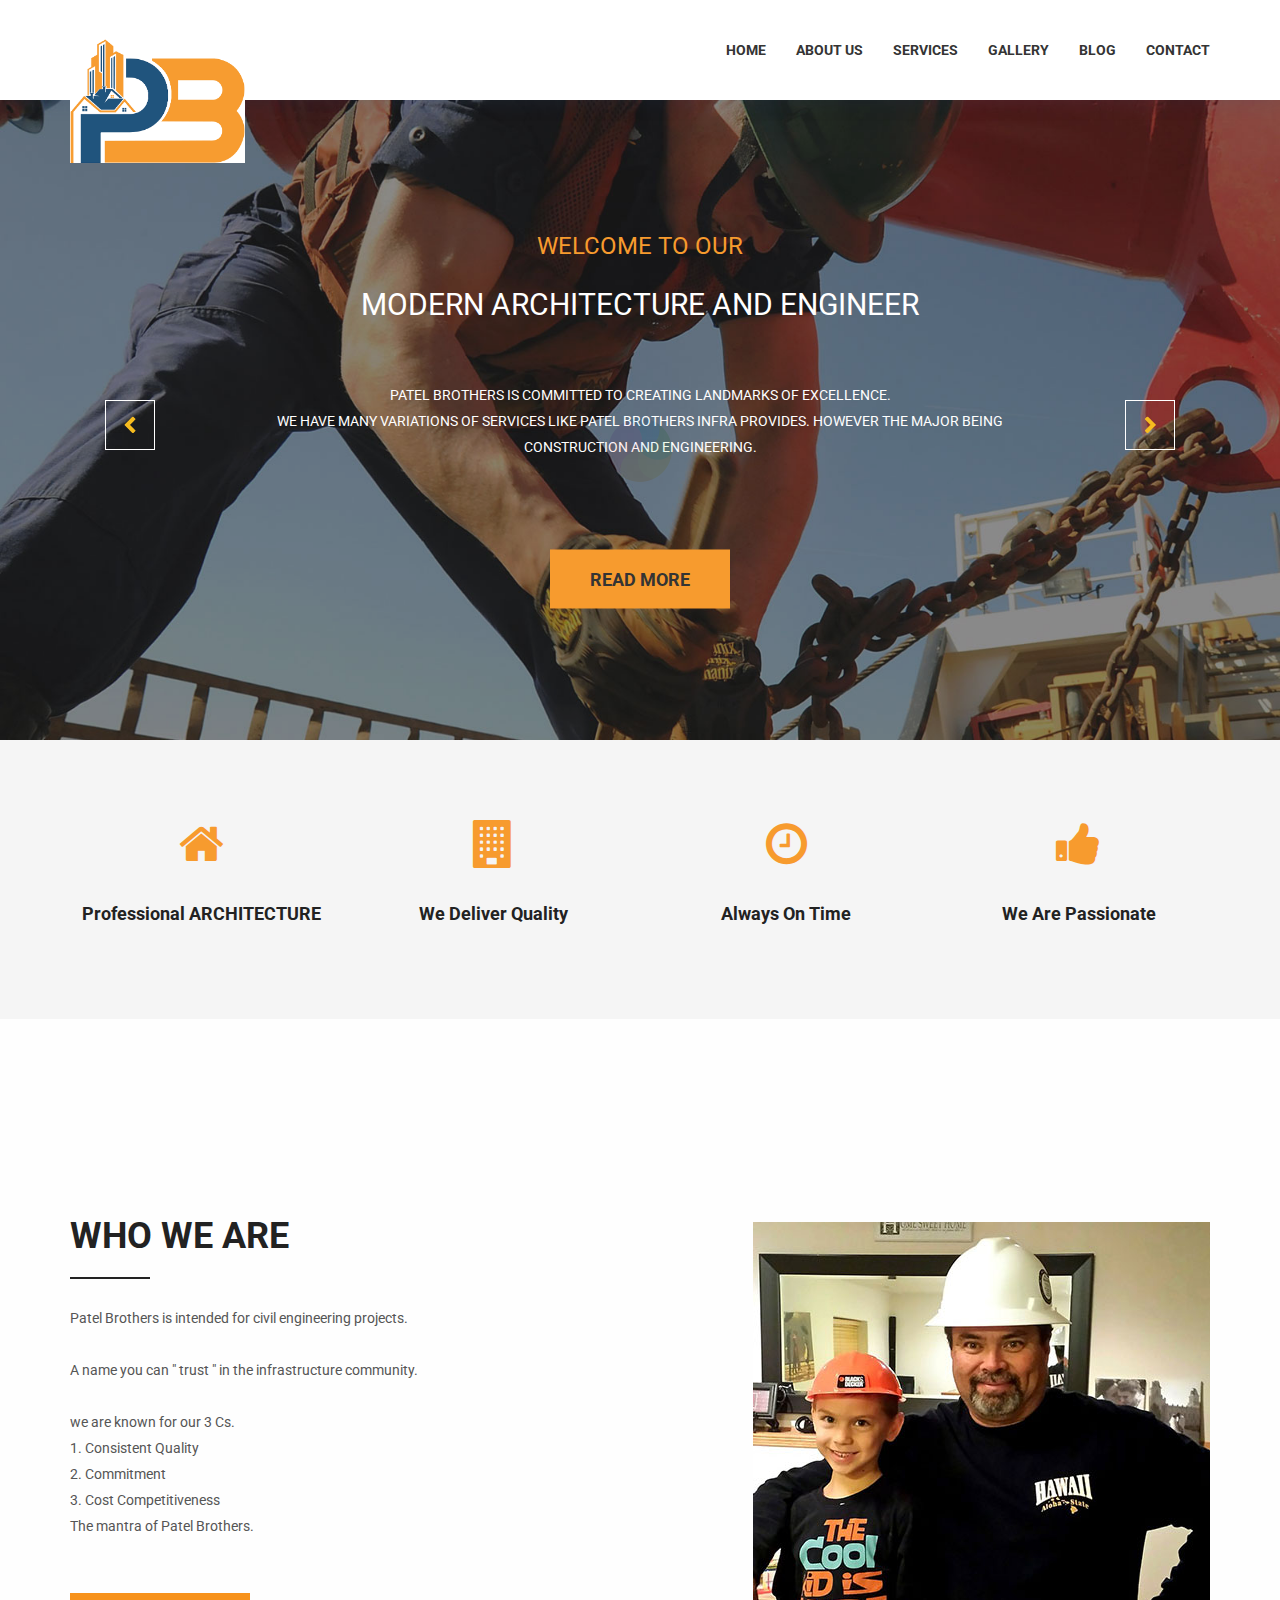
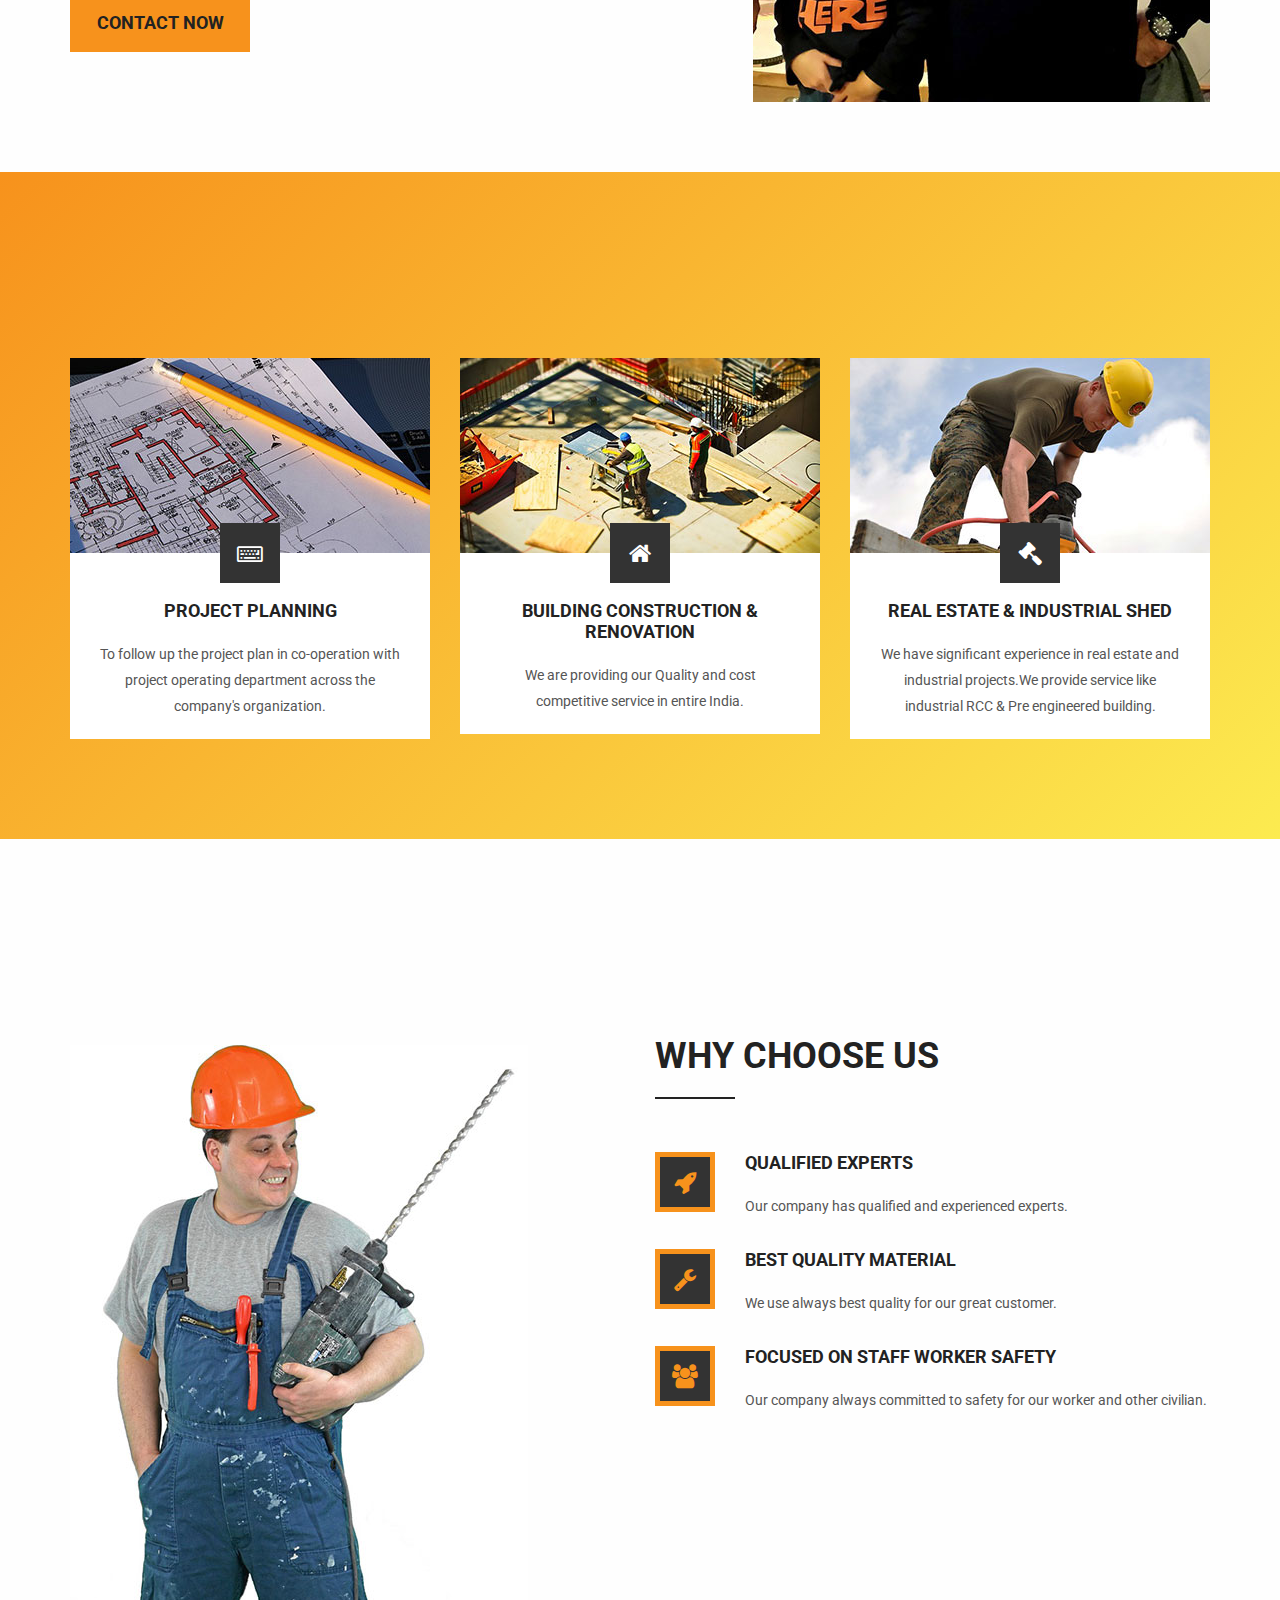
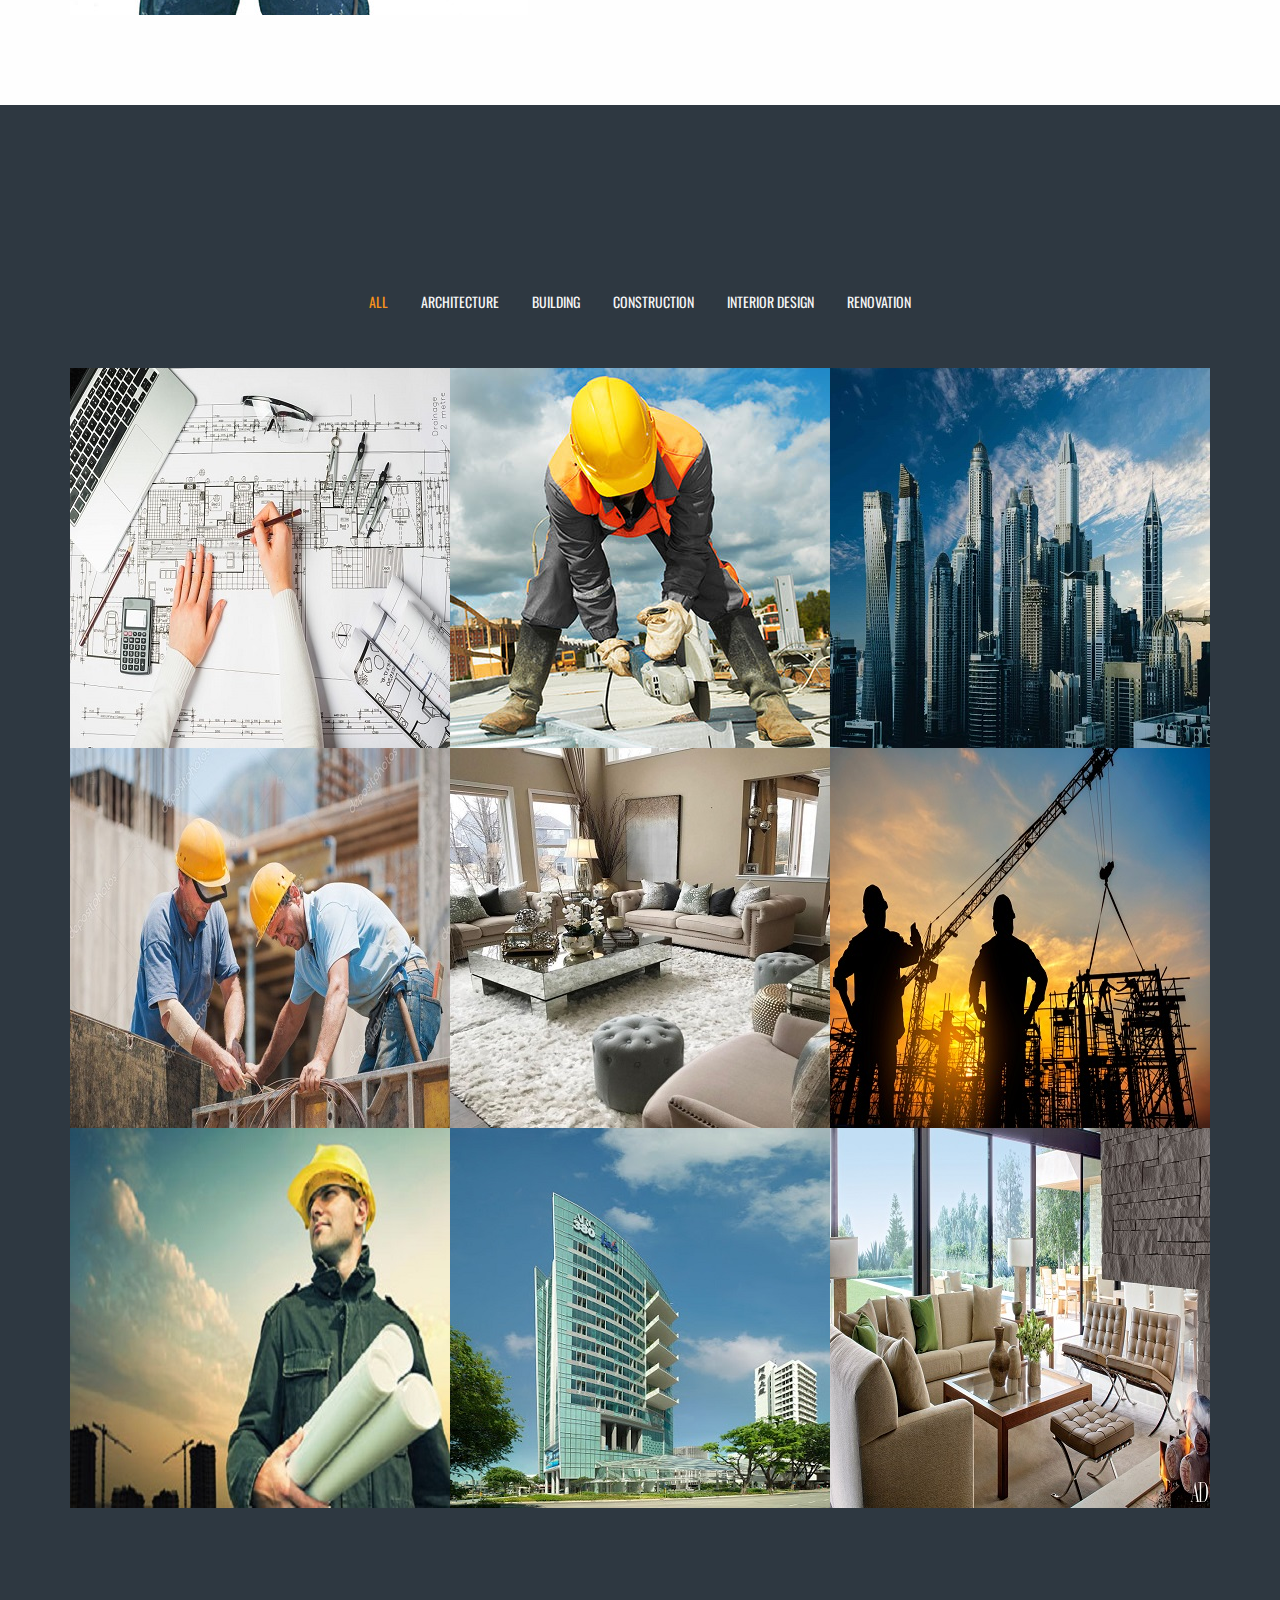
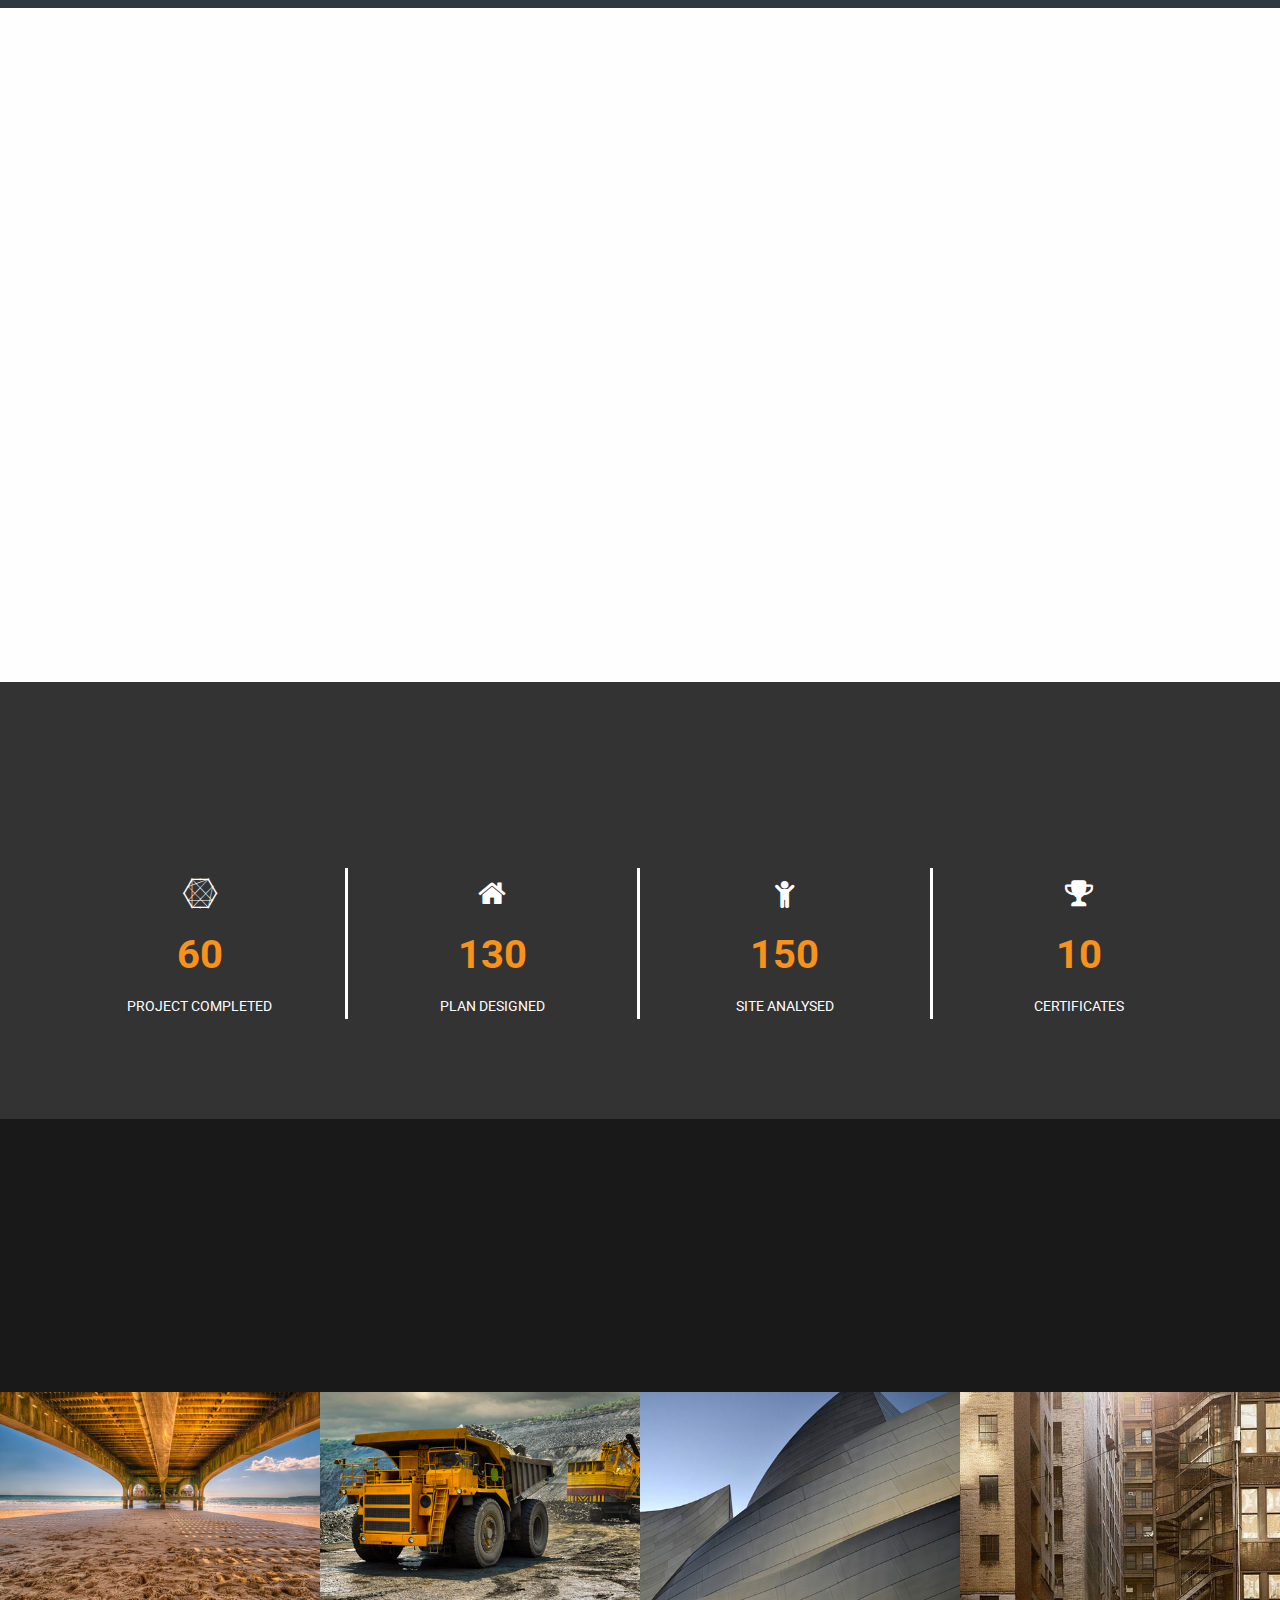
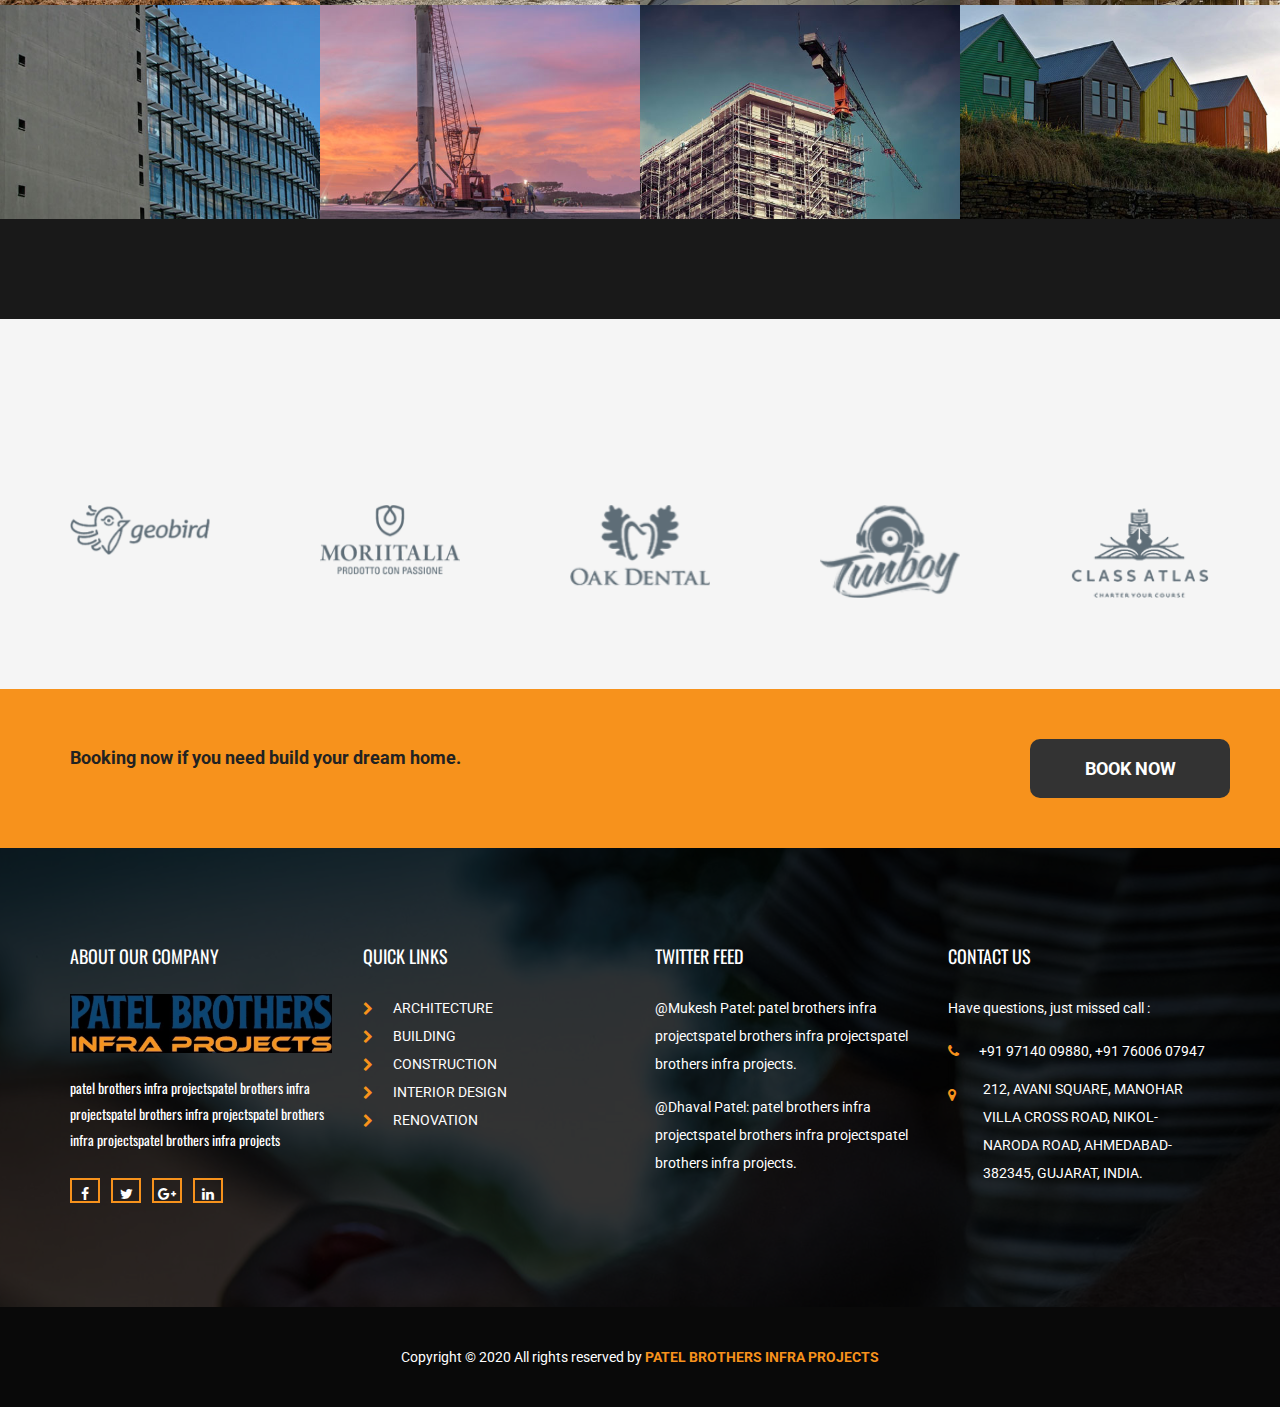
<file: index.html>
<!patel brothers infra projects website design by smitpatel:-9712399167>
<html lang="en">


<head>
    <meta charset="utf-8">
    <meta http-equiv="X-UA-Compatible" content="IE=edge">
    <meta name="viewport" content="width=device-width, initial-scale=1">

    <title>PATEL BROTHERS INFRA PROJECTS</title>

    
    <link rel="icon" href="images/favicon.png" type="image/x-icon" />
    
    <link href="css/bootstrap.min.css" rel="stylesheet">
    
    <link href="vendors/animate/animate.css" rel="stylesheet">
    
	<link rel="stylesheet" href="vendors/font-awesome/css/font-awesome.min.css">
    <!-- Camera Slider -->
    <link rel="stylesheet" href="vendors/camera-slider/camera.css">
    <!-- Owlcarousel CSS-->
	<link rel="stylesheet" type="text/css" href="vendors/owl_carousel/owl.carousel.css" media="all">

    <!--Theme Styles CSS-->
	<link rel="stylesheet" type="text/css" href="css/style.css" media="all" />

    <!--[if lt IE 9]>
    <script src="js/html5shiv.min.js"></script>
    <script src="js/respond.min.js"></script>
    <![endif]-->
</head>






<body>
    <!-- Preloader -->
    <div class="preloader"></div>

	<!-- Top Header_Area -->
	<!--<section class="top_header_area">
	    <div class="container">
            <ul class="nav navbar-nav top_nav">
                <li><a href="#"><i class="fa fa-phone"></i>+1 (168) 314 5016</a></li>
                <li><a href="#"><i class="fa fa-envelope-o"></i>info@thethemspro.com</a></li>
                <li><a href="#"><i class="fa fa-clock-o"></i>Mon - Sat 12:00 - 20:00</a></li>
            </ul>
            <ul class="nav navbar-nav navbar-right social_nav">
                <li><a href="#"><i class="fa fa-facebook" aria-hidden="true"></i></a></li>
                <li><a href="#"><i class="fa fa-twitter" aria-hidden="true"></i></a></li>
                <li><a href="#"><i class="fa fa-google-plus" aria-hidden="true"></i></a></li>
                <li><a href="#"><i class="fa fa-instagram" aria-hidden="true"></i></a></li>
                <li><a href="#"><i class="fa fa-pinterest-p" aria-hidden="true"></i></a></li>
                <li><a href="#"><i class="fa fa-linkedin" aria-hidden="true"></i></a></li>
            </ul>
	    </div>
	</section> -->
	<!-- End Top Header_Area -->





	<!-- Header_Area -->
    <nav class="navbar navbar-default header_aera" id="main_navbar">
        <div class="container">
            <!-- searchForm -->
            <!-- <div class="searchForm">
                <form action="#" class="row m0">
                    <div class="input-group">
                        <span class="input-group-addon"><i class="fa fa-search"></i></span>
                        <input type="search" name="search" class="form-control" placeholder="Type & Hit Enter">
                        <span class="input-group-addon form_hide"><i class="fa fa-times"></i></span>
                    </div>
                </form>
            </div><!-- End searchForm -->
            <!-- Brand and toggle get grouped for better mobile display -->
            <div class="col-md-2 p0">
                <div class="navbar-header">
                    <button type="button" class="navbar-toggle collapsed" data-toggle="collapse" data-target="#min_navbar">
                    <span class="sr-only">Toggle navigation</span>
                    <span class="icon-bar"></span>
                    <span class="icon-bar"></span>
                    <span class="icon-bar"></span>
                    </button>
                    <a class="navbar-brand" href="index.html"><img src="images/logo.png" alt=""></a>
                </div>
            </div>



            <!-- Collect the nav links, forms, and other content for toggling -->
            <div class="col-md-10 p0">
                <div class="collapse navbar-collapse" id="min_navbar">
                    <ul class="nav navbar-nav navbar-right">
                        <li class="dropdown submenu">
                            <a href="#" class="dropdown-toggle" data-toggle="dropdown">Home</a>
                            <ul class="dropdown-menu">
                                <!--<li><a href="index.html">Home</a></li>-->
                                
                            </ul>
                        </li>
                        <li class="dropdown submenu">
                            <a href="#" class="dropdown-toggle" data-toggle="dropdown">About Us</a>
                            <ul class="dropdown-menu other_dropdwn">
                                <!--<li><a href="about.html">About Us</a></li>-->
                                
                            </ul>
                        </li>
                        <li class="dropdown submenu">
                            <a href="#" class="dropdown-toggle" data-toggle="dropdown">Services</a>
                            <ul class="dropdown-menu other_dropdwn">
                                <!--<li><a href="services.html">Services</a></li>-->
                                <!--<li><a href="services-2.html">Services-2</a></li>-->
								
								<!--<li><a href="services-2.html">Services-3</a></li>-->
                                <!--<li><a href="services-2.html">Services-4</a></li>-->
                            </ul>
                        </li>
                        <li><a href="#">Gallery</a></li>
                        <li class="dropdown submenu">
                            <a href="#" class="dropdown-toggle" data-toggle="dropdown">Blog</a>
                            <ul class="dropdown-menu">
                                <!--<li><a href="blog.html">Blog</a></li>-->
                                
                            </ul>
                        </li>
                        <li><a href="contact.html">Contact</a></li>
                        <!--<li><a href="#" class="nav_searchFrom"><i class="fa fa-search"></i></a></li>-->
                    </ul>
                </div><!-- /.navbar-collapse -->
            </div>
        </div><!-- /.container -->
    </nav>
	<!-- End Header_Area -->




    <!-- Slider area -->
    <section class="slider_area row m0">
        <div class="slider_inner">
            <div data-thumb="images/slider-1.jpg" data-src="images/slider-1.jpg">
                <div class="camera_caption">
                   <div class="container">
                        <h5 class=" wow fadeInUp animated">Welcome to our</h5>
                        <h3 class=" wow fadeInUp animated" data-wow-delay="0.5s">MODERN ARCHITECTURE AND ENGINEER</h3>
                        <p class=" wow fadeInUp animated" data-wow-delay="0.8s">Patel Brothers is committed to creating landmarks of excellence.<br>we have many variations of services like Patel Brothers Infra Provides. However the major being construction and engineering.</p>
                        <a class=" wow fadeInUp animated" data-wow-delay="1s" href="#">Read More</a>
                   </div>
                </div>
            </div>
            <div data-thumb="images/slider-2.jpg" data-src="images/slider-2.jpg">
                <div class="camera_caption">
                   <div class="container">
                        <h5 class=" wow fadeInUp animated">Welcome to our</h5>
                        <h3 class=" wow fadeInUp animated" data-wow-delay="0.5s">MODERN BUILDER AND DESIGNER</h3>
                        <p class=" wow fadeInUp animated" data-wow-delay="0.8s">Our various developmental services the company aims to make difference in empowering people and achieve their dreams.</p>
                        <a class=" wow fadeInUp animated" data-wow-delay="1s" href="#">Read More</a>
                   </div>
                </div>
            </div>
        </div>
    </section>
    <!-- End Slider area -->




    <!-- Professional Builde -->
    <section class="professional_builder row">
        <div class="container">
           <div class="row builder_all">
                <div class="col-md-3 col-sm-6 builder">
                    <i class="fa fa-home" aria-hidden="true"></i>
                    <h4>Professional ARCHITECTURE</h4>
                    <!--<p>patel brothers infra projects </p>-->
                </div>
                <div class="col-md-3 col-sm-6 builder">
                    <i class="fa fa-building" aria-hidden="true"></i>
                    <h4>We Deliver Quality</h4>
                    <!--<p>patel brothers infra projects</p>-->
                </div>
                <div class="col-md-3 col-sm-6 builder">
                    <i class="fa fa-clock-o" aria-hidden="true"></i>
                    <h4>Always On Time</h4>
                    <!--<p>patel brothers infra projects</p>-->
                </div>
                <div class="col-md-3 col-sm-6 builder">
                    <i class="fa fa-thumbs-up" aria-hidden="true"></i>
                    <h4>We Are Passionate</h4>
                    <!--<p>patel brothers infra projects </p>-->
                </div>
           </div>
        </div>
    </section>
    <!-- End Professional Builde -->




    <!-- About Us Area -->
    <section class="about_us_area row">
        <div class="container">
            <div class="tittle wow fadeInUp">
                <h2>ABOUT US</h2>
                <!--<h4>patel brothers infra projects</h4>-->
            </div>
            <div class="row about_row">
                <div class="who_we_area col-md-7 col-sm-6">
                    <div class="subtittle">
                        <h2>WHO WE ARE</h2>
                    </div>
                    
					<p>Patel Brothers is intended for civil engineering projects.<br><br>A name you can " trust " in the infrastructure community.</br><br>we are known for our 3 Cs.
</br>1. Consistent Quality<br>
2. Commitment<br>
3. Cost Competitiveness</br>The mantra of Patel Brothers.</p>
                    <a href="#" class="button_all">Contact Now</a>
                </div>
                <div class="col-md-5 col-sm-6 about_client">
                    <img src="images/about_client.jpg" alt="">
                </div>
            </div>
        </div>
    </section>
    <!-- End About Us Area -->






    <!-- What  offer Area -->
    <section class="what_we_area row">
        <div class="container">
            <div class="tittle wow fadeInUp">
                <h2>WHAT WE OFFER</h2>
                <!--<h4>patel brothers infra projects</h4>-->
            </div>
			
            <div class="row construction_iner">
			
			<div class="col-md-4 col-sm-6 construction">
                   <div class="cns-img">
                        <img src="images/cns-2.jpg" alt="">
                   </div>
                   <div class="cns-content">
                        <i class="fa fa-keyboard-o" aria-hidden="true"></i>
                        <a href="#">PROJECT PLANNING</a>
                        <p>To follow up the project plan in co-operation with project operating department across the company's organization. </p>
                   </div>
                </div>
				
				
                <div class="col-md-4 col-sm-6 construction">
                   <div class="cns-img">
                        <img src="images/cns-1.jpg" alt="">
                   </div>
                   <div class="cns-content">
                        <i class="fa fa-home" aria-hidden="true"></i>
                        <a href="#">BUILDING CONSTRUCTION &amp; RENOVATION</a>
                        <p>We are providing our Quality and cost competitive service in entire India.</p>
                   </div>
                </div>
				
				
                
				
				
                <div class="col-md-4 col-sm-6 construction">
                   <div class="cns-img">
                        <img src="images/cns-3.jpg" alt="">
                   </div>
                   <div class="cns-content">
                        <i class="fa fa-gavel" aria-hidden="true"></i>
                        <a href="#">REAL ESTATE &amp; INDUSTRIAL SHED</a>
                        <p>We have significant experience in real estate and industrial projects.We provide service like industrial RCC & Pre engineered building.</p>
                   </div>
                </div>
				
            </div>
			
        </div>
    </section>
    <!-- End What  offer Area -->




    <!-- Our Features Area -->
    <section class="our_feature_area">
        <div class="container">
            <div class="tittle wow fadeInUp">
                <h2>Our Features</h2>
                <!--<h4>patel brothers infra projects</h4>-->
            </div>
            <div class="feature_row row">
                <div class="col-md-6 feature_img">
                    <img src="images/feature-man.jpg" alt="">
                </div>
                <div class="col-md-6 feature_content">
                    
					<div class="subtittle">
                        <h2>WHY CHOOSE US</h2>
                        <!--<h5>patel brothers infra projects</h5>-->
                    </div>
					
					
                    <div class="media">
                        
						<div class="media-left">
                            <a href="#">
                                <i class="fa fa-rocket" aria-hidden="true"></i>
                            </a>
                        </div>
                        
						<div class="media-body">
                            <a href="#">QUALIFIED EXPERTS</a>
                            <p>Our company has qualified and experienced experts.</p>
                        </div>
                    </div>
                    
					
					
					
					
                    <div class="media">
					
                        <div class="media-left">
                            <a href="#">
                                <i class="fa fa-wrench" aria-hidden="true"></i>
                            </a>
                        </div>
                    
					<div class="media-body">
                            <a href="#">BEST QUALITY MATERIAL</a>
                            <p>We use always best quality for our great customer.</p>
                        </div>
                    </div>
					
					
					<div class="media">
                        <div class="media-left">
                            <a href="#">
                                <i class="fa fa-users" aria-hidden="true"></i>
                            </a>
                    </div>

                    
					<div class="media-body">
                            <a href="#">FOCUSED ON STAFF WORKER SAFETY</a>
                            <p>Our company always committed to safety for our worker and other civilian.</p>
                        </div>
                    </div>
					
                </div>
            </div>
        </div>
    </section>
    <!-- End Our Features Area -->




    <!-- Our Services Area -->
    <section class="our_services_area">
        <div class="container">
            <div class="tittle wow fadeInUp">
                <h2>Our Services</h2>
                <!--<h4>patel brothers infra projects</h4>-->
            </div>
			
			
            <div class="portfolio_inner_area">
                <div class="portfolio_filter">
                    <ul>
                        <li data-filter="*" class="active"><a href=""> All</a></li>
                        <li data-filter=".photography"><a href="">ARCHITECTURE</a></li>
                        <li data-filter=".branding"><a href="">Building</a></li>
                        <li data-filter=".webdesign"><a href="">CONSTRUCTION</a></li>
                        <li data-filter=".adversting"><a href="">INTERIOR DESIGN</a></li>
                        <li data-filter=".branding"><a href="">RENOVATION</a></li>
                    </ul>
                </div>
				
				
                <div class="portfolio_item">
				
				
                   <div class="grid-sizer"></div>
                    <div class="single_facilities col-xs-4 p0 photography ">
                       <div class="single_facilities_inner">
                          	<img src="images/gallery/sv-1.jpg" alt="">
                            <!--<div class="gallery_hover">
                                <h4>ARCHITECTURE</h4>
                                <ul>
                                    <li><a href="#"><i class="fa fa-link" aria-hidden="true"></i></a></li>
                                    <li><a href="#"><i class="fa fa-search" aria-hidden="true"></i></a></li>
                                </ul>
                            </div>-->
                        </div>
                    </div>
					
					
                    <div class="single_facilities col-xs-4 p0 webdesign">
                       <div class="single_facilities_inner">
                          	<img src="images/gallery/sv-2.jpg" alt="">
                            <!--<div class="gallery_hover">
                                <h4>CONSTRUCTION</h4>
                                <ul>
                                    <li><a href="#"><i class="fa fa-link" aria-hidden="true"></i></a></li>
                                    <li><a href="#"><i class="fa fa-search" aria-hidden="true"></i></a></li>
                                </ul>
                            </div>-->
                        </div>
                    </div>
					
					
                    <div class="single_facilities col-xs-4 painting p0  branding">
                       <div class="single_facilities_inner">
                          	<img src="images/gallery/sv-3.jpg" alt="">
                            <!--<div class="gallery_hover">
                                <h4>BUILDING</h4>
                                <ul>
                                    <li><a href="#"><i class="fa fa-link" aria-hidden="true"></i></a></li>
                                    <li><a href="#"><i class="fa fa-search" aria-hidden="true"></i></a></li>
                                </ul>
                            </div>-->
                        </div>
                    </div>
					
					
                    <div class="single_facilities col-xs-4 p0 webdesign">
                       <div class="single_facilities_inner">
                          	<img src="images/gallery/sv-4.jpg" alt="">
                            <!--<div class="gallery_hover">
                                <h4>CONSTRUCTION</h4>
                                <ul>
                                    <li><a href="#"><i class="fa fa-link" aria-hidden="true"></i></a></li>
                                    <li><a href="#"><i class="fa fa-search" aria-hidden="true"></i></a></li>
                                </ul>
                            </div>-->
                        </div>
                    </div>
					
					
                    <div class="single_facilities col-xs-4 p0 adversting">
                       <div class="single_facilities_inner">
                          	<img src="images/gallery/sv-5.jpg" alt="">
                            <!--<div class="gallery_hover">
                                <h4>INTERIOR DESIGN</h4>
                                <ul>
                                    <li><a href="#"><i class="fa fa-link" aria-hidden="true"></i></a></li>
                                    <li><a href="#"><i class="fa fa-search" aria-hidden="true"></i></a></li>
                                </ul>
                            </div>-->
                        </div>
                    </div>
					
					
					
					
                    <div class="single_facilities col-xs-4 p0 webdesign magazine">
                       <div class="single_facilities_inner">
                          	<img src="images/gallery/sv-6.jpg" alt="">
                            <!--<div class="gallery_hover">
                                <h4>CONSTRUCTION</h4>
                                <ul>
                                    <li><a href="#"><i class="fa fa-link" aria-hidden="true"></i></a></li>
                                    <li><a href="#"><i class="fa fa-search" aria-hidden="true"></i></a></li>
                                </ul>
                            </div>-->
                        </div>
                    </div>
					
					
                
                   <div class="grid-sizer"></div>
                    <div class="single_facilities col-xs-4 p0 photography ">
                       <div class="single_facilities_inner">
                          	<img src="images/gallery/sv-7.jpg" alt="">
                            <!--<div class="gallery_hover">
                                <h4>ARCHITECTURE</h4>
                                <ul>
                                    <li><a href="#"><i class="fa fa-link" aria-hidden="true"></i></a></li>
                                    <li><a href="#"><i class="fa fa-search" aria-hidden="true"></i></a></li>
                                </ul>
                            </div>-->
                        </div>
                    </div>
					
					<div class="grid-sizer"></div>
                    <div class="single_facilities col-xs-4 p0 branding">
                       <div class="single_facilities_inner">
                          	<img src="images/gallery/sv-8.jpg" alt="">
                            <!--<div class="gallery_hover">
                                <h4>BUILDING</h4>
                                <ul>
                                    <li><a href="#"><i class="fa fa-link" aria-hidden="true"></i></a></li>
                                    <li><a href="#"><i class="fa fa-search" aria-hidden="true"></i></a></li>
                                </ul>
                            </div>-->
                        </div>
                    </div>
					
					
                    <div class="single_facilities col-xs-4 p0 adversting">
                       <div class="single_facilities_inner">
                          	<img src="images/gallery/sv-9.jpg" alt="">
                            <!--<div class="gallery_hover">
                                <h4>INTERIOR DESIGN</h4>
                                <ul>
                                    <li><a href="#"><i class="fa fa-link" aria-hidden="true"></i></a></li>
                                    <li><a href="#"><i class="fa fa-search" aria-hidden="true"></i></a></li>
                                </ul>
                            </div>-->
                        </div>
                    </div>
					
				
				</div>
			
            </div>
			
			
        </div>
    </section>
    <!-- End Our Services Area -->





    <!-- Our Team Area -->
    <section class="our_team_area">
        <div class="container">
            <div class="tittle wow fadeInUp">
                <h2>Our Team</h2>
                <!--<h4>patel brothers infra projects</h4>-->
            </div>
			
			
            <div class="row team_row">
                <div class="col-md-3 col-sm-6 wow fadeInUp">
                   <div class="team_membar">
                        <img src="images/team/tm-1.jpg" alt="">
                        <div class="team_content">
                            <!--<ul>
                                <li><a href="#"><i class="fa fa-facebook" aria-hidden="true"></i></a></li>
                                <li><a href="#"><i class="fa fa-twitter" aria-hidden="true"></i></a></li>
                                <li><a href="#"><i class="fa fa-linkedin" aria-hidden="true"></i></a></li>
                            </ul>-->
							
							
                            <a href="#" class="name">Maulik Patel</a>
                            <h6>Founder &amp; CEO</h6>
                        </div>
                   </div>
                </div>
				
				
                <div class="col-md-3 col-sm-6 wow fadeInUp" data-wow-delay="0.2s">
                   <div class="team_membar">
                        <img src="images/team/tm-2.jpg" alt="">
                        <div class="team_content">
                           <!--<ul>
                                <li><a href="#"><i class="fa fa-facebook" aria-hidden="true"></i></a></li>
                                <li><a href="#"><i class="fa fa-twitter" aria-hidden="true"></i></a></li>
                                <li><a href="#"><i class="fa fa-linkedin" aria-hidden="true"></i></a></li>
                            </ul>-->
                            <a href="#" class="name">Amit Patel</a>
                            <h6>CO-Founder</h6>
                        </div>
                   </div>
                </div>
				
				
                <div class="col-md-3 col-sm-6 wow fadeInUp" data-wow-delay="0.3s">
                   <div class="team_membar">
                        <img src="images/team/tm-3.jpg" alt="">
                        <div class="team_content">
                            <!--<ul>
                                <li><a href="#"><i class="fa fa-facebook" aria-hidden="true"></i></a></li>
                                <li><a href="#"><i class="fa fa-twitter" aria-hidden="true"></i></a></li>
                                <li><a href="#"><i class="fa fa-linkedin" aria-hidden="true"></i></a></li>
                            </ul>-->
                            <a href="#" class="name">Smit Patel</a>
                            <h6><!--Founder &amp;-->Project Manager</h6>
                        </div>
                   </div>
                </div>
				
				
                <div class="col-md-3 col-sm-6 wow fadeInUp" data-wow-delay="0.4s">
                   <div class="team_membar">
                        <img src="images/team/tm-4.jpg" alt="">
                        <div class="team_content">
                            <!--<ul>
                                <li><a href="#"><i class="fa fa-facebook" aria-hidden="true"></i></a></li>
                                <li><a href="#"><i class="fa fa-twitter" aria-hidden="true"></i></a></li>
                                <li><a href="#"><i class="fa fa-linkedin" aria-hidden="true"></i></a></li>
                            </ul>-->
                            <a href="#" class="name">Mukesh Patel</a>
                            <h6> Architecure</h6>
                        </div>
                   </div>
                </div>
            </div>
        </div>
    </section>
    <!-- End Our Team Area -->
	
	
	
	
	

    <!-- Our Achievments Area -->
    <section class="our_achievments_area" data-stellar-background-ratio="0.3">
        <div class="container">
            <div class="tittle wow fadeInUp">
                <h2>Our Achievments</h2>
                <!--<h4>patel brothers infra projects</h4>-->
            </div>
			
			
            <div class="achievments_row row">
                <div class="col-md-3 col-sm-6 p0 completed">
                    <i class="fa fa-connectdevelop" aria-hidden="true"></i>
                    <span class="counter">60</span>
                    <h6>PROJECT COMPLETED</h6>
                </div>
				
				
                <div class="col-md-3 col-sm-6 p0 completed">
                    <i class="fa fa-home" aria-hidden="true"></i>
                    <span class="counter">130</span>
                    <h6>PLAN DESIGNED</h6>
                </div>
				
				
                <div class="col-md-3 col-sm-6 p0 completed">
                    <i class="fa fa-child" aria-hidden="true"></i>
                    <span class="counter">150</span>
                    <h6>SITE ANALYSED</h6>
                </div>
				
				
                <div class="col-md-3 col-sm-6 p0 completed">
                    <i class="fa fa-trophy" aria-hidden="true"></i>
                    <span class="counter">10</span>
                    <h6>Certificates</h6>
                </div>
				
				
            </div>
        </div>
    </section>
    <!-- End Our Achievments Area -->







    <!-- Our Featured Works Area -->
    <section class="featured_works row" data-stellar-background-ratio="0.3">
        <div class="tittle wow fadeInUp">
            <h2>Our Featured Works</h2>
            <h4>" We are leading construction company in the Gujarat region with a portfolio <br>that includes some of the india's most iconic and sophisticated construction masterpieces "</h4>
        </div>
		
		
        <div class="featured_gallery">
            <div class="col-md-3 col-sm-4 col-xs-6 gallery_iner p0">
                <img src="images/gallery/gl-1.jpg" alt="">
                <div class="gallery_hover">
                    <h4>Bolt Apartments</h4>
                    <a href="#">VIEW PROJECT</a>
                </div>
            </div>
			
			
            <div class="col-md-3 col-sm-4 col-xs-6 gallery_iner p0">
                <img src="images/gallery/gl-2.jpg" alt="">
                <div class="gallery_hover">
                    <h4>Bolt Apartments</h4>
                    <a href="#">VIEW PROJECT</a>
                </div>
            </div>
			
			
            <div class="col-md-3 col-sm-4 col-xs-6 gallery_iner p0">
                <img src="images/gallery/gl-3.jpg" alt="">
                <div class="gallery_hover">
                    <h4>Bolt Apartments</h4>
                    <a href="#">VIEW PROJECT</a>
                </div>
            </div>
			
			
            <div class="col-md-3 col-sm-4 col-xs-6 gallery_iner p0">
                <img src="images/gallery/gl-4.jpg" alt="">
                <div class="gallery_hover">
                    <h4>Bolt Apartments</h4>
                    <a href="#">VIEW PROJECT</a>
                </div>
            </div>
			
		
            <div class="col-md-3 col-sm-4 col-xs-6 gallery_iner p0">
                <img src="images/gallery/gl-5.jpg" alt="">
                <div class="gallery_hover">
                    <h4>Bolt Apartments</h4>
                    <a href="#">VIEW PROJECT</a>
                </div>
            </div>
			
			
            <div class="col-md-3 col-sm-4 col-xs-6 gallery_iner p0">
                <img src="images/gallery/gl-6.jpg" alt="">
                <div class="gallery_hover">
                    <h4>Bolt Apartments</h4>
                    <a href="#">VIEW PROJECT</a>
                </div>
            </div>
			
			
            <div class="col-md-3 col-sm-4 col-xs-6 gallery_iner p0">
                <img src="images/gallery/gl-7.jpg" alt="">
                <div class="gallery_hover">
                    <h4>Bolt Apartments</h4>
                    <a href="#">VIEW PROJECT</a>
                </div>
            </div>
			
			
            <div class="col-md-3 col-sm-4 col-xs-6 gallery_iner p0">
                <img src="images/gallery/gl-8.jpg" alt="">
                <div class="gallery_hover">
                    <h4>Bolt Apartments</h4>
                    <a href="#">VIEW PROJECT</a>
                </div>
            </div>
        </div>
    </section>
    <!-- End Our Featured Works Area -->






    <!-- Our Partners Area -->
    <section class="our_partners_area">
        <div class="container">
            <div class="tittle wow fadeInUp">
                <h2>Our Partners</h2>
                <!--<h4>patel brothers infra projects</h4>-->
            </div>
			
			
            <div class="partners">
                <div class="item"><img src="images/client_logo/client_logo-1.png" alt=""></div>
                <div class="item"><img src="images/client_logo/client_logo-2.png" alt=""></div>
                <div class="item"><img src="images/client_logo/client_logo-3.png" alt=""></div>
                <div class="item"><img src="images/client_logo/client_logo-4.png" alt=""></div>
                <div class="item"><img src="images/client_logo/client_logo-5.png" alt=""></div>
            </div>
        </div>
        <div class="book_now_aera">
            <div class="container">
                <div class="row book_now">
                    <div class="col-md-10 booking_text">
                        <h4>Booking now if you need build your dream home.</h4>
                        <!--<p>patel brothers infra projectspatel brothers infra projectspatel brothers infra projects</p>-->
                    </div>
                    <div class="col-md-2 p0 book_bottun">
                        <a href="#" class="button_all">book now</a>
                    </div>
                </div>
            </div>
        </div>
    </section>
    <!-- End Our Partners Area -->




    <!-- Footer Area -->
    <footer class="footer_area">
        <div class="container">
            <div class="footer_row row">
                <div class="col-md-3 col-sm-6 footer_about">
                    <h2>ABOUT OUR COMPANY</h2>
                    <img src="images/footer-logo.png" alt="">
                    <p>patel brothers infra projectspatel brothers infra projectspatel brothers infra projectspatel brothers infra projectspatel brothers infra projects</p>
                    <ul class="socail_icon">
                        <li><a href="#"><i class="fa fa-facebook" aria-hidden="true"></i></a></li>
                        <li><a href="#"><i class="fa fa-twitter" aria-hidden="true"></i></a></li>
                        <li><a href="#"><i class="fa fa-google-plus" aria-hidden="true"></i></a></li>
                        <li><a href="#"><i class="fa fa-linkedin" aria-hidden="true"></i></a></li>
                    </ul>
                </div>
				
				
                <div class="col-md-3 col-sm-6 footer_about quick">
                    <h2>Quick links</h2>
                    <ul class="quick_link">
                        <li><a href="#"><i class="fa fa-chevron-right"></i>ARCHITECTURE</a></li>
                        <li><a href="#"><i class="fa fa-chevron-right"></i>BUILDING </a></li>
                        <li><a href="#"><i class="fa fa-chevron-right"></i>CONSTRUCTION</a></li>
                        <li><a href="#"><i class="fa fa-chevron-right"></i>INTERIOR DESIGN</a></li>
                        <li><a href="#"><i class="fa fa-chevron-right"></i>RENOVATION</a></li>
                        <!--<li><a href="#"><i class="fa fa-chevron-right"></i>Concreate Transport</a></li>-->
                    </ul>
                </div>
				
				
                <div class="col-md-3 col-sm-6 footer_about">
                    <h2>Twitter Feed</h2>
                    <a href="#" class="twitter">@Mukesh Patel: patel brothers infra projectspatel brothers infra projectspatel brothers infra projects.</a>
                    <a href="#" class="twitter">@Dhaval Patel: patel brothers infra projectspatel brothers infra projectspatel brothers infra projects.</a>
                </div>
				
				
                <div class="col-md-3 col-sm-6 footer_about">
                    <h2>CONTACT US</h2>
                    <address>
                        <p>Have questions, just missed call : </p>
                        <ul class="my_address">
                           
			<!--<li><a href="#"><i class="fa fa-envelope" aria-hidden="true"></i>patelbrothersip@gmail.com</a></li>-->
                            <li><a href="#"><i class="fa fa-phone" aria-hidden="true"></i>+91 97140 09880, +91 76006 07947</a></li>
                           <br>
						   <li><a href="#">
						   <i class="fa fa-map-marker" aria-hidden="true"></i><span>212, AVANI SQUARE, MANOHAR VILLA CROSS ROAD, NIKOL-NARODA ROAD, AHMEDABAD-382345, GUJARAT, INDIA. </span></a></li>

			    </ul>
                    </address>
                </div>
            </div>
        </div>
		
		
        <div class="copyright_area">
              Copyright &#169 2020 All rights reserved by <a href="">Patel Brothers Infra Projects</a>
        </div>
    </footer>
    <!-- End Footer Area -->






    <!-- jQuery JS -->
    <script src="js/jquery-1.12.0.min.js"></script>
    <!-- Bootstrap JS -->
    <script src="js/bootstrap.min.js"></script>
    <!-- Animate JS -->
    <script src="vendors/animate/wow.min.js"></script>
    <!-- Camera Slider -->
    <script src="vendors/camera-slider/jquery.easing.1.3.js"></script>
    <script src="vendors/camera-slider/camera.min.js"></script>
    <!-- Isotope JS -->
    <script src="vendors/isotope/imagesloaded.pkgd.min.js"></script>
    <script src="vendors/isotope/isotope.pkgd.min.js"></script>
    <!-- Progress JS -->
    <script src="vendors/Counter-Up/jquery.counterup.min.js"></script>
    <script src="vendors/Counter-Up/waypoints.min.js"></script>
    <!-- Owlcarousel JS -->
    <script src="vendors/owl_carousel/owl.carousel.min.js"></script>
    <!-- Stellar JS -->
    <script src="vendors/stellar/jquery.stellar.js"></script>
    <!-- Theme JS -->
    <script src="js/theme.js"></script>
</body>


</html>
</file>
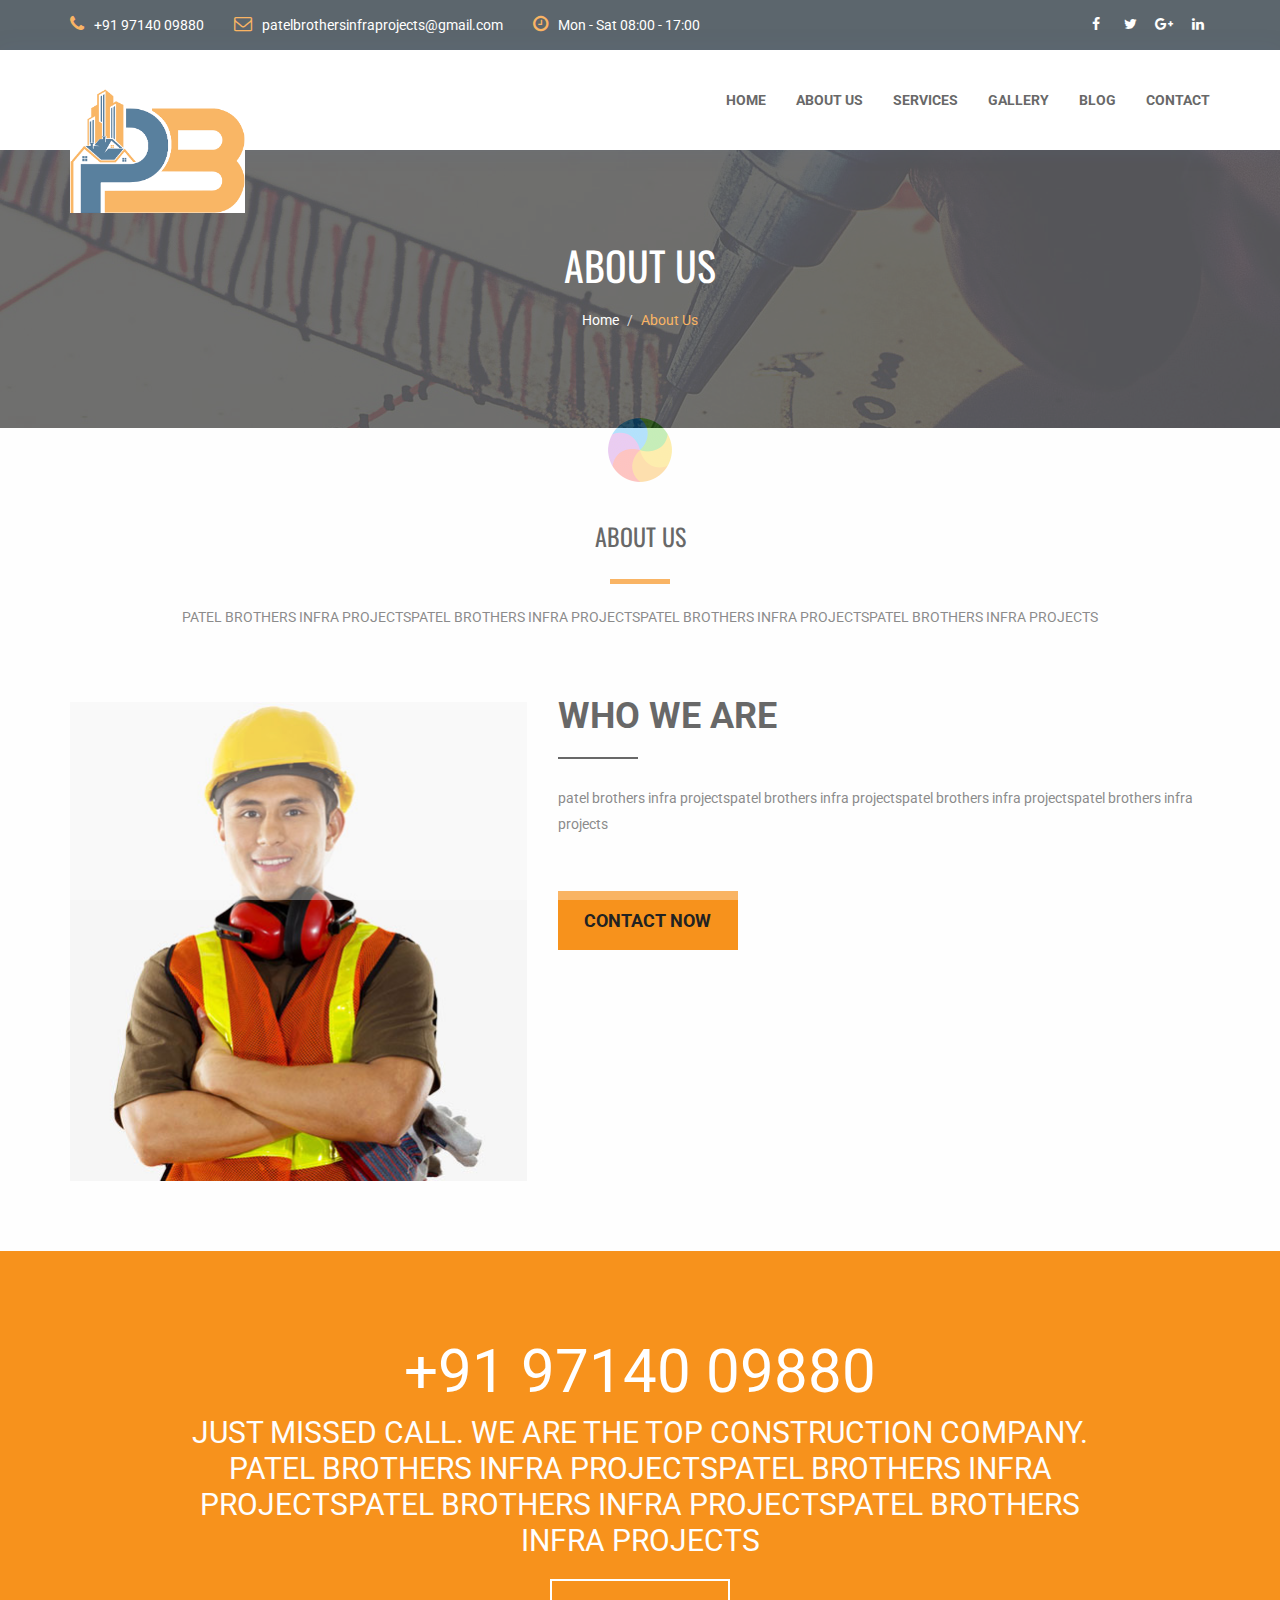
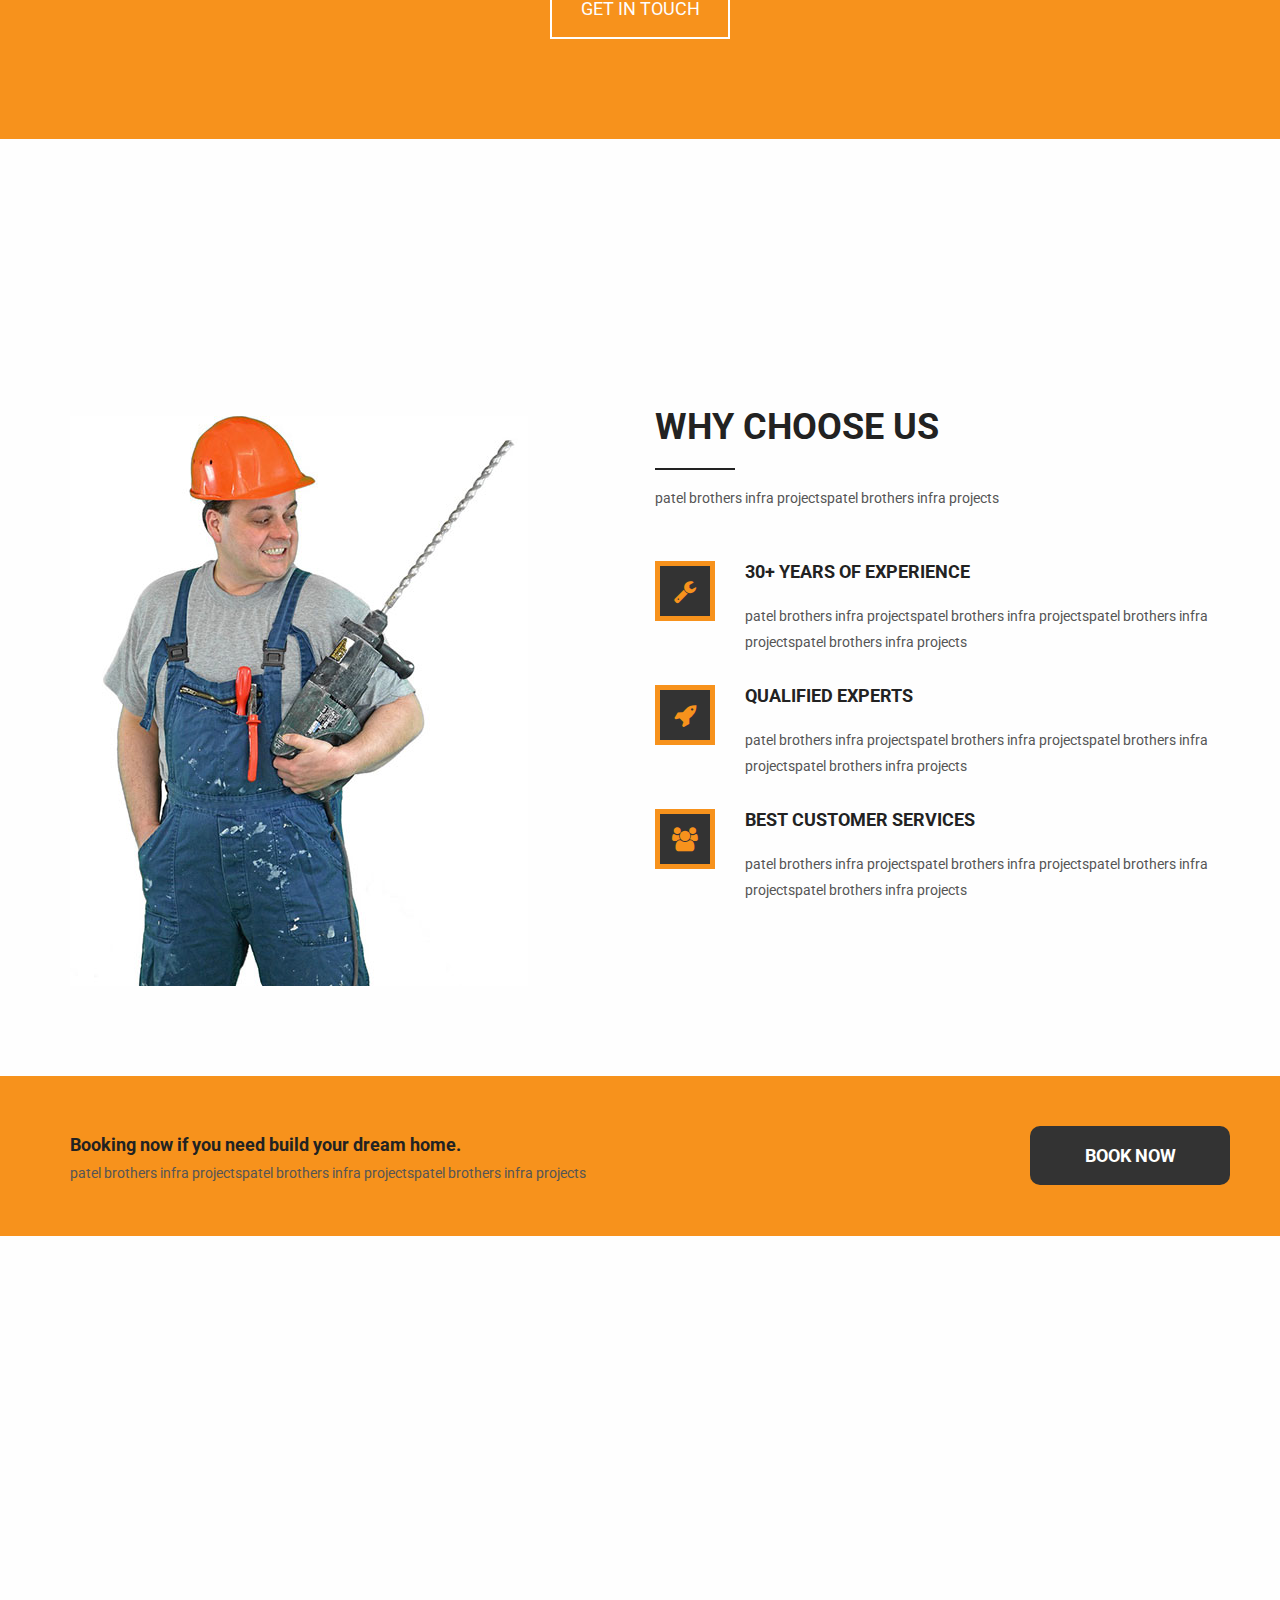
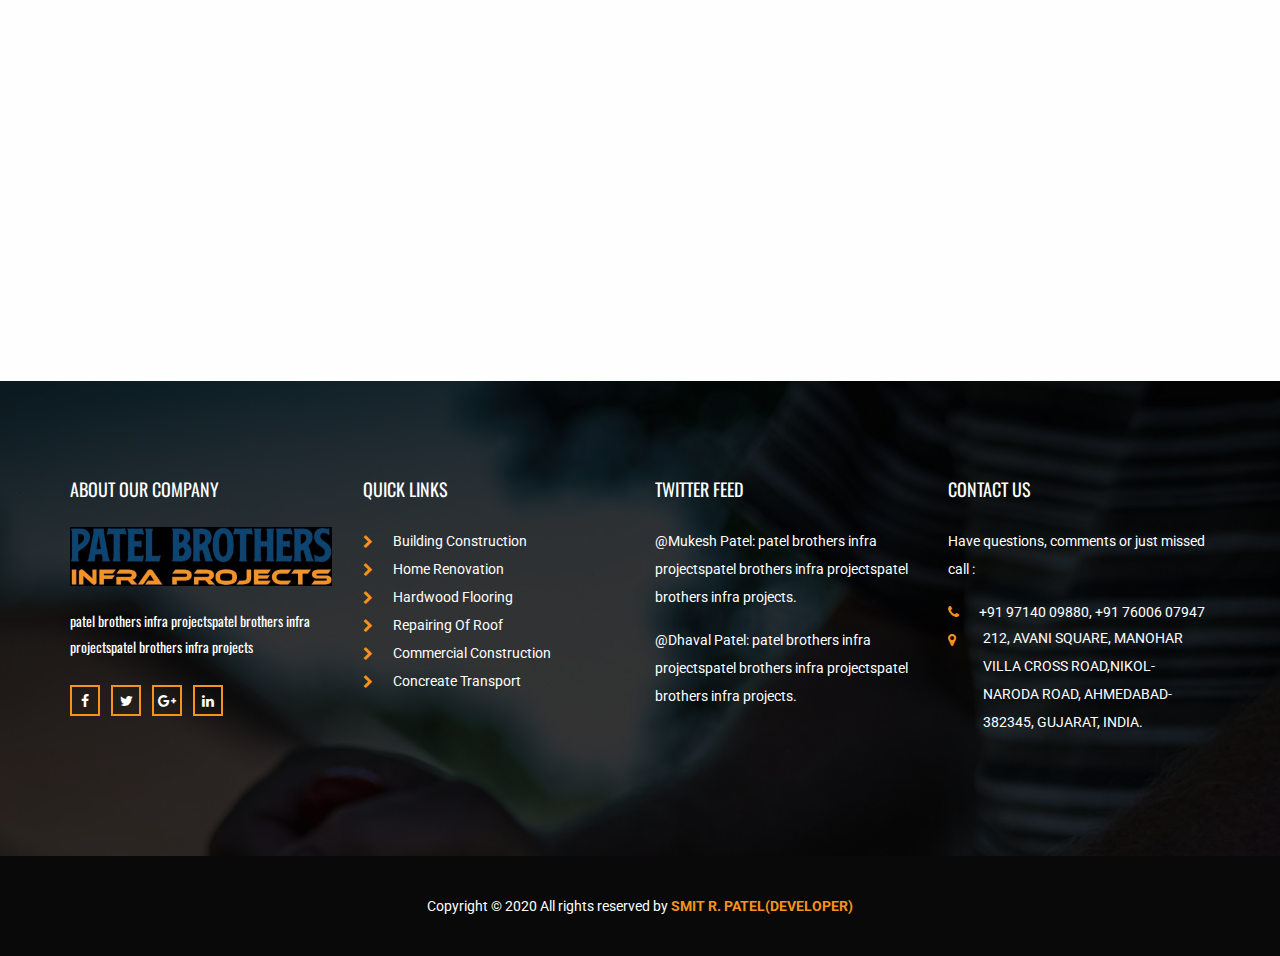
<file: about.html>
<!DOCTYPE html>
<html lang="en">
<head>
    <meta charset="utf-8">
    <meta http-equiv="X-UA-Compatible" content="IE=edge">
    <meta name="viewport" content="width=device-width, initial-scale=1">

    <title>Patel Brothers Infra Projects</title>

    <!-- Favicon -->
    <link rel="icon" href="images/favicon.png" type="image/x-icon" />
    <!-- Bootstrap CSS -->
    <link href="css/bootstrap.min.css" rel="stylesheet">
    <!-- Animate CSS -->
    <link href="vendors/animate/animate.css" rel="stylesheet">
    <!-- Icon CSS-->
	<link rel="stylesheet" href="vendors/font-awesome/css/font-awesome.min.css">
    <!-- Camera Slider -->
    <link rel="stylesheet" href="vendors/camera-slider/camera.css">
    <!-- Owlcarousel CSS-->
	<link rel="stylesheet" type="text/css" href="vendors/owl_carousel/owl.carousel.css" media="all">

    <!--Theme Styles CSS-->
	<link rel="stylesheet" type="text/css" href="css/style.css" media="all" />

    
	
	
</head>
<body>
    <!-- Preloader -->
    <div class="preloader"></div>

	<!-- Top Header_Area -->
	<section class="top_header_area">
	    <div class="container">
            <ul class="nav navbar-nav top_nav">
			
                <li><a href="#"><i class="fa fa-phone"></i>+91 97140 09880</a></li>
                <li><a href="#"><i class="fa fa-envelope-o"></i>patelbrothersinfraprojects@gmail.com</a></li>
                <li><a href="#"><i class="fa fa-clock-o"></i>Mon - Sat 08:00 - 17:00</a></li>
            </ul>
            <ul class="nav navbar-nav navbar-right social_nav">
                <li><a href="#"><i class="fa fa-facebook" aria-hidden="true"></i></a></li>
                <li><a href="#"><i class="fa fa-twitter" aria-hidden="true"></i></a></li>
               <li><a href="#"><i class="fa fa-google-plus" aria-hidden="true"></i></a></li>
                <!--<li><a href="#"><i class="fa fa-instagram" aria-hidden="true"></i></a></li>-->
                <!--<li><a href="#"><i class="fa fa-pinterest-p" aria-hidden="true"></i></a></li>-->
                <li><a href="#"><i class="fa fa-linkedin" aria-hidden="true"></i></a></li>
            </ul>
	    </div>
	</section>
	<!-- End Top Header_Area -->

	<!-- Header_Area -->
    <nav class="navbar navbar-default header_aera" id="main_navbar">
        <div class="container">
            <!-- searchForm -->
            <!--<div class="searchForm">
                <form action="#" class="row m0">
                    <div class="input-group">
                        <span class="input-group-addon"><i class="fa fa-search"></i></span>
                        <input type="search" name="search" class="form-control" placeholder="Type & Hit Enter">
                        <span class="input-group-addon form_hide"><i class="fa fa-times"></i></span>
                    </div>
                </form>
            </div><!-- End searchForm -->
            <!-- Brand and toggle get grouped for better mobile display -->
            <div class="col-md-2 p0">
                <div class="navbar-header">
                    <button type="button" class="navbar-toggle collapsed" data-toggle="collapse" data-target="#min_navbar">
                    <span class="sr-only">Toggle navigation</span>
                    
                    </button>
                    <a class="navbar-brand" href="index.html"><img src="images/logo.png" alt=""></a>
                </div>
            </div>

            <!-- Collect the nav links, forms, and other content for toggling -->
            <div class="col-md-10 p0">
                <div class="collapse navbar-collapse" id="min_navbar">
                    <ul class="nav navbar-nav navbar-right">
                        <li class="dropdown submenu">
                            <a href="#" class="dropdown-toggle" data-toggle="dropdown">Home</a>
                            <ul class="dropdown-menu">
                                <li><a href="index.html">Home</a></li>
                                <li><a href="index-2.html">Home 2</a></li>
                            </ul>
                        </li>
                        <li class="dropdown submenu">
                            <a href="#" class="dropdown-toggle" data-toggle="dropdown">About Us</a>
                            <ul class="dropdown-menu other_dropdwn">
                                <li><a href="about.html">About Us</a></li>
                                <li><a href="about-2.html">About Us-2</a></li>
                            </ul>
                        </li>
                        <li class="dropdown submenu">
                            <a href="#" class="dropdown-toggle" data-toggle="dropdown">Services</a>
                            <ul class="dropdown-menu other_dropdwn">
                                <li><a href="services.html">Services</a></li>
                                <li><a href="services-2.html">Services-2</a></li>
								<li><a href="services-2.html">Services-3</a></li>
                                <li><a href="services-2.html">Services-4</a></li>

                            </ul>
                        </li>
                        <li><a href="#">Gallery</a></li>
                        <li class="dropdown submenu">
                            <a href="#" class="dropdown-toggle" data-toggle="dropdown">Blog</a>
                            <ul class="dropdown-menu">
                                <li><a href="blog.html">Blog</a></li>
                                <li><a href="blog-2.html">Blog-2</a></li>
                            </ul>
                        </li>
                        <li><a href="contact.html">Contact</a></li>
                        <!--<li><a href="#" class="nav_searchFrom"><i class="fa fa-search"></i></a></li>-->
                    </ul>
                </div><!-- /.navbar-collapse -->
            </div>
        </div><!-- /.container -->
    </nav>
	<!-- End Header_Area -->

    <!-- Banner area -->
    <section class="banner_area" data-stellar-background-ratio="0.5">
        <h2>About Us</h2>
        <ol class="breadcrumb">
            <li><a href="index.html">Home</a></li>
            <li><a href="#" class="active">About Us</a></li>
        </ol>
    </section>
    <!-- End Banner area -->

    <!-- About Us Area -->
    <section class="about_us_area row">
        <div class="container">
            <div class="tittle wow fadeInUp">
                <h2>ABOUT US</h2>
                <h4>patel brothers infra projectspatel brothers infra projectspatel brothers infra projectspatel brothers infra projects</h4>
            </div>
            <div class="row about_row">
                <div class="col-md-5 col-sm-6 about_client about_pages_client">
                    <img src="images/feature-man-3.jpg" alt="">
                </div>
                <div class="who_we_area col-md-7 col-sm-6">
                    <div class="subtittle">
                        <h2>WHO WE ARE</h2>
                    </div>
                    <p>patel brothers infra projectspatel brothers infra projectspatel brothers infra projectspatel brothers infra projects</p>
                    <a href="#" class="button_all">Contact Now</a>
                </div>
            </div>
        </div>
    </section>
    <!-- End About Us Area -->

    <!-- call Area -->
    <section class="call_min_area">
        <div class="container">
            <h2>+91 97140 09880</h2>
            <p>Just missed call. We are the top Construction Company. patel brothers infra projectspatel brothers infra projectspatel brothers infra projectspatel brothers infra projects</p>
            <div class="call_btn">
                <a href="#" class="button_all">GET IN TOUCH</a>
                
            </div>
        </div>
    </section>
    <!-- End call Area -->

    <!-- Our Features Area -->
    <section class="our_feature_area">
        <div class="container">
            <div class="tittle wow fadeInUp">
                <h2>Our Features</h2>
                <h4>patel brothers infra projectspatel brothers infra projectspatel brothers infra projects</h4>
            </div>
            <div class="feature_row row">
                <div class="col-md-6 feature_img">
                    <img src="images/feature-man.jpg" alt="">
                </div>
                <div class="col-md-6 feature_content">
                    <div class="subtittle">
                        <h2>WHY CHOOSE US</h2>
                        <h5>patel brothers infra projectspatel brothers infra projects</h5>
                    </div>
                    <div class="media">
                        <div class="media-left">
                            <a href="#">
                                <i class="fa fa-wrench" aria-hidden="true"></i>
                            </a>
                        </div>
                        <div class="media-body">
                            <a href="#">30+ YEARS OF EXPERIENCE</a>
                            <p>patel brothers infra projectspatel brothers infra projectspatel brothers infra projectspatel brothers infra projects</p>
                        </div>
                    </div>
                    <div class="media">
                        <div class="media-left">
                            <a href="#">
                                <i class="fa fa-rocket" aria-hidden="true"></i>
                            </a>
                        </div>
                        <div class="media-body">
                            <a href="#">QUALIFIED EXPERTS</a>
                            <p>patel brothers infra projectspatel brothers infra projectspatel brothers infra projectspatel brothers infra projects</p>
                        </div>
                    </div>
                    <div class="media">
                        <div class="media-left">
                            <a href="#">
                                <i class="fa fa-users" aria-hidden="true"></i>
                            </a>
                        </div>
                        <div class="media-body">
                            <a href="#">Best Customer Services</a>
                            <p>patel brothers infra projectspatel brothers infra projectspatel brothers infra projectspatel brothers infra projects</p>
                        </div>
                    </div>
                </div>
            </div>
        </div>
    </section>
    <!-- End Our Features Area -->

    <!-- Our Partners Area -->
    <section class="our_partners_area">
        <div class="book_now_aera">
            <div class="container">
                <div class="row book_now">
                    <div class="col-md-10 booking_text">
                        <h4>Booking now if you need build your dream home.</h4>
                        <p>patel brothers infra projectspatel brothers infra projectspatel brothers infra projects</p>
                    </div>
                    <div class="col-md-2 p0 book_bottun">
                        <a href="#" class="button_all">book now</a>
                    </div>
                </div>
            </div>
        </div>
    </section>
    <!-- End Our Partners Area -->


    <!-- Our Team Area -->
    <section class="our_team_area">
        <div class="container">
            <div class="tittle wow fadeInUp">
                <h2>Our Team</h2>
                <h4>patel brothers infra projectspatel brothers infra projectspatel brothers infra projects</h4>
            </div>
            <div class="row team_row">
                <div class="col-md-3 col-sm-6 wow fadeInUp">
                   <div class="team_membar">
                        <img src="images/team/tm-1.jpg" alt="">
                        <div class="team_content">
                            <ul>
                                <li><a href="#"><i class="fa fa-facebook" aria-hidden="true"></i></a></li>
                                <li><a href="#"><i class="fa fa-twitter" aria-hidden="true"></i></a></li>
                                <li><a href="#"><i class="fa fa-linkedin" aria-hidden="true"></i></a></li>
                            </ul>
                            <a href="#" class="name">Maulik Patel</a>
                            <h6>Founder &amp; CEO</h6>
                        </div>
                   </div>
                </div>
                <div class="col-md-3 col-sm-6 wow fadeInUp" data-wow-delay="0.2s">
                   <div class="team_membar">
                        <img src="images/team/tm-2.jpg" alt="">
                        <div class="team_content">
                            <ul>
                                <li><a href="#"><i class="fa fa-facebook" aria-hidden="true"></i></a></li>
                                <li><a href="#"><i class="fa fa-twitter" aria-hidden="true"></i></a></li>
                                <li><a href="#"><i class="fa fa-linkedin" aria-hidden="true"></i></a></li>
                            </ul>
                            <a href="#" class="name">Amit Patel</a>
                            <h6>CO-Founder</h6>
                        </div>
                   </div>
                </div>
                <div class="col-md-3 col-sm-6 wow fadeInUp" data-wow-delay="0.4s">
                   <div class="team_membar">
                        <img src="images/team/tm-3.jpg" alt="">
                        <div class="team_content">
                            <ul>
                                <li><a href="#"><i class="fa fa-facebook" aria-hidden="true"></i></a></li>
                                <li><a href="#"><i class="fa fa-twitter" aria-hidden="true"></i></a></li>
                                <li><a href="#"><i class="fa fa-linkedin" aria-hidden="true"></i></a></li>
                            </ul>
                            <a href="#" class="name">Smit Patel</a>
                            <h6>CO-Founder</h6>
                        </div>
                   </div>
                </div>
                <div class="col-md-3 col-sm-6 wow fadeInUp" data-wow-delay="0.6s">
                   <div class="team_membar">
                        <img src="images/team/tm-4.jpg" alt="">
                        <div class="team_content">
                            <ul>
                                <li><a href="#"><i class="fa fa-facebook" aria-hidden="true"></i></a></li>
                                <li><a href="#"><i class="fa fa-twitter" aria-hidden="true"></i></a></li>
                                <li><a href="#"><i class="fa fa-linkedin" aria-hidden="true"></i></a></li>
                            </ul>
                            <a href="#" class="name">Mukesh Patel</a>
                            <h6>Architecure</h6>
                        </div>
                   </div>
                </div>
            </div>
        </div>
    </section>
    <!-- End Our Team Area -->

    <!-- Footer Area -->
    <footer class="footer_area">
        <div class="container">
            <div class="footer_row row">
                <div class="col-md-3 col-sm-6 footer_about">
                    <h2>ABOUT OUR COMPANY</h2>
                    <img src="images/footer-logo.png" alt="">
                    <p>patel brothers infra projectspatel brothers infra projectspatel brothers infra projects</p>
                    <ul class="socail_icon">
                        <li><a href="#"><i class="fa fa-facebook" aria-hidden="true"></i></a></li>
                        <li><a href="#"><i class="fa fa-twitter" aria-hidden="true"></i></a></li>
                        <li><a href="#"><i class="fa fa-google-plus" aria-hidden="true"></i></a></li>
                        <li><a href="#"><i class="fa fa-linkedin" aria-hidden="true"></i></a></li>
                    </ul>
                </div>
                <div class="col-md-3 col-sm-6 footer_about quick">
                    <h2>Quick links</h2>
                    <ul class="quick_link">
                        <li><a href="#"><i class="fa fa-chevron-right"></i>Building Construction</a></li>
                        <li><a href="#"><i class="fa fa-chevron-right"></i>Home Renovation</a></li>
                        <li><a href="#"><i class="fa fa-chevron-right"></i>Hardwood Flooring</a></li>
                        <li><a href="#"><i class="fa fa-chevron-right"></i>Repairing Of Roof</a></li>
                        <li><a href="#"><i class="fa fa-chevron-right"></i>Commercial Construction</a></li>
                        <li><a href="#"><i class="fa fa-chevron-right"></i>Concreate Transport</a></li>
                    </ul>
                </div>
                <div class="col-md-3 col-sm-6 footer_about">
                    <h2>Twitter Feed</h2>
                   
				   <a href="#" class="twitter">@Mukesh Patel: patel brothers infra projectspatel brothers infra projectspatel brothers infra projects.</a>
                    <a href="#" class="twitter">@Dhaval Patel: patel brothers infra projectspatel brothers infra projectspatel brothers infra projects.</a>

                </div>
                <div class="col-md-3 col-sm-6 footer_about">
                    <h2>CONTACT US</h2>
                    <address>
                        <p>Have questions, comments or just missed call : </p>
                        <ul class="my_address">
                           
			<!--<li><a href="#"><i class="fa fa-envelope" aria-hidden="true"></i>patelbrothersip@gmail.com</a></li>-->
                            <li><a href="#"><i class="fa fa-phone" aria-hidden="true"></i>+91 97140 09880, +91 76006 07947</a></li>
                            <li><a href="#"><i class="fa fa-map-marker" aria-hidden="true"></i><span>212, AVANI SQUARE, MANOHAR VILLA CROSS ROAD,NIKOL-NARODA ROAD, AHMEDABAD-382345, GUJARAT, INDIA. </span></a></li>

                        </ul>
                    </address>
                </div>
            </div>
        </div>
        <div class="copyright_area">
              Copyright &#169 2020 All rights reserved by <a href="https://www.linkedin.com/in/jayambe/">Smit R. Patel(Developer)</a>
        </div>
    </footer>
    <!-- End Footer Area -->

    <!-- jQuery JS -->
    <script src="js/jquery-1.12.0.min.js"></script>
    <!-- Bootstrap JS -->
    <script src="js/bootstrap.min.js"></script>
    <!-- Animate JS -->
    <script src="vendors/animate/wow.min.js"></script>
    <!-- Camera Slider -->
    <script src="vendors/camera-slider/jquery.easing.1.3.js"></script>
    <script src="vendors/camera-slider/camera.min.js"></script>
    <!-- Isotope JS -->
    <script src="vendors/isotope/imagesloaded.pkgd.min.js"></script>
    <script src="vendors/isotope/isotope.pkgd.min.js"></script>
    <!-- Progress JS -->
    <script src="vendors/Counter-Up/jquery.counterup.min.js"></script>
    <script src="vendors/Counter-Up/waypoints.min.js"></script>
    <!-- Owlcarousel JS -->
    <script src="vendors/owl_carousel/owl.carousel.min.js"></script>
    <!-- Stellar JS -->
    <script src="vendors/stellar/jquery.stellar.js"></script>
    <!-- Theme JS -->
    <script src="js/theme.js"></script>
</body>
</html>
</file>
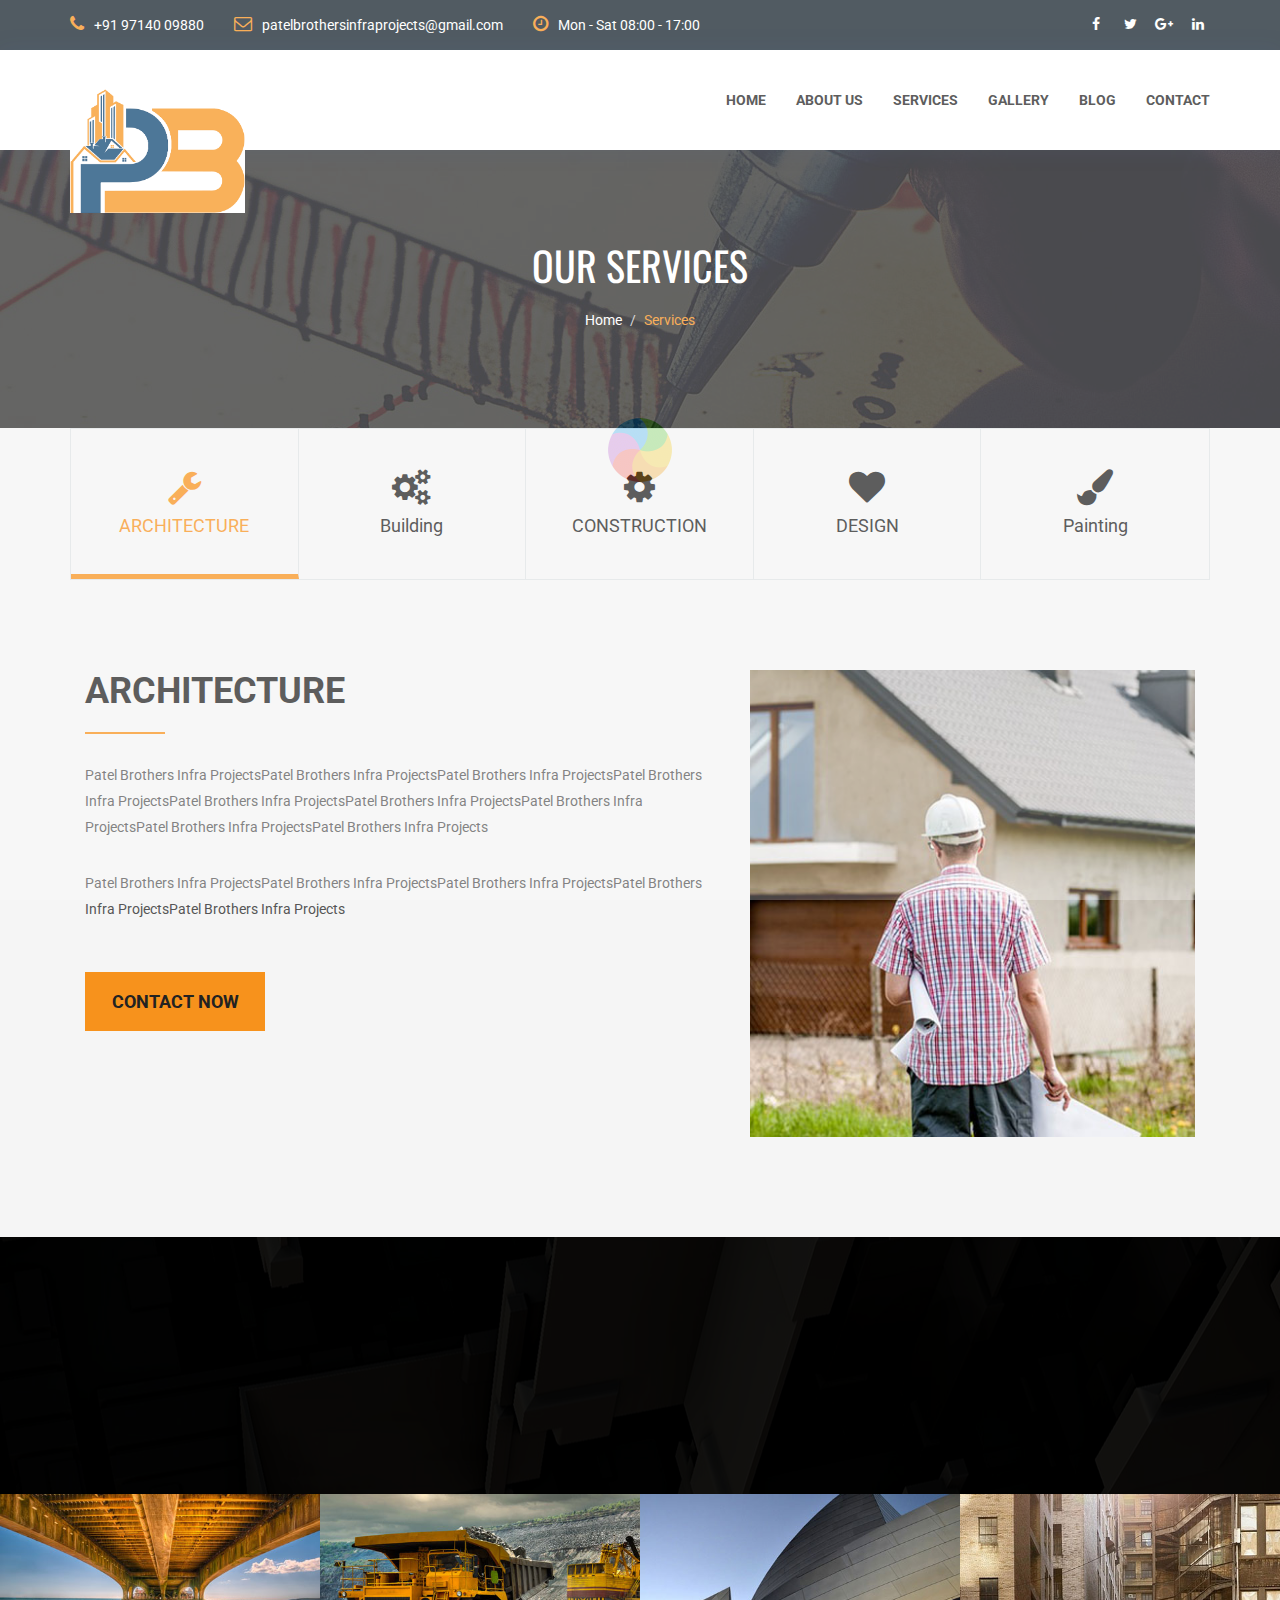
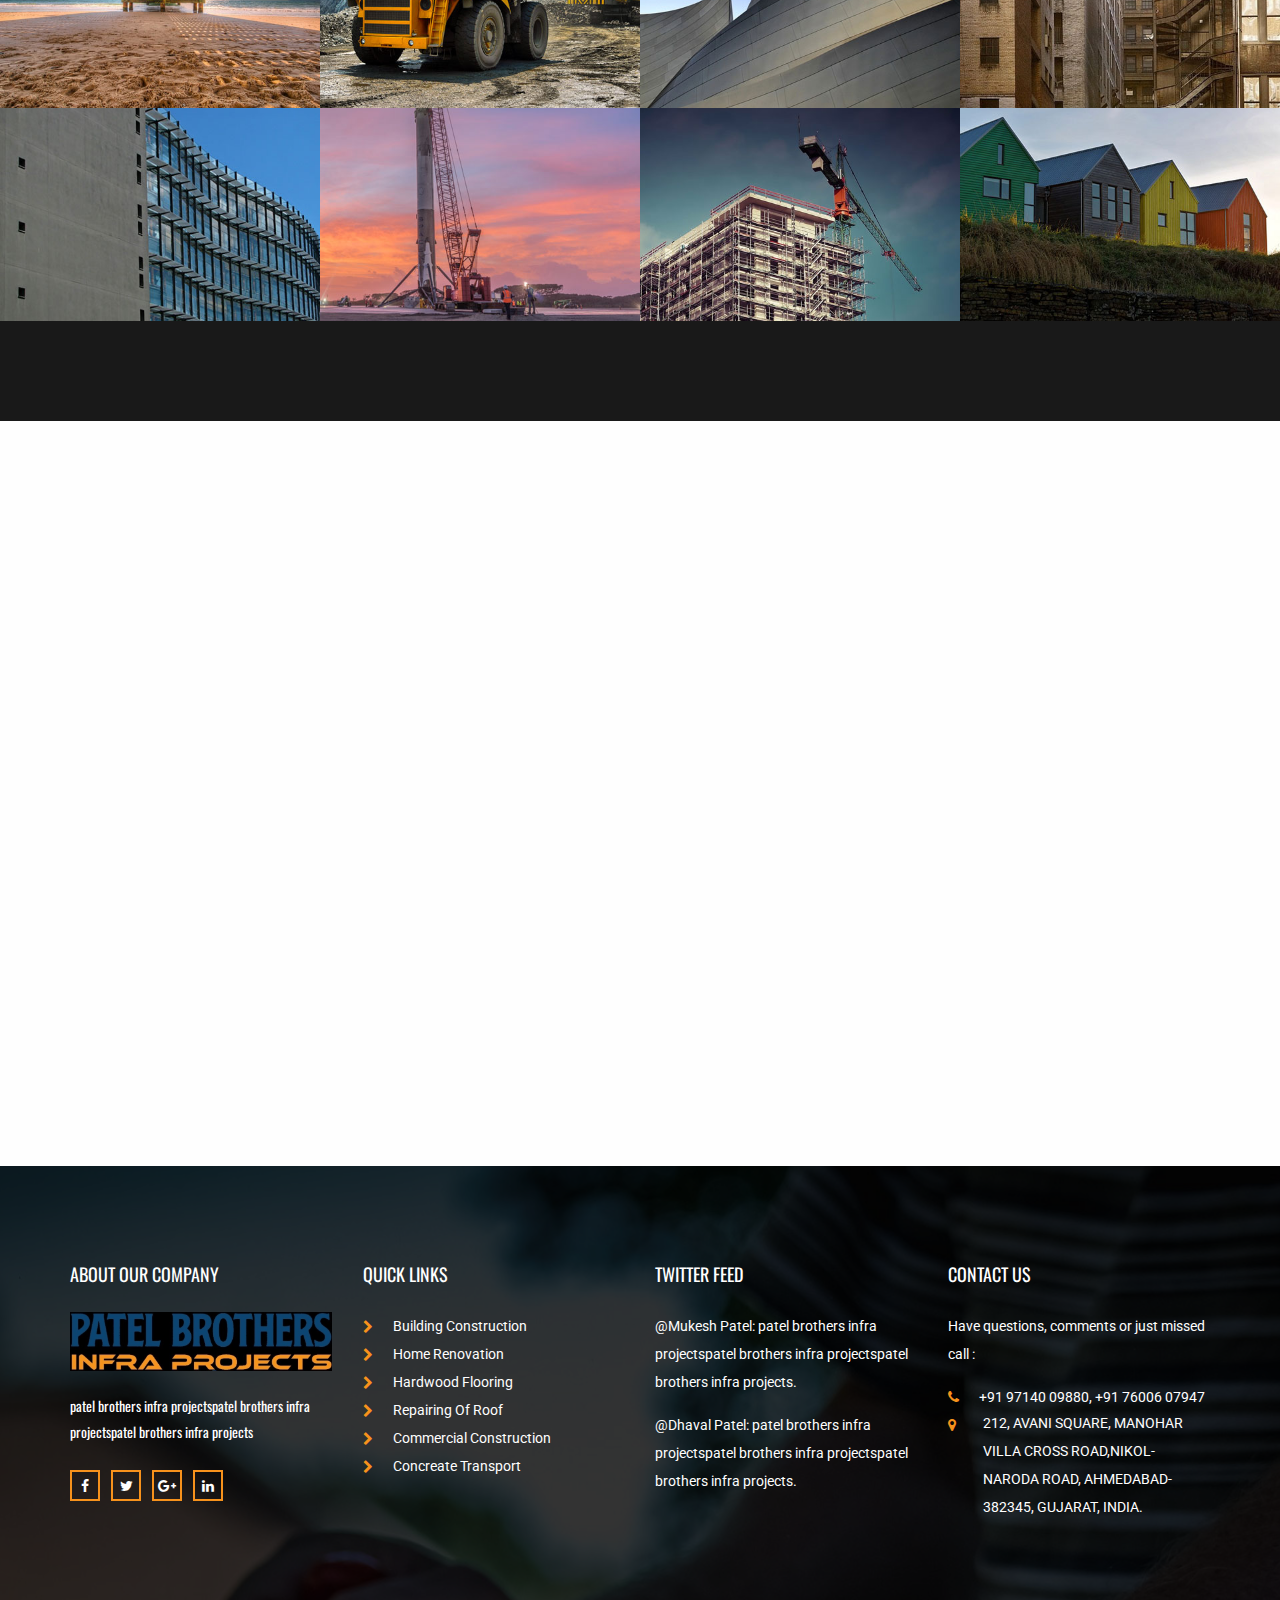
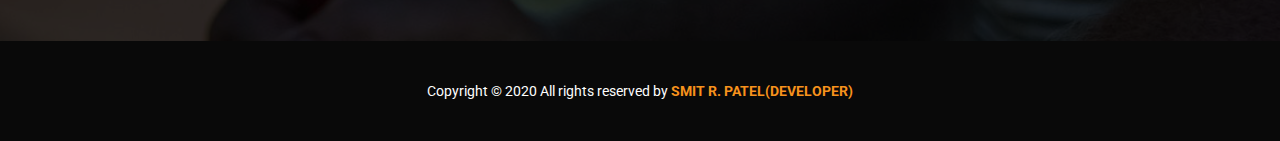
<file: services.html>
<!DOCTYPE html>
<html lang="en">
<head>
    <meta charset="utf-8">
    <meta http-equiv="X-UA-Compatible" content="IE=edge">
    <meta name="viewport" content="width=device-width, initial-scale=1">

    <title>Patel Brothers Infra Projects</title>

    <!-- Favicon -->
    <link rel="icon" href="images/favicon.png" type="image/x-icon" />
    <!-- Bootstrap CSS -->
    <link href="css/bootstrap.min.css" rel="stylesheet">
    <!-- Animate CSS -->
    <link href="vendors/animate/animate.css" rel="stylesheet">
    <!-- Icon CSS-->
	<link rel="stylesheet" href="vendors/font-awesome/css/font-awesome.min.css">
    <!-- Camera Slider -->
    <link rel="stylesheet" href="vendors/camera-slider/camera.css">
    <!-- Owlcarousel CSS-->
	<link rel="stylesheet" type="text/css" href="vendors/owl_carousel/owl.carousel.css" media="all">

    <!--Theme Styles CSS-->
	<link rel="stylesheet" type="text/css" href="css/style.css" media="all" />

    
	
	
</head>
<body>
    <!-- Preloader -->
    <div class="preloader"></div>



	<!-- Top Header_Area -->
	<section class="top_header_area">
	    <div class="container">
            <ul class="nav navbar-nav top_nav">
                
                <li><a href="#"><i class="fa fa-phone"></i>+91 97140 09880</a></li>
                <li><a href="#"><i class="fa fa-envelope-o"></i>patelbrothersinfraprojects@gmail.com</a></li>
                <li><a href="#"><i class="fa fa-clock-o"></i>Mon - Sat 08:00 - 17:00</a></li>
                 </ul>
            <ul class="nav navbar-nav navbar-right social_nav">
                <li><a href="#"><i class="fa fa-facebook" aria-hidden="true"></i></a></li>
                <li><a href="#"><i class="fa fa-twitter" aria-hidden="true"></i></a></li>
                <li><a href="#"><i class="fa fa-google-plus" aria-hidden="true"></i></a></li>
               <!-- <li><a href="#"><i class="fa fa-instagram" aria-hidden="true"></i></a></li>-->
                <!--<li><a href="#"><i class="fa fa-pinterest-p" aria-hidden="true"></i></a></li>-->
                <li><a href="#"><i class="fa fa-linkedin" aria-hidden="true"></i></a></li>
            </ul>
	    </div>
	</section>
	<!-- End Top Header_Area -->

	<!-- Header_Area -->
    <nav class="navbar navbar-default header_aera" id="main_navbar">
        <div class="container">
            <!-- searchForm -->
            <div class="searchForm">
                <form action="#" class="row m0">
                    <div class="input-group">
                        <span class="input-group-addon"><i class="fa fa-search"></i></span>
                        <!--<input type="search" name="search" class="form-control" placeholder="Type & Hit Enter">-->
                        <span class="input-group-addon form_hide"><i class="fa fa-times"></i></span>
                    </div>
                </form>
            </div><!-- End searchForm -->
            <!-- Brand and toggle get grouped for better mobile display -->
            <div class="col-md-2 p0">
                <div class="navbar-header">
                    <button type="button" class="navbar-toggle collapsed" data-toggle="collapse" data-target="#min_navbar">
                    <span class="sr-only">Toggle navigation</span>
                    <span class="icon-bar"></span>
                    <span class="icon-bar"></span>
                    <span class="icon-bar"></span>
                    </button>
                    <a class="navbar-brand" href="index.html"><img src="images/logo.png" alt=""></a>
                </div>
            </div>

            <!-- Collect the nav links, forms, and other content for toggling -->
            <div class="col-md-10 p0">
                <div class="collapse navbar-collapse" id="min_navbar">
                    <ul class="nav navbar-nav navbar-right">
                        <li class="dropdown submenu">
                            <a href="#" class="dropdown-toggle" data-toggle="dropdown">Home</a>
                            <ul class="dropdown-menu">
                                <li><a href="index.html">Home</a></li>
                                <li><a href="index-2.html">Home 2</a></li>
                            </ul>
                        </li>
                        <li class="dropdown submenu">
                            <a href="#" class="dropdown-toggle" data-toggle="dropdown">About Us</a>
                            <ul class="dropdown-menu other_dropdwn">
                                <li><a href="about.html">About Us</a></li>
                                <li><a href="about-2.html">About Us-2</a></li>
                            </ul>
                        </li>
                        <li class="dropdown submenu">
                            <a href="#" class="dropdown-toggle" data-toggle="dropdown">Services</a>
                            <ul class="dropdown-menu other_dropdwn">
                                <li><a href="services.html">Services</a></li>
                                <li><a href="services-2.html">Services-2</a></li>
								<li><a href="services-2.html">Services-2</a></li>
                                <li><a href="services-2.html">Services-2</a></li>

                            </ul>
                        </li>
                        <li><a href="#">Gallery</a></li>
                        <li class="dropdown submenu">
                            <a href="#" class="dropdown-toggle" data-toggle="dropdown">Blog</a>
                            <ul class="dropdown-menu">
                                <li><a href="blog.html">Blog</a></li>
                                <li><a href="blog-2.html">Blog-2</a></li>
                            </ul>
                        </li>
                        <li><a href="contact.html">Contact</a></li>
                        <!--<li><a href="#" class="nav_searchFrom"><i class="fa fa-search"></i></a></li>-->
                    </ul>
                </div><!-- /.navbar-collapse -->
            </div>
        </div><!-- /.container -->
    </nav>
	<!-- End Header_Area -->

    <!-- Banner area -->
    <section class="banner_area" data-stellar-background-ratio="0.5">
        <h2>Our Services</h2>
        <ol class="breadcrumb">
            <li><a href="index.html">Home</a></li>
            <li><a href="#" class="active">Services</a></li>
        </ol>
    </section>
    <!-- End Banner area -->

    <!-- Our Services Area -->
    <section class="our_services_tow">
        <div class="container">
            <div class="architecture_area services_pages">
                <div class="portfolio_filter portfolio_filter_2">
                    <ul>
                        <li data-filter="*" class="active"><a href=""><i class="fa fa-wrench" aria-hidden="true"></i>ARCHITECTURE</a></li>
                        <li data-filter=".building"><a href=""><i class="fa fa-cogs" aria-hidden="true"></i>Building</a></li>
                        <li data-filter=".webdesign"><a href=""><i class="fa fa-cog" aria-hidden="true"></i>CONSTRUCTION</a></li>
                        <li data-filter=".adversting"><a href=""><i class="fa fa-heart" aria-hidden="true"></i>DESIGN</a></li>
                        <li data-filter=".painting"><a href=""><i class="fa fa-paint-brush" aria-hidden="true"></i>Painting</a></li>
                    </ul>
                </div>
                <div class="portfolio_item portfolio_2">
                   <div class="grid-sizer-2"></div>
                    <div class="single_facilities col-sm-7 painting building painting adversting">
                        <div class="who_we_area">
                            <div class="subtittle">
                                <h2>ARCHITECTURE</h2>
                            </div>
                            <p>Patel Brothers Infra ProjectsPatel Brothers Infra ProjectsPatel Brothers Infra ProjectsPatel Brothers Infra ProjectsPatel Brothers Infra ProjectsPatel Brothers Infra ProjectsPatel Brothers Infra ProjectsPatel Brothers Infra ProjectsPatel Brothers Infra Projects</p>
                            <p>Patel Brothers Infra ProjectsPatel Brothers Infra ProjectsPatel Brothers Infra ProjectsPatel Brothers Infra ProjectsPatel Brothers Infra Projects</p>
                            <a href="#" class="button_all">Contact Now</a>
                        </div>
                    </div>
                    <div class="single_facilities col-sm-5 painting webdesign">
                        <img src="images/feature-man-4.jpg" alt="">
                    </div>
                </div>
            </div>
        </div>
    </section>
    <!-- End Our Services Area -->

    <!-- Our Featured Works Area -->
    <section class="featured_works row" data-stellar-background-ratio="0.3">
        <div class="tittle wow fadeInUp">
            <h2>Our Featured Works</h2>
            <h4>Patel Brothers Infra ProjectsPatel Brothers Infra ProjectsPatel Brothers Infra Projects</h4>
        </div>
        <div class="featured_gallery">
            <div class="col-md-3 col-sm-4 col-xs-6 gallery_iner p0">
                <img src="images/gallery/gl-1.jpg" alt="">
                <div class="gallery_hover">
                    <h4>Bolt Apartments</h4>
                    <a href="#">VIEW PROJECT</a>
                </div>
            </div>
            <div class="col-md-3 col-sm-4 col-xs-6 gallery_iner p0">
                <img src="images/gallery/gl-2.jpg" alt="">
                <div class="gallery_hover">
                    <h4>Bolt Apartments</h4>
                    <a href="#">VIEW PROJECT</a>
                </div>
            </div>
            <div class="col-md-3 col-sm-4 col-xs-6 gallery_iner p0">
                <img src="images/gallery/gl-3.jpg" alt="">
                <div class="gallery_hover">
                    <h4>Bolt Apartments</h4>
                    <a href="#">VIEW PROJECT</a>
                </div>
            </div>
            <div class="col-md-3 col-sm-4 col-xs-6 gallery_iner p0">
                <img src="images/gallery/gl-4.jpg" alt="">
                <div class="gallery_hover">
                    <h4>Bolt Apartments</h4>
                    <a href="#">VIEW PROJECT</a>
                </div>
            </div>
            <div class="col-md-3 col-sm-4 col-xs-6 gallery_iner p0">
                <img src="images/gallery/gl-5.jpg" alt="">
                <div class="gallery_hover">
                    <h4>Bolt Apartments</h4>
                    <a href="#">VIEW PROJECT</a>
                </div>
            </div>
            <div class="col-md-3 col-sm-4 col-xs-6 gallery_iner p0">
                <img src="images/gallery/gl-6.jpg" alt="">
                <div class="gallery_hover">
                    <h4>Bolt Apartments</h4>
                    <a href="#">VIEW PROJECT</a>
                </div>
            </div>
            <div class="col-md-3 col-sm-4 col-xs-6 gallery_iner p0">
                <img src="images/gallery/gl-7.jpg" alt="">
                <div class="gallery_hover">
                    <h4>Bolt Apartments</h4>
                    <a href="#">VIEW PROJECT</a>
                </div>
            </div>
            <div class="col-md-3 col-sm-4 col-xs-6 gallery_iner p0">
                <img src="images/gallery/gl-8.jpg" alt="">
                <div class="gallery_hover">
                    <h4>Bolt Apartments</h4>
                    <a href="#">VIEW PROJECT</a>
                </div>
            </div>
        </div>
    </section>
    <!-- End Our Featured Works Area -->

    <!-- Our Team Area -->
    <section class="our_team_area">
        <div class="container">
            <div class="tittle wow fadeInUp">
                <h2>Our Team</h2>
                <h4>Patel Brothers Infra ProjectsPatel Brothers Infra ProjectsPatel Brothers Infra Projects</h4>
            </div>
            <div class="row team_row">
                <div class="col-md-3 col-sm-6 wow fadeInUp">
                   <div class="team_membar">
                        <img src="images/team/tm-1.jpg" alt="">
                        <div class="team_content">
                            <ul>
                                <li><a href="#"><i class="fa fa-facebook" aria-hidden="true"></i></a></li>
                                <li><a href="#"><i class="fa fa-twitter" aria-hidden="true"></i></a></li>
                                <li><a href="#"><i class="fa fa-linkedin" aria-hidden="true"></i></a></li>
                            </ul>
                           <a href="#" class="name">Maulik Patel</a>
                            <h6>Founder &amp; CEO</h6>
                        </div>
                   </div>
                </div>
                <div class="col-md-3 col-sm-6 wow fadeInUp" data-wow-delay="0.2s">
                   <div class="team_membar">
                        <img src="images/team/tm-2.jpg" alt="">
                        <div class="team_content">
                            <ul>
                                <li><a href="#"><i class="fa fa-facebook" aria-hidden="true"></i></a></li>
                                <li><a href="#"><i class="fa fa-twitter" aria-hidden="true"></i></a></li>
                                <li><a href="#"><i class="fa fa-linkedin" aria-hidden="true"></i></a></li>
                            </ul>
                            <a href="#" class="name">Amit Patel</a>
                            <h6>CO-Founder</h6>
                        </div>
                   </div>
                </div>
                <div class="col-md-3 col-sm-6 wow fadeInUp" data-wow-delay="0.4s">
                   <div class="team_membar">
                        <img src="images/team/tm-3.jpg" alt="">
                        <div class="team_content">
                            <ul>
                                <li><a href="#"><i class="fa fa-facebook" aria-hidden="true"></i></a></li>
                                <li><a href="#"><i class="fa fa-twitter" aria-hidden="true"></i></a></li>
                                <li><a href="#"><i class="fa fa-linkedin" aria-hidden="true"></i></a></li>
                            </ul>
                            <a href="#" class="name">Smit Patel</a>
                            <h6>CO-Founder</h6>
                        </div>
                   </div>
                </div>
                <div class="col-md-3 col-sm-6 wow fadeInUp" data-wow-delay="0.6s">
                   <div class="team_membar">
                        <img src="images/team/tm-4.jpg" alt="">
                        <div class="team_content">
                            <ul>
                                <li><a href="#"><i class="fa fa-facebook" aria-hidden="true"></i></a></li>
                                <li><a href="#"><i class="fa fa-twitter" aria-hidden="true"></i></a></li>
                                <li><a href="#"><i class="fa fa-linkedin" aria-hidden="true"></i></a></li>
                            </ul>
                            <a href="#" class="name">Mukesh Patel</a>
                            <h6>Architecure</h6>
                        </div>
                   </div>
                </div>
            </div>
        </div>
    </section>
    <!-- End Our Team Area -->

    <!-- Footer Area -->
    <footer class="footer_area">
        <div class="container">
            <div class="footer_row row">
                <div class="col-md-3 col-sm-6 footer_about">
                    <h2>ABOUT OUR COMPANY</h2>
                    <img src="images/footer-logo.png" alt="">
                    <p>patel brothers infra projectspatel brothers infra projectspatel brothers infra projects</p>
                    <ul class="socail_icon">
                        <li><a href="#"><i class="fa fa-facebook" aria-hidden="true"></i></a></li>
                        <li><a href="#"><i class="fa fa-twitter" aria-hidden="true"></i></a></li>
                        <li><a href="#"><i class="fa fa-google-plus" aria-hidden="true"></i></a></li>
                        <li><a href="#"><i class="fa fa-linkedin" aria-hidden="true"></i></a></li>
                    </ul>
                </div>
                <div class="col-md-3 col-sm-6 footer_about quick">
                    <h2>Quick links</h2>
                    <ul class="quick_link">
                        <li><a href="#"><i class="fa fa-chevron-right"></i>Building Construction</a></li>
                        <li><a href="#"><i class="fa fa-chevron-right"></i>Home Renovation</a></li>
                        <li><a href="#"><i class="fa fa-chevron-right"></i>Hardwood Flooring</a></li>
                        <li><a href="#"><i class="fa fa-chevron-right"></i>Repairing Of Roof</a></li>
                        <li><a href="#"><i class="fa fa-chevron-right"></i>Commercial Construction</a></li>
                        <li><a href="#"><i class="fa fa-chevron-right"></i>Concreate Transport</a></li>
                    </ul>
                </div>
                <div class="col-md-3 col-sm-6 footer_about">
                    <h2>Twitter Feed</h2>
                   
				   <a href="#" class="twitter">@Mukesh Patel: patel brothers infra projectspatel brothers infra projectspatel brothers infra projects.</a>
                    <a href="#" class="twitter">@Dhaval Patel: patel brothers infra projectspatel brothers infra projectspatel brothers infra projects.</a>

                </div>
                <div class="col-md-3 col-sm-6 footer_about">
                    <h2>CONTACT US</h2>
                    <address>
                        <p>Have questions, comments or just missed call : </p>
                        <ul class="my_address">
                           
			<!--<li><a href="#"><i class="fa fa-envelope" aria-hidden="true"></i>patelbrothersip@gmail.com</a></li>-->
                            <li><a href="#"><i class="fa fa-phone" aria-hidden="true"></i>+91 97140 09880, +91 76006 07947</a></li>
                            <li><a href="#"><i class="fa fa-map-marker" aria-hidden="true"></i><span>212, AVANI SQUARE, MANOHAR VILLA CROSS ROAD,NIKOL-NARODA ROAD, AHMEDABAD-382345, GUJARAT, INDIA. </span></a></li>

                        </ul>
                    </address>
                </div>
            </div>
        </div>
        <div class="copyright_area">
              Copyright &#169 2020 All rights reserved by <a href="https://www.linkedin.com/in/jayambe/">Smit R. Patel(Developer)</a>
        </div>
    </footer>
    <!-- End Footer Area -->

    <!-- jQuery JS -->
    <script src="js/jquery-1.12.0.min.js"></script>
    <!-- Bootstrap JS -->
    <script src="js/bootstrap.min.js"></script>
    <!-- Animate JS -->
    <script src="vendors/animate/wow.min.js"></script>
    <!-- Camera Slider -->
    <script src="vendors/camera-slider/jquery.easing.1.3.js"></script>
    <script src="vendors/camera-slider/camera.min.js"></script>
    <!-- Isotope JS -->
    <script src="vendors/isotope/imagesloaded.pkgd.min.js"></script>
    <script src="vendors/isotope/isotope.pkgd.min.js"></script>
    <!-- Progress JS -->
    <script src="vendors/Counter-Up/jquery.counterup.min.js"></script>
    <script src="vendors/Counter-Up/waypoints.min.js"></script>
    <!-- Owlcarousel JS -->
    <script src="vendors/owl_carousel/owl.carousel.min.js"></script>
    <!-- Stellar JS -->
    <script src="vendors/stellar/jquery.stellar.js"></script>
    <!-- Theme JS -->
    <script src="js/theme.js"></script>
</body>
</html>
</file>
<file: vendors/camera-slider/camera.css>
/**************************
*
*	GENERAL
*
**************************/
.camera_wrap a, .camera_wrap img, 
.camera_wrap ol, .camera_wrap ul, .camera_wrap li,
.camera_wrap table, .camera_wrap tbody, .camera_wrap tfoot, .camera_wrap thead, .camera_wrap tr, .camera_wrap th, .camera_wrap td
.camera_thumbs_wrap a, .camera_thumbs_wrap img, 
.camera_thumbs_wrap ol, .camera_thumbs_wrap ul, .camera_thumbs_wrap li,
.camera_thumbs_wrap table, .camera_thumbs_wrap tbody, .camera_thumbs_wrap tfoot, .camera_thumbs_wrap thead, .camera_thumbs_wrap tr, .camera_thumbs_wrap th, .camera_thumbs_wrap td {
	background: none;
	border: 0;
	font: inherit;
	font-size: 100%;
	margin: 0;
	padding: 0;
	vertical-align: baseline;
	list-style: none
}
.camera_wrap {
	direction: ltr;
	display: none;
	float: left;
	position: relative;
	z-index: 0;
}
.camera_wrap img {
	max-width: none!important;
}
.camera_fakehover {
	height: 100%;
	min-height: 60px;
	position: relative;
	width: 100%;
	z-index: 1;
}
.camera_wrap {
	width: 100%;
}
.camera_src {
	display: none;
}
.cameraCont, .cameraContents {
	height: 100%;
	position: relative;
	width: 100%;
	z-index: 1;
}
.cameraSlide {
	bottom: 0;
	left: 0;
	position: absolute;
	right: 0;
	top: 0;
	width: 100%;
}
.cameraContent {
	bottom: 0;
	display: none;
	left: 0;
	position: absolute;
	right: 0;
	top: 0;
	width: 100%;
}
.camera_target {
	bottom: 0;
	height: 100%;
	left: 0;
	overflow: hidden;
	position: absolute;
	right: 0;
	text-align: left;
	top: 0;
	width: 100%;
	z-index: 0;
}
.camera_overlayer {
	bottom: 0;
	height: 100%;
	left: 0;
	overflow: hidden;
	position: absolute;
	right: 0;
	top: 0;
	width: 100%;
	z-index: 0;
}
.camera_target_content {
	bottom: 0;
	left: 0;
	overflow: hidden;
	position: absolute;
	right: 0;
	top: 0;
	z-index: 2;
}
.camera_target_content .camera_link {
    background: url(images/blank.gif);
	display: block;
	height: 100%;
	text-decoration: none;
}
.camera_loader {
    background: #fff url(images/camera-loader.gif) no-repeat center;
	background: rgba(255, 255, 255, 0.9) u/images/camera-loader.gif) no-repeat center;
	border: 1px solid #ffffff;
	-webkit-border-radius: 18px;
	-moz-border-radius: 18px;
	border-radius: 18px;
	height: 36px;
	left: 50%;
	overflow: hidden;
	position: absolute;
	margin: -18px 0 0 -18px;
	top: 50%;
	width: 36px;
	z-index: 3;
}
.camera_bar {
	bottom: 0;
	left: 0;
	overflow: hidden;
	position: absolute;
	right: 0;
	top: 0;
	z-index: 3;
}
.camera_thumbs_wrap.camera_left .camera_bar, .camera_thumbs_wrap.camera_right .camera_bar {
	height: 100%;
	position: absolute;
	width: auto;
}
.camera_thumbs_wrap.camera_bottom .camera_bar, .camera_thumbs_wrap.camera_top .camera_bar {
	height: auto;
	position: absolute;
	width: 100%;
}
.camera_nav_cont {
	height: 65px;
	overflow: hidden;
	position: absolute;
	right: 9px;
	top: 15px;
	width: 120px;
	z-index: 4;
}
.camera_caption {
	bottom: 0;
	display: block;
	position: absolute;
	width: 100%;
}
.camera_caption > div {
	padding: 10px 20px;
}
.camerarelative {
	overflow: hidden;
	position: relative;
}
.imgFake {
	cursor: pointer;
}
.camera_prevThumbs {
	bottom: 4px;
	cursor: pointer;
	left: 0;
	position: absolute;
	top: 4px;
	visibility: hidden;
	width: 30px;
	z-index: 10;
}
.camera_prevThumbs div {
	background: url(images/camera_skins.png) no-repeat -160px 0;
	display: block;
	height: 40px;
	margin-top: -20px;
	position: absolute;
	top: 50%;
	width: 30px;
}
.camera_nextThumbs {
	bottom: 4px;
	cursor: pointer;
	position: absolute;
	right: 0;
	top: 4px;
	visibility: hidden;
	width: 30px;
	z-index: 10;
}
.camera_nextThumbs div {
	background: url(images/camera_skins.png) no-repeat -190px 0;
	display: block;
	height: 40px;
	margin-top: -20px;
	position: absolute;
	top: 50%;
	width: 30px;
}
.camera_command_wrap .hideNav {
	display: none;
}
.camera_command_wrap {
	left: 0;
	position: relative;
	right:0;
	z-index: 4;
}
.camera_wrap .camera_pag .camera_pag_ul {
	list-style: none;
	margin: 0;
	padding: 0;
	text-align: right;
}
.camera_wrap .camera_pag .camera_pag_ul li {
	-webkit-border-radius: 8px;
	-moz-border-radius: 8px;
	border-radius: 8px;
	cursor: pointer;
	display: inline-block;
	height: 16px;
	margin: 20px 5px;
	position: relative;
	text-align: left;
	text-indent: 9999px;
	width: 16px;
}
.camera_commands_emboss .camera_pag .camera_pag_ul li {
	-moz-box-shadow:
		0px 1px 0px rgba(255,255,255,1),
		inset 0px 1px 1px rgba(0,0,0,0.2);
	-webkit-box-shadow:
		0px 1px 0px rgba(255,255,255,1),
		inset 0px 1px 1px rgba(0,0,0,0.2);
	box-shadow:
		0px 1px 0px rgba(255,255,255,1),
		inset 0px 1px 1px rgba(0,0,0,0.2);
}
.camera_wrap .camera_pag .camera_pag_ul li > span {
	-webkit-border-radius: 5px;
	-moz-border-radius: 5px;
	border-radius: 5px;
	height: 8px;
	left: 4px;
	overflow: hidden;
	position: absolute;
	top: 4px;
	width: 8px;
}
.camera_commands_emboss .camera_pag .camera_pag_ul li:hover > span {
	-moz-box-shadow:
		0px 1px 0px rgba(255,255,255,1),
		inset 0px 1px 1px rgba(0,0,0,0.2);
	-webkit-box-shadow:
		0px 1px 0px rgba(255,255,255,1),
		inset 0px 1px 1px rgba(0,0,0,0.2);
	box-shadow:
		0px 1px 0px rgba(255,255,255,1),
		inset 0px 1px 1px rgba(0,0,0,0.2);
}
.camera_wrap .camera_pag .camera_pag_ul li.cameracurrent > span {
	-moz-box-shadow: 0;
	-webkit-box-shadow: 0;
	box-shadow: 0;
}
.camera_pag_ul li img {
	display: none;
	position: absolute;
}
.camera_pag_ul .thumb_arrow {
    border-left: 4px solid transparent;
    border-right: 4px solid transparent;
    border-top: 4px solid;
	top: 0;
	left: 50%;
	margin-left: -4px;
	position: absolute;
}
.camera_prev, .camera_next, .camera_commands {
	cursor: pointer;
	height: 40px;
	margin-top: -20px;
	position: absolute;
	top: 50%;
	width: 40px;
	z-index: 2;
}
.camera_prev {
	left: 0;
}
.camera_prev > span {
	background: url(images/camera_skins.png) no-repeat 0 0;
	display: block;
	height: 40px;
	width: 40px;
}
.camera_next {
	right: 0;
}
.camera_next > span {
	background: url(images/camera_skins.png) no-repeat -40px 0;
	display: block;
	height: 40px;
	width: 40px;
}
.camera_commands {
	right: 41px;
}
.camera_commands > .camera_play {
	background: url(images/camera_skins.png) no-repeat -80px 0;
	height: 40px;
	width: 40px;
}
.camera_commands > .camera_stop {
	background: url(images/camera_skins.png) no-repeat -120px 0;
	display: block;
	height: 40px;
	width: 40px;
}
.camera_wrap .camera_pag .camera_pag_ul li {
	-webkit-border-radius: 8px;
	-moz-border-radius: 8px;
	border-radius: 8px;
	cursor: pointer;
	display: inline-block;
	height: 16px;
	margin: 20px 5px;
	position: relative;
	text-indent: 9999px;
	width: 16px;
}
.camera_thumbs_cont {
	-webkit-border-bottom-right-radius: 4px;
	-webkit-border-bottom-left-radius: 4px;
	-moz-border-radius-bottomright: 4px;
	-moz-border-radius-bottomleft: 4px;
	border-bottom-right-radius: 4px;
	border-bottom-left-radius: 4px;
	overflow: hidden;
	position: relative;
	width: 100%;
}
.camera_commands_emboss .camera_thumbs_cont {
	-moz-box-shadow:
		0px 1px 0px rgba(255,255,255,1),
		inset 0px 1px 1px rgba(0,0,0,0.2);
	-webkit-box-shadow:
		0px 1px 0px rgba(255,255,255,1),
		inset 0px 1px 1px rgba(0,0,0,0.2);
	box-shadow:
		0px 1px 0px rgba(255,255,255,1),
		inset 0px 1px 1px rgba(0,0,0,0.2);
}
.camera_thumbs_cont > div {
	float: left;
	width: 100%;
}
.camera_thumbs_cont ul {
	overflow: hidden;
	padding: 3px 4px 8px;
	position: relative;
	text-align: center;
}
.camera_thumbs_cont ul li {
	display: inline;
	padding: 0 4px;
}
.camera_thumbs_cont ul li > img {
	border: 1px solid;
	cursor: pointer;
	margin-top: 5px;
	vertical-align:bottom;
}
.camera_clear {
	display: block;
	clear: both;
}
.showIt {
	display: none;
}
.camera_clear {
	clear: both;
	display: block;
	height: 1px;
	margin: -1px 0 25px;
	position: relative;
}
/**************************
*
*	COLORS & SKINS
*
**************************/
.pattern_1 .camera_overlayer {
	background: url(images/patterns/overlay1.png) repeat;
}
.pattern_2 .camera_overlayer {
	background: url(images/patterns/overlay2.png) repeat;
}
.pattern_3 .camera_overlayer {
	background: url(images/patterns/overlay3.png) repeat;
}
.pattern_4 .camera_overlayer {
	background: url(images/patterns/overlay4.png) repeat;
}
.pattern_5 .camera_overlayer {
	background: url(images/patterns/overlay5.png) repeat;
}
.pattern_6 .camera_overlayer {
	background: url(images/patterns/overlay6.png) repeat;
}
.pattern_7 .camera_overlayer {
	background: url(images/patterns/overlay7.png) repeat;
}
.pattern_8 .camera_overlayer {
	background: url(images/patterns/overlay8.png) repeat;
}
.pattern_9 .camera_overlayer {
	background: url(images/patterns/overlay9.png) repeat;
}
.pattern_10 .camera_overlayer {
	background: url(images/patterns/overlay10.png) repeat;
}
.camera_caption {
	color: #fff;
}
.camera_caption > div {
	background: #000;
	background: rgba(0, 0, 0, 0.8);
}
.camera_wrap .camera_pag .camera_pag_ul li {
	background: #b7b7b7;
}
.camera_wrap .camera_pag .camera_pag_ul li:hover > span {
	background: #b7b7b7;
}
.camera_wrap .camera_pag .camera_pag_ul li.cameracurrent > span {
	background: #434648;
}
.camera_pag_ul li img {
	border: 4px solid #e6e6e6;
	-moz-box-shadow: 0px 3px 6px rgba(0,0,0,.5);
	-webkit-box-shadow: 0px 3px 6px rgba(0,0,0,.5);
	box-shadow: 0px 3px 6px rgba(0,0,0,.5);
}
.camera_pag_ul .thumb_arrow {
    border-top-color: #e6e6e6;
}
.camera_prevThumbs, .camera_nextThumbs, .camera_prev, .camera_next, .camera_commands, .camera_thumbs_cont {
	background: #d8d8d8;
	background: rgba(216, 216, 216, 0.85);
}
.camera_wrap .camera_pag .camera_pag_ul li {
	background: #b7b7b7;
}
.camera_thumbs_cont ul li > img {
	border-color: 1px solid #000;
}
/*AMBER SKIN*/
.camera_amber_skin .camera_prevThumbs div {
	background-position: -160px -160px;
}
.camera_amber_skin .camera_nextThumbs div {
	background-position: -190px -160px;
}
.camera_amber_skin .camera_prev > span {
	background-position: 0 -160px;
}
.camera_amber_skin .camera_next > span {
	background-position: -40px -160px;
}
.camera_amber_skin .camera_commands > .camera_play {
	background-position: -80px -160px;
}
.camera_amber_skin .camera_commands > .camera_stop {
	background-position: -120px -160px;
}
/*ASH SKIN*/
.camera_ash_skin .camera_prevThumbs div {
	background-position: -160px -200px;
}
.camera_ash_skin .camera_nextThumbs div {
	background-position: -190px -200px;
}
.camera_ash_skin .camera_prev > span {
	background-position: 0 -200px;
}
.camera_ash_skin .camera_next > span {
	background-position: -40px -200px;
}
.camera_ash_skin .camera_commands > .camera_play {
	background-position: -80px -200px;
}
.camera_ash_skin .camera_commands > .camera_stop {
	background-position: -120px -200px;
}
/*AZURE SKIN*/
.camera_azure_skin .camera_prevThumbs div {
	background-position: -160px -240px;
}
.camera_azure_skin .camera_nextThumbs div {
	background-position: -190px -240px;
}
.camera_azure_skin .camera_prev > span {
	background-position: 0 -240px;
}
.camera_azure_skin .camera_next > span {
	background-position: -40px -240px;
}
.camera_azure_skin .camera_commands > .camera_play {
	background-position: -80px -240px;
}
.camera_azure_skin .camera_commands > .camera_stop {
	background-position: -120px -240px;
}
/*BEIGE SKIN*/
.camera_beige_skin .camera_prevThumbs div {
	background-position: -160px -120px;
}
.camera_beige_skin .camera_nextThumbs div {
	background-position: -190px -120px;
}
.camera_beige_skin .camera_prev > span {
	background-position: 0 -120px;
}
.camera_beige_skin .camera_next > span {
	background-position: -40px -120px;
}
.camera_beige_skin .camera_commands > .camera_play {
	background-position: -80px -120px;
}
.camera_beige_skin .camera_commands > .camera_stop {
	background-position: -120px -120px;
}
/*BLACK SKIN*/
.camera_black_skin .camera_prevThumbs div {
	background-position: -160px -40px;
}
.camera_black_skin .camera_nextThumbs div {
	background-position: -190px -40px;
}
.camera_black_skin .camera_prev > span {
	background-position: 0 -40px;
}
.camera_black_skin .camera_next > span {
	background-position: -40px -40px;
}
.camera_black_skin .camera_commands > .camera_play {
	background-position: -80px -40px;
}
.camera_black_skin .camera_commands > .camera_stop {
	background-position: -120px -40px;
}
/*BLUE SKIN*/
.camera_blue_skin .camera_prevThumbs div {
	background-position: -160px -280px;
}
.camera_blue_skin .camera_nextThumbs div {
	background-position: -190px -280px;
}
.camera_blue_skin .camera_prev > span {
	background-position: 0 -280px;
}
.camera_blue_skin .camera_next > span {
	background-position: -40px -280px;
}
.camera_blue_skin .camera_commands > .camera_play {
	background-position: -80px -280px;
}
.camera_blue_skin .camera_commands > .camera_stop {
	background-position: -120px -280px;
}
/*BROWN SKIN*/
.camera_brown_skin .camera_prevThumbs div {
	background-position: -160px -320px;
}
.camera_brown_skin .camera_nextThumbs div {
	background-position: -190px -320px;
}
.camera_brown_skin .camera_prev > span {
	background-position: 0 -320px;
}
.camera_brown_skin .camera_next > span {
	background-position: -40px -320px;
}
.camera_brown_skin .camera_commands > .camera_play {
	background-position: -80px -320px;
}
.camera_brown_skin .camera_commands > .camera_stop {
	background-position: -120px -320px;
}
/*BURGUNDY SKIN*/
.camera_burgundy_skin .camera_prevThumbs div {
	background-position: -160px -360px;
}
.camera_burgundy_skin .camera_nextThumbs div {
	background-position: -190px -360px;
}
.camera_burgundy_skin .camera_prev > span {
	background-position: 0 -360px;
}
.camera_burgundy_skin .camera_next > span {
	background-position: -40px -360px;
}
.camera_burgundy_skin .camera_commands > .camera_play {
	background-position: -80px -360px;
}
.camera_burgundy_skin .camera_commands > .camera_stop {
	background-position: -120px -360px;
}
/*CHARCOAL SKIN*/
.camera_charcoal_skin .camera_prevThumbs div {
	background-position: -160px -400px;
}
.camera_charcoal_skin .camera_nextThumbs div {
	background-position: -190px -400px;
}
.camera_charcoal_skin .camera_prev > span {
	background-position: 0 -400px;
}
.camera_charcoal_skin .camera_next > span {
	background-position: -40px -400px;
}
.camera_charcoal_skin .camera_commands > .camera_play {
	background-position: -80px -400px;
}
.camera_charcoal_skin .camera_commands > .camera_stop {
	background-position: -120px -400px;
}
/*CHOCOLATE SKIN*/
.camera_chocolate_skin .camera_prevThumbs div {
	background-position: -160px -440px;
}
.camera_chocolate_skin .camera_nextThumbs div {
	background-position: -190px -440px;
}
.camera_chocolate_skin .camera_prev > span {
	background-position: 0 -440px;
}
.camera_chocolate_skin .camera_next > span {
	background-position: -40px -440px;
}
.camera_chocolate_skin .camera_commands > .camera_play {
	background-position: -80px -440px;
}
.camera_chocolate_skin .camera_commands > .camera_stop {
	background-position: -120px -440px	;
}
/*COFFEE SKIN*/
.camera_coffee_skin .camera_prevThumbs div {
	background-position: -160px -480px;
}
.camera_coffee_skin .camera_nextThumbs div {
	background-position: -190px -480px;
}
.camera_coffee_skin .camera_prev > span {
	background-position: 0 -480px;
}
.camera_coffee_skin .camera_next > span {
	background-position: -40px -480px;
}
.camera_coffee_skin .camera_commands > .camera_play {
	background-position: -80px -480px;
}
.camera_coffee_skin .camera_commands > .camera_stop {
	background-position: -120px -480px	;
}
/*CYAN SKIN*/
.camera_cyan_skin .camera_prevThumbs div {
	background-position: -160px -520px;
}
.camera_cyan_skin .camera_nextThumbs div {
	background-position: -190px -520px;
}
.camera_cyan_skin .camera_prev > span {
	background-position: 0 -520px;
}
.camera_cyan_skin .camera_next > span {
	background-position: -40px -520px;
}
.camera_cyan_skin .camera_commands > .camera_play {
	background-position: -80px -520px;
}
.camera_cyan_skin .camera_commands > .camera_stop {
	background-position: -120px -520px	;
}
/*FUCHSIA SKIN*/
.camera_fuchsia_skin .camera_prevThumbs div {
	background-position: -160px -560px;
}
.camera_fuchsia_skin .camera_nextThumbs div {
	background-position: -190px -560px;
}
.camera_fuchsia_skin .camera_prev > span {
	background-position: 0 -560px;
}
.camera_fuchsia_skin .camera_next > span {
	background-position: -40px -560px;
}
.camera_fuchsia_skin .camera_commands > .camera_play {
	background-position: -80px -560px;
}
.camera_fuchsia_skin .camera_commands > .camera_stop {
	background-position: -120px -560px	;
}
/*GOLD SKIN*/
.camera_gold_skin .camera_prevThumbs div {
	background-position: -160px -600px;
}
.camera_gold_skin .camera_nextThumbs div {
	background-position: -190px -600px;
}
.camera_gold_skin .camera_prev > span {
	background-position: 0 -600px;
}
.camera_gold_skin .camera_next > span {
	background-position: -40px -600px;
}
.camera_gold_skin .camera_commands > .camera_play {
	background-position: -80px -600px;
}
.camera_gold_skin .camera_commands > .camera_stop {
	background-position: -120px -600px	;
}
/*GREEN SKIN*/
.camera_green_skin .camera_prevThumbs div {
	background-position: -160px -640px;
}
.camera_green_skin .camera_nextThumbs div {
	background-position: -190px -640px;
}
.camera_green_skin .camera_prev > span {
	background-position: 0 -640px;
}
.camera_green_skin .camera_next > span {
	background-position: -40px -640px;
}
.camera_green_skin .camera_commands > .camera_play {
	background-position: -80px -640px;
}
.camera_green_skin .camera_commands > .camera_stop {
	background-position: -120px -640px	;
}
/*GREY SKIN*/
.camera_grey_skin .camera_prevThumbs div {
	background-position: -160px -680px;
}
.camera_grey_skin .camera_nextThumbs div {
	background-position: -190px -680px;
}
.camera_grey_skin .camera_prev > span {
	background-position: 0 -680px;
}
.camera_grey_skin .camera_next > span {
	background-position: -40px -680px;
}
.camera_grey_skin .camera_commands > .camera_play {
	background-position: -80px -680px;
}
.camera_grey_skin .camera_commands > .camera_stop {
	background-position: -120px -680px	;
}
/*INDIGO SKIN*/
.camera_indigo_skin .camera_prevThumbs div {
	background-position: -160px -720px;
}
.camera_indigo_skin .camera_nextThumbs div {
	background-position: -190px -720px;
}
.camera_indigo_skin .camera_prev > span {
	background-position: 0 -720px;
}
.camera_indigo_skin .camera_next > span {
	background-position: -40px -720px;
}
.camera_indigo_skin .camera_commands > .camera_play {
	background-position: -80px -720px;
}
.camera_indigo_skin .camera_commands > .camera_stop {
	background-position: -120px -720px	;
}
/*KHAKI SKIN*/
.camera_khaki_skin .camera_prevThumbs div {
	background-position: -160px -760px;
}
.camera_khaki_skin .camera_nextThumbs div {
	background-position: -190px -760px;
}
.camera_khaki_skin .camera_prev > span {
	background-position: 0 -760px;
}
.camera_khaki_skin .camera_next > span {
	background-position: -40px -760px;
}
.camera_khaki_skin .camera_commands > .camera_play {
	background-position: -80px -760px;
}
.camera_khaki_skin .camera_commands > .camera_stop {
	background-position: -120px -760px	;
}
/*LIME SKIN*/
.camera_lime_skin .camera_prevThumbs div {
	background-position: -160px -800px;
}
.camera_lime_skin .camera_nextThumbs div {
	background-position: -190px -800px;
}
.camera_lime_skin .camera_prev > span {
	background-position: 0 -800px;
}
.camera_lime_skin .camera_next > span {
	background-position: -40px -800px;
}
.camera_lime_skin .camera_commands > .camera_play {
	background-position: -80px -800px;
}
.camera_lime_skin .camera_commands > .camera_stop {
	background-position: -120px -800px	;
}
/*MAGENTA SKIN*/
.camera_magenta_skin .camera_prevThumbs div {
	background-position: -160px -840px;
}
.camera_magenta_skin .camera_nextThumbs div {
	background-position: -190px -840px;
}
.camera_magenta_skin .camera_prev > span {
	background-position: 0 -840px;
}
.camera_magenta_skin .camera_next > span {
	background-position: -40px -840px;
}
.camera_magenta_skin .camera_commands > .camera_play {
	background-position: -80px -840px;
}
.camera_magenta_skin .camera_commands > .camera_stop {
	background-position: -120px -840px	;
}
/*MAROON SKIN*/
.camera_maroon_skin .camera_prevThumbs div {
	background-position: -160px -880px;
}
.camera_maroon_skin .camera_nextThumbs div {
	background-position: -190px -880px;
}
.camera_maroon_skin .camera_prev > span {
	background-position: 0 -880px;
}
.camera_maroon_skin .camera_next > span {
	background-position: -40px -880px;
}
.camera_maroon_skin .camera_commands > .camera_play {
	background-position: -80px -880px;
}
.camera_maroon_skin .camera_commands > .camera_stop {
	background-position: -120px -880px	;
}
/*ORANGE SKIN*/
.camera_orange_skin .camera_prevThumbs div {
	background-position: -160px -920px;
}
.camera_orange_skin .camera_nextThumbs div {
	background-position: -190px -920px;
}
.camera_orange_skin .camera_prev > span {
	background-position: 0 -920px;
}
.camera_orange_skin .camera_next > span {
	background-position: -40px -920px;
}
.camera_orange_skin .camera_commands > .camera_play {
	background-position: -80px -920px;
}
.camera_orange_skin .camera_commands > .camera_stop {
	background-position: -120px -920px	;
}
/*OLIVE SKIN*/
.camera_olive_skin .camera_prevThumbs div {
	background-position: -160px -1080px;
}
.camera_olive_skin .camera_nextThumbs div {
	background-position: -190px -1080px;
}
.camera_olive_skin .camera_prev > span {
	background-position: 0 -1080px;
}
.camera_olive_skin .camera_next > span {
	background-position: -40px -1080px;
}
.camera_olive_skin .camera_commands > .camera_play {
	background-position: -80px -1080px;
}
.camera_olive_skin .camera_commands > .camera_stop {
	background-position: -120px -1080px	;
}
/*PINK SKIN*/
.camera_pink_skin .camera_prevThumbs div {
	background-position: -160px -960px;
}
.camera_pink_skin .camera_nextThumbs div {
	background-position: -190px -960px;
}
.camera_pink_skin .camera_prev > span {
	background-position: 0 -960px;
}
.camera_pink_skin .camera_next > span {
	background-position: -40px -960px;
}
.camera_pink_skin .camera_commands > .camera_play {
	background-position: -80px -960px;
}
.camera_pink_skin .camera_commands > .camera_stop {
	background-position: -120px -960px	;
}
/*PISTACHIO SKIN*/
.camera_pistachio_skin .camera_prevThumbs div {
	background-position: -160px -1040px;
}
.camera_pistachio_skin .camera_nextThumbs div {
	background-position: -190px -1040px;
}
.camera_pistachio_skin .camera_prev > span {
	background-position: 0 -1040px;
}
.camera_pistachio_skin .camera_next > span {
	background-position: -40px -1040px;
}
.camera_pistachio_skin .camera_commands > .camera_play {
	background-position: -80px -1040px;
}
.camera_pistachio_skin .camera_commands > .camera_stop {
	background-position: -120px -1040px	;
}
/*PINK SKIN*/
.camera_pink_skin .camera_prevThumbs div {
	background-position: -160px -80px;
}
.camera_pink_skin .camera_nextThumbs div {
	background-position: -190px -80px;
}
.camera_pink_skin .camera_prev > span {
	background-position: 0 -80px;
}
.camera_pink_skin .camera_next > span {
	background-position: -40px -80px;
}
.camera_pink_skin .camera_commands > .camera_play {
	background-position: -80px -80px;
}
.camera_pink_skin .camera_commands > .camera_stop {
	background-position: -120px -80px;
}
/*RED SKIN*/
.camera_red_skin .camera_prevThumbs div {
	background-position: -160px -1000px;
}
.camera_red_skin .camera_nextThumbs div {
	background-position: -190px -1000px;
}
.camera_red_skin .camera_prev > span {
	background-position: 0 -1000px;
}
.camera_red_skin .camera_next > span {
	background-position: -40px -1000px;
}
.camera_red_skin .camera_commands > .camera_play {
	background-position: -80px -1000px;
}
.camera_red_skin .camera_commands > .camera_stop {
	background-position: -120px -1000px	;
}
/*TANGERINE SKIN*/
.camera_tangerine_skin .camera_prevThumbs div {
	background-position: -160px -1120px;
}
.camera_tangerine_skin .camera_nextThumbs div {
	background-position: -190px -1120px;
}
.camera_tangerine_skin .camera_prev > span {
	background-position: 0 -1120px;
}
.camera_tangerine_skin .camera_next > span {
	background-position: -40px -1120px;
}
.camera_tangerine_skin .camera_commands > .camera_play {
	background-position: -80px -1120px;
}
.camera_tangerine_skin .camera_commands > .camera_stop {
	background-position: -120px -1120px	;
}
/*TURQUOISE SKIN*/
.camera_turquoise_skin .camera_prevThumbs div {
	background-position: -160px -1160px;
}
.camera_turquoise_skin .camera_nextThumbs div {
	background-position: -190px -1160px;
}
.camera_turquoise_skin .camera_prev > span {
	background-position: 0 -1160px;
}
.camera_turquoise_skin .camera_next > span {
	background-position: -40px -1160px;
}
.camera_turquoise_skin .camera_commands > .camera_play {
	background-position: -80px -1160px;
}
.camera_turquoise_skin .camera_commands > .camera_stop {
	background-position: -120px -1160px	;
}
/*VIOLET SKIN*/
.camera_violet_skin .camera_prevThumbs div {
	background-position: -160px -1200px;
}
.camera_violet_skin .camera_nextThumbs div {
	background-position: -190px -1200px;
}
.camera_violet_skin .camera_prev > span {
	background-position: 0 -1200px;
}
.camera_violet_skin .camera_next > span {
	background-position: -40px -1200px;
}
.camera_violet_skin .camera_commands > .camera_play {
	background-position: -80px -1200px;
}
.camera_violet_skin .camera_commands > .camera_stop {
	background-position: -120px -1200px	;
}
/*WHITE SKIN*/
.camera_white_skin .camera_prevThumbs div {
	background-position: -160px -80px;
}
.camera_white_skin .camera_nextThumbs div {
	background-position: -190px -80px;
}
.camera_white_skin .camera_prev > span {
	background-position: 0 -80px;
}
.camera_white_skin .camera_next > span {
	background-position: -40px -80px;
}
.camera_white_skin .camera_commands > .camera_play {
	background-position: -80px -80px;
}
.camera_white_skin .camera_commands > .camera_stop {
	background-position: -120px -80px;
}
/*YELLOW SKIN*/
.camera_yellow_skin .camera_prevThumbs div {
	background-position: -160px -1240px;
}
.camera_yellow_skin .camera_nextThumbs div {
	background-position: -190px -1240px;
}
.camera_yellow_skin .camera_prev > span {
	background-position: 0 -1240px;
}
.camera_yellow_skin .camera_next > span {
	background-position: -40px -1240px;
}
.camera_yellow_skin .camera_commands > .camera_play {
	background-position: -80px -1240px;
}
.camera_yellow_skin .camera_commands > .camera_stop {
	background-position: -120px -1240px	;
}
</file>
<file: css/style.css>
/*----------------------------------------------------
@File: Default Styles
@Author: Colorlib
@URL:https://colorlib.com

This file contains the styling for the actual theme, this
is the file you need to edit to change the look of the
theme.

This files contents are outlined below.

	1. Variables
	2. Prefix
	3. header
	4. Slider
    5. Builder
    6. About
    7. Offer
    8. Feature
    9. Services
    10. Team
    11. Achievments
    12. Testimonial
    13. Gallery
    14. Blog
    15. Call
    16. Construction
    17. Min-blog
    18. 404
    19. Contact
    20. Footer
    21. Responsive


----------------------------------------------------*/
/*--------------------------------------------------*/
@import url("https://fonts.googleapis.com/css?family=Oswald:300,400,700|Roboto:300,300i,400,400i,500,500i,700,700i");
/*Color Variables*/
::selection {
  background-color: #f8b81d;
  color: #FFFFFF;
}

/* Button */
.button_all {
  font: 700 18px/59px "Roboto", sans-serif;
  width: 180px;
  text-align: center;
  background: #f7921c;
  display: block;
  border: 0;
  color: #222222;
  text-transform: uppercase;
  position: relative;
  z-index: 2;
  padding: 0;
}
.button_all:before {
  content: "";
  position: absolute;
  z-index: -1;
  background: #222222;
  top: 0;
  bottom: 0;
  left: 0;
  display: block;
  right: 0;
  transform: scaleY(0);
  transform-origin: 50%;
  transition-property: transform;
  transition-duration: 0.3s;
  transition-timing-function: ease-out;
}
.button_all:hover, .button_all:focus {
  color: #fff !important;
}
.button_all:hover:before, .button_all:focus:before {
  transform: scaleY(1);
}

/* Section Title*/
.tittle {
  text-align: center;
  text-transform: uppercase;
}
.tittle h2 {
  font: 400 24px "Oswald", sans-serif;
  color: #222222;
  padding-top: 90px;
  position: relative;
}
.tittle h2:after {
  content: "";
  position: absolute;
  background: #f7921c;
  height: 5px;
  width: 60px;
  left: 50%;
  transform: translateX(-50%);
  bottom: -30px;
}
.tittle h4 {
  font: 400 14px "Roboto", sans-serif;
  color: #555555;
  padding-top: 55px;
}

/* Subtittle */
.subtittle h2 {
  font: 700 36px "Roboto", sans-serif;
  color: #222222;
  text-transform: uppercase;
  position: relative;
  margin-bottom: 20px;
}
.subtittle h2:after {
  content: "";
  position: absolute;
  height: 2px;
  width: 80px;
  background: #222222;
  left: 0;
  bottom: -22px;
}
.subtittle h5 {
  font: 400 14px "Roboto", sans-serif;
  color: #555555;
  padding-top: 22px;
}

/* Preloader */
.preloader {
  position: fixed;
  left: 0px;
  top: 0px;
  width: 100%;
  height: 100%;
  z-index: 999999;
  background-color: #ffffff;
  background-position: center center;
  background-repeat: no-repeat;
  background-image: url(../images/preloader.gif);
}

/*--------------------------------------------------*/
/*Prefix Styles*/
.m0 {
  margin: 0;
}

.p0 {
  padding: 0;
}

body {
  font-family: "Roboto", sans-serif;
  /*Section Fix*/
}
body h1, body h2, body h3, body h4, body h5, body h6 {
  margin: 0;
}
body p {
  font-family: "Roboto", sans-serif;
  line-height: 26px;
  color: #555555;
  margin: 0;
}
body section.row, body header.row, body footer.row {
  margin: 0;
}

/*Ancore*/
a, .btn, button {
  outline: none;
  transition: all 300ms linear 0s;
}
a:before, a:after, .btn:before, .btn:after, button:before, button:after {
  transition: all 300ms linear 0s;
}
a:focus, a:hover, .btn:focus, .btn:hover, button:focus, button:hover {
  outline: none;
  text-decoration: none;
  transition: all 300ms linear 0s;
}

/*--------------------------------------------------*/
/* Top header */
.top_header_area {
  background: #111f29;
}
.top_header_area .top_nav li a {
  font: 400 14px/50px "Roboto", sans-serif;
  color: #fff;
  padding: 0;
  padding-left: 30px;
}
.top_header_area .top_nav li a i {
  color: #f7921c;
  font-size: 18px;
  padding-right: 10px;
}
.top_header_area .top_nav li a:hover, .top_header_area .top_nav li a:focus {
  background-color: transparent;
  color: #f7921c;
}
.top_header_area .top_nav li:first-child a {
  padding: 0;
}
.top_header_area .social_nav {
  margin: 0;
  padding-top: 12px;
}
.top_header_area .social_nav li a {
  font-size: 14px;
  color: #fff;
  padding: 0;
  text-align: center;
  height: 24px;
  width: 24px;
  border-radius: 50%;
  margin-left: 10px;
}
.top_header_area .social_nav li a i {
  line-height: 24px;
}
.top_header_area .social_nav li a:hover, .top_header_area .social_nav li a:focus {
  background: #f7921c;
  color: #111f29;
}

/* End Top header */
/* Top header 2 */
.top_header_area.top_header {
  background-color: transparent;
  position: relative;
  overflow: hidden;
}
.top_header_area.top_header .right_top_header {
  background: #111f29;
  display: block;
  overflow: hidden;
  padding-left: 20px;
}
.top_header_area.top_header .right_top_header:after {
  content: "";
  position: absolute;
  right: 0;
  width: 50%;
  background: #111f29;
  height: 50px;
  z-index: -1;
}

/* End Top header 2 */
/* Header Aera */
.header_aera {
  background: #fff;
  border-radius: 0;
  border: 0;
  margin: 0;
  width: 100%;
  z-index: 9999;
  top: 0;
  box-shadow: 0px 0px 20px 0px rgba(21, 47, 95, 0.2);
}
.header_aera .searchForm {
  height: 0;
  overflow: hidden;
  transition: all 300ms linear 0s;
}
.header_aera .searchForm .input-group-addon {
  border-radius: 0;
  border: none;
  font-size: 14px;
  padding: 0 45px;
  background: #f7921c;
  color: #fff;
  cursor: pointer;
}
.header_aera .searchForm .form-control {
  height: 79px;
  padding: 0 15px;
  border-radius: 0;
  border: none;
  color: #fff;
  background: #f7921c;
  text-align: center;
  font: 400 16px "Roboto", sans-serif;
  box-shadow: inset 0 1px 1px rgba(0, 0, 0, 0.075), 0 0 8px rgba(102, 175, 233, 0.6);
}
.header_aera .searchForm .form-control.placeholder {
  font: 400 16px "Roboto", sans-serif;
  color: #fff;
}
.header_aera .searchForm .form-control:-moz-placeholder {
  font: 400 16px "Roboto", sans-serif;
  color: #fff;
}
.header_aera .searchForm .form-control::-webkit-input-placeholder {
  font: 400 16px "Roboto", sans-serif;
  color: #fff;
}
.header_aera .show {
  height: 80px;
  border-bottom: 1px solid transparent;
}
.header_aera .navbar-header .navbar-brand {
  padding-top: 39px;
}
.header_aera .navbar-header .navbar-brand img {
  max-width: 100%;
}
.header_aera .navbar-collapse .navbar-nav.navbar-right li a {
  font: 700 14px/100px "Roboto", sans-serif;
  color: #222222;
  text-transform: uppercase;
  padding: 0;
  padding-left: 30px;
}
.header_aera .navbar-collapse .navbar-nav.navbar-right li a:hover, .header_aera .navbar-collapse .navbar-nav.navbar-right li a:focus {
  color: #f7921c;
}
.header_aera .navbar-collapse .navbar-nav.navbar-right li .nav_searchFrom {
  width: 100px;
  background: #f7921c;
  color: #fff;
  padding: 0;
  text-align: center;
  margin-left: 15px;
}
.header_aera .navbar-collapse .navbar-nav.navbar-right li .nav_searchFrom:hover, .header_aera .navbar-collapse .navbar-nav.navbar-right li .nav_searchFrom:focus {
  color: #222222;
}
@media (min-width: 768px) {
  .header_aera .navbar-collapse .navbar-nav.navbar-right li.submenu .other_dropdwn {
    margin-right: -122px;
  }
}
.header_aera .navbar-collapse .navbar-nav.navbar-right li.submenu ul {
  border: none;
  box-shadow: none;
  border-radius: 0px;
  min-width: 190px;
  transition: all 500ms ease-in-out;
  background: #f7921c;
}
@media (min-width: 768px) {
  .header_aera .navbar-collapse .navbar-nav.navbar-right li.submenu ul {
    margin-right: -150px;
    display: block;
    transform: rotateX(-90deg);
    transform-origin: top;
  }
}
.header_aera .navbar-collapse .navbar-nav.navbar-right li.submenu ul li {
  display: block;
}
.header_aera .navbar-collapse .navbar-nav.navbar-right li.submenu ul li a {
  line-height: normal;
  font: 700 14px/normal "Roboto", sans-serif;
  padding: 12px 8px;
  display: block;
}
.header_aera .navbar-collapse .navbar-nav.navbar-right li.submenu ul:before {
  content: "";
  width: 100%;
  height: 5px;
  background: #222222;
  position: absolute;
  top: 0px;
  transform: translateZ(0);
  backface-visibility: hidden;
  transform: scaleX(0);
  transform-origin: 0 50%;
  transition: all 800ms ease-in-out;
}
.header_aera .navbar-collapse .navbar-nav.navbar-right li.submenu ul:after {
  content: "";
  width: 100%;
  height: 5px;
  position: absolute;
  bottom: 0px;
  background: #222222;
  transform: translateZ(0);
  backface-visibility: hidden;
  transform: scaleX(0);
  transform-origin: 100% 50%;
  transition: all 800ms ease-in-out;
}
@media (min-width: 768px) {
  .header_aera .navbar-collapse .navbar-nav.navbar-right li:hover.submenu ul {
    transform: rotateX(0deg);
  }
  .header_aera .navbar-collapse .navbar-nav.navbar-right li:hover.submenu ul:before {
    transform: scaleX(1);
  }
  .header_aera .navbar-collapse .navbar-nav.navbar-right li:hover.submenu ul:after {
    transform: scaleX(1);
  }
}

/* End Header Aera */
/* End header area 2 */
.header_aera_tow {
  background-color: transparent;
  position: relative;
  box-shadow: none;
}
.header_aera_tow .navbar_right_fulid {
  background: #fff;
  height: 100px;
  padding-left: 20px;
  box-shadow: 0px 0px 40px 0px rgba(21, 47, 95, 0.2);
}
.header_aera_tow .navbar_right_fulid:after {
  content: "";
  position: absolute;
  right: 0;
  height: 100px;
  background: #fff;
  width: 30%;
  z-index: -1;
  box-shadow: 0px 0px 40px 0px rgba(21, 47, 95, 0.2);
}
.header_aera_tow .navbar_right_fulid ul.nav.navbar-nav.navbar-right {
  margin-right: 0;
}

.navbar-default .navbar-nav > .open > a, .navbar-default .navbar-nav > .open > a:focus, .navbar-default .navbar-nav > .open > a:hover {
  background-color: transparent;
}

/* header area 2 */
/*--------------------------------------------------*/
/* slider_area */
.slider_area .slider_inner .camera_caption {
  height: 100%;
}
.slider_area .slider_inner .camera_caption div {
  background: transparent;
  position: absolute;
  width: 100%;
  text-align: center;
  z-index: 1;
  top: 50%;
  transform: translateY(-50%);
  text-transform: uppercase;
  text-shadow: none;
  left: 0;
}
.slider_area .slider_inner .camera_caption div h5 {
  color: #f7921c;
  font: 400 24px "Roboto", sans-serif;
}
.slider_area .slider_inner .camera_caption div h3 {
  color: #fff;
  font: 400 30px "Roboto", sans-serif;
  padding-top: 27px;
}
.slider_area .slider_inner .camera_caption div p {
  padding-top: 60px;
  color: #fff;
  font: 400 14px/26px "Roboto", sans-serif;
  max-width: 750px;
  margin: 0 auto;
  padding-bottom: 90px;
}
.slider_area .slider_inner .camera_caption div a {
  font: 700 18px/59px "Roboto", sans-serif;
  width: 180px;
  text-align: center;
  background: #f7921c;
  display: block;
  text-shadow: none;
  margin: 0 auto;
  outline: none !important;
  box-shadow: none;
  border: 0;
  color: #222222;
  position: relative;
  z-index: 2;
  padding: 0;
}
.slider_area .slider_inner .camera_caption div a:before {
  content: "";
  position: absolute;
  z-index: -1;
  background: #fff;
  top: 0;
  bottom: 0;
  left: 0;
  display: block;
  right: 0;
  transform: scaleY(0);
  transform-origin: 50%;
  transition-property: transform;
  transition-duration: 0.3s;
  transition-timing-function: ease-out;
}
.slider_area .slider_inner .camera_caption div a:hover:before, .slider_area .slider_inner .camera_caption div a:focus:before {
  transform: scaleY(1);
}
.slider_area .slider_inner .camera_prev, .slider_area .slider_inner .camera_next {
  opacity: 1 !important;
  background-color: transparent;
}
.slider_area .slider_inner .camera_prev span, .slider_area .slider_inner .camera_next span {
  display: none;
}
.slider_area .slider_inner .camera_prev {
  position: relative;
}
.slider_area .slider_inner .camera_prev:after {
  content: "";
  position: absolute;
  top: -20px;
  background: url("../vendors/camera-slider/images/prev.png") no-repeat;
  left: 382px;
  height: 50px;
  width: 50px;
}
.slider_area .slider_inner .camera_next:after {
  content: "";
  position: absolute !important;
  top: 0;
  background: url("../vendors/camera-slider/images/next.png") no-repeat;
  right: 382px;
  height: 50px;
  width: 50px;
}
.slider_area .slider_inner .camera_fakehover {
  top: 20px;
}

/* End slider_area */
/* slider_area_tow */
.slider_area_tow .slider_inner .camera_caption div .container {
  width: 1170px !important;
  text-align: left;
  position: relative;
  top: 250px;
}
.slider_area_tow .slider_inner .camera_caption div .container p {
  margin: 0;
}
.slider_area_tow .slider_inner .camera_caption div .container a {
  margin: 0;
}
.slider_area_tow .slider_inner .camera_prev:after {
  left: 230px;
}
.slider_area_tow .slider_inner .camera_next:after {
  right: 230px;
}

/* End slider_area_tow */
/* Banner Area */
.banner_area {
  background: url("../images/banner-bg.jpg") no-repeat fixed;
  background-position: center;
  text-align: center;
  position: relative;
  z-index: 1;
  padding-bottom: 70px;
}
.banner_area:after {
  content: "";
  position: absolute;
  top: 0;
  background-color: rgba(0, 0, 0, 0.8);
  left: 0;
  right: 0;
  bottom: 0;
  display: block;
  z-index: -1;
}
.banner_area h2 {
  color: #fff;
  font: 400 40px "Oswald", sans-serif;
  text-transform: uppercase;
  padding-top: 85px;
}
.banner_area .breadcrumb {
  background-color: transparent;
  padding-top: 15px;
}
.banner_area .breadcrumb li a {
  font: 400 14px "Roboto", sans-serif;
  color: #fefefe;
}
.banner_area .breadcrumb li a.active {
  color: #f7921c;
}

/* End Banner Area */
/*--------------------------------------------------*/
.professional_builder {
  background: #f5f5f5;
  padding-top: 80px;
  padding-bottom: 50px;
}
.professional_builder .builder_all .builder {
  text-align: center;
  padding-bottom: 25px;
}
.professional_builder .builder_all .builder i {
  font-size: 48px;
  color: #f7921c;
  padding-bottom: 35px;
}
.professional_builder .builder_all .builder h4 {
  font: 700 18px "Roboto", sans-serif;
  color: #222222;
  padding-bottom: 20px;
}
.professional_builder .builder_all .builder p {
  font: 400 14px/26px "Roboto", sans-serif;
  color: #555555;
}

/*--------------------------------------------------*/
/* about_us_area */
.about_us_area {
  background: #fefefe;
}
.about_us_area .about_row {
  padding-top: 70px;
  padding-bottom: 70px;
}
.about_us_area .about_row p {
  font: 400 14px/26px "Roboto", sans-serif;
  color: #555555;
  padding-top: 28px;
  padding-bottom: 54px;
}
.about_us_area .about_row .about_client {
  padding-top: 7px;
}
.about_us_area .about_row .about_client img {
  max-width: 100%;
}
.about_us_area .about_row .our_skill_inner .single_skill h3 {
  font: 700 18px "Roboto", sans-serif;
  color: #222222;
  padding-bottom: 8px;
}
.about_us_area .about_row .our_skill_inner .single_skill .progress {
  background: #f5f5f5;
  box-shadow: none;
  height: 8px;
  width: 100%;
  overflow: visible;
  border-radius: 0;
  position: relative;
  margin-bottom: 40px;
}
.about_us_area .about_row .our_skill_inner .single_skill .progress .progress-bar {
  background: #f7921c;
  box-shadow: none;
}
.about_us_area .about_row .our_skill_inner .single_skill .progress .progress-bar .progress_parcent {
  font: 700 18px "Roboto", sans-serif;
  color: #222222;
  position: absolute;
  right: 0;
  top: -30px;
}
.about_us_area .about_us2_pages {
  padding-top: 90px;
}

/* End about_us_area */
/*--------------------------------------------------*/
.what_we_area {
  background: linear-gradient(135deg, #f7921c 0%,#fceb50 100%);
}
.what_we_area .tittle h2:after {
  background: #fff;
}
.what_we_area .tittle h4 {
  color: #333;
}
.what_we_area .construction_iner {
  padding-top: 60px;
  padding-bottom: 70px;
}
.what_we_area .construction_iner .construction {
  text-align: center;
  padding-bottom: 30px;
  cursor: move;
}
.what_we_area .construction_iner .construction .cns-img {
  z-index: 2;
}
.what_we_area .construction_iner .construction .cns-img img {
  max-width: 100%;
}
.what_we_area .construction_iner .construction .cns-content {
  background: #fff;
  padding: 0 30px;
  padding-bottom: 20px;
  margin-top: -30px;
}
.what_we_area .construction_iner .construction .cns-content i {
  color: #fff;
  font-size: 24px;
  background: #333333;
  line-height: 60px;
  width: 60px;
  display: block;
  margin: 0 auto;
  z-index: 1;
  transition: all 300ms linear 0s;
  position: relative;
}
.what_we_area .construction_iner .construction .cns-content a {
  font: 700 18px "Roboto", sans-serif;
  text-transform: uppercase;
  color: #222222;
  padding-top: 17px;
  display: block;
}
.what_we_area .construction_iner .construction .cns-content p {
  font: 400 14px/26px "Roboto", sans-serif;
  color: #555555;
  padding-top: 20px;
}
.what_we_area .construction_iner .construction:hover a, .what_we_area .construction_iner .construction:focus a {
  color: #f7921c;
}
.what_we_area .construction_iner .construction:hover i, .what_we_area .construction_iner .construction:focus i {
  font-size: 35px;
}

/*--------------------------------------------------*/
.our_feature_area {
  padding-bottom: 90px;
  background: #fefefe;
}
.our_feature_area .feature_row {
  padding-top: 70px;
}
.our_feature_area .feature_row .feature_img {
  padding-top: 10px;
}
.our_feature_area .feature_row .feature_img img {
  max-width: 100%;
}
.our_feature_area .feature_row .feature_content .subtittle {
  padding-bottom: 40px;
}
.our_feature_area .feature_row .feature_content .media {
  padding-bottom: 15px;
}
.our_feature_area .feature_row .feature_content .media .media-left {
  padding-right: 30px;
}
.our_feature_area .feature_row .feature_content .media .media-left a i {
  font-size: 24px;
  color: #f7921c;
  line-height: 50px;
  width: 60px;
  text-align: center;
  background: #333333;
  border: 5px solid #f7921c;
}
.our_feature_area .feature_row .feature_content .media .media-body a {
  font: 700 18px "Roboto", sans-serif;
  color: #222222;
  text-transform: uppercase;
}
.our_feature_area .feature_row .feature_content .media .media-body a:hover, .our_feature_area .feature_row .feature_content .media .media-body a:focus {
  color: #f7921c;
}
.our_feature_area .feature_row .feature_content .media .media-body p {
  font: 400 14px/26px "Roboto", sans-serif;
  color: #555555;
  padding-top: 20px;
}

/*--------------------------------------------------*/
/* our_services_area */
.our_services_area {
  background: #2e3841;
  padding-bottom: 100px;
}
.our_services_area .tittle h2 {
  color: #fff;
}
.our_services_area .tittle h4 {
  color: #fefefe;
}
.our_services_area .portfolio_inner_area {
  padding-top: 60px;
}
.our_services_area .portfolio_inner_area .portfolio_filter {
  padding-bottom: 55px;
}
.our_services_area .portfolio_inner_area .portfolio_filter ul {
  text-align: center;
  margin: 0;
  padding: 0;
}
.our_services_area .portfolio_inner_area .portfolio_filter ul li {
  list-style: none;
  display: inline-block;
  padding-left: 30px;
}
.our_services_area .portfolio_inner_area .portfolio_filter ul li:first-child {
  padding: 0;
}
.our_services_area .portfolio_inner_area .portfolio_filter ul li a {
  font: 400 14px "Oswald", sans-serif;
  text-transform: uppercase;
  color: #f5f5f5;
}
.our_services_area .portfolio_inner_area .portfolio_filter ul li:hover a, .our_services_area .portfolio_inner_area .portfolio_filter ul li:focus a, .our_services_area .portfolio_inner_area .portfolio_filter ul li.active a {
  color: #f7921c;
}
.our_services_area .portfolio_inner_area .portfolio_item .single_facilities .single_facilities_inner {
  position: relative;
}
.our_services_area .portfolio_inner_area .portfolio_item .single_facilities .single_facilities_inner img {
  max-width: 100%;
}
.our_services_area .portfolio_inner_area .portfolio_item .single_facilities .single_facilities_inner .gallery_hover {
  background-color: rgba(248, 184, 29, 0.851);
  position: absolute;
  top: 20px;
  left: 20px;
  right: 20px;
  bottom: 20px;
  overflow: hidden;
  display: block;
  text-align: center;
  padding-top: calc(50% - 70px);
  cursor: pointer;
  opacity: 0;
  transition: all 300ms linear 0s;
}
.our_services_area .portfolio_inner_area .portfolio_item .single_facilities .single_facilities_inner .gallery_hover h4 {
  color: #fff;
  font: 700 14px "Roboto", sans-serif;
  padding-bottom: 30px;
  text-transform: uppercase;
  position: relative;
  left: -65%;
  transition: all 300ms linear 0s;
}
.our_services_area .portfolio_inner_area .portfolio_item .single_facilities .single_facilities_inner .gallery_hover ul {
  padding: 0;
  margin: 0;
  position: relative;
  right: -67%;
  transition: all 300ms linear 0s;
}
.our_services_area .portfolio_inner_area .portfolio_item .single_facilities .single_facilities_inner .gallery_hover ul li {
  list-style: none;
  display: inline-block;
  padding-left: 17px;
}
.our_services_area .portfolio_inner_area .portfolio_item .single_facilities .single_facilities_inner .gallery_hover ul li:first-child {
  padding: 0;
}
.our_services_area .portfolio_inner_area .portfolio_item .single_facilities .single_facilities_inner .gallery_hover ul li a {
  font-size: 14px;
  color: #fff;
  line-height: 45px;
  width: 45px;
  border-radius: 50%;
  border: 1px solid #fff;
  display: block;
}
.our_services_area .portfolio_inner_area .portfolio_item .single_facilities .single_facilities_inner .gallery_hover ul li a:hover, .our_services_area .portfolio_inner_area .portfolio_item .single_facilities .single_facilities_inner .gallery_hover ul li a:focus {
  color: #f7921c;
  background: #fff;
}
.our_services_area .portfolio_inner_area .portfolio_item .single_facilities .single_facilities_inner:hover .gallery_hover, .our_services_area .portfolio_inner_area .portfolio_item .single_facilities .single_facilities_inner:focus .gallery_hover {
  opacity: 1;
}
.our_services_area .portfolio_inner_area .portfolio_item .single_facilities .single_facilities_inner:hover .gallery_hover h4, .our_services_area .portfolio_inner_area .portfolio_item .single_facilities .single_facilities_inner:focus .gallery_hover h4 {
  left: 0;
}
.our_services_area .portfolio_inner_area .portfolio_item .single_facilities .single_facilities_inner:hover .gallery_hover ul, .our_services_area .portfolio_inner_area .portfolio_item .single_facilities .single_facilities_inner:focus .gallery_hover ul {
  right: 0;
}

/* grid-sizer css */
.grid-sizer {
  width: 33.33333333%;
}

/* End our_services_area */
/* our_services_tow */
.our_services_tow {
  background: #f5f5f5;
  padding-bottom: 100px;
  overflow: hidden;
  display: block;
}
.our_services_tow .architecture_area {
  padding-top: 60px;
}
.our_services_tow .architecture_area .portfolio_filter_2 {
  border: 1px solid #dfe3e4;
  display: block;
  overflow: hidden;
}
.our_services_tow .architecture_area .portfolio_filter_2 ul {
  padding: 0;
}
.our_services_tow .architecture_area .portfolio_filter_2 ul li {
  float: left;
  list-style: none;
  width: 20%;
  text-align: center;
  transition: all 300ms linear 0s;
  border-right: 1px solid #dfe3e4;
  height: 150px;
}
.our_services_tow .architecture_area .portfolio_filter_2 ul li:last-child {
  border-right: 0;
}
.our_services_tow .architecture_area .portfolio_filter_2 ul li a {
  font: 400 18px "Roboto", sans-serif;
  color: #222222;
  display: block;
  padding-top: 40px;
  padding-bottom: 35px;
}
.our_services_tow .architecture_area .portfolio_filter_2 ul li a i {
  font-size: 36px;
  display: block;
  padding-bottom: 10px;
}
.our_services_tow .architecture_area .portfolio_filter_2 ul li:hover, .our_services_tow .architecture_area .portfolio_filter_2 ul li:focus, .our_services_tow .architecture_area .portfolio_filter_2 ul li.active {
  border-bottom: 5px solid #f7921c;
}
.our_services_tow .architecture_area .portfolio_filter_2 ul li:hover a, .our_services_tow .architecture_area .portfolio_filter_2 ul li:focus a, .our_services_tow .architecture_area .portfolio_filter_2 ul li.active a {
  color: #f7921c;
}
.our_services_tow .architecture_area .portfolio_2 {
  padding-top: 90px;
}
.our_services_tow .architecture_area .portfolio_2 .single_facilities img {
  max-width: 100%;
}
.our_services_tow .architecture_area .portfolio_2 .single_facilities .who_we_area .subtittle {
  padding-bottom: 30px;
}
.our_services_tow .architecture_area .portfolio_2 .single_facilities .who_we_area .subtittle h2:after {
  background: #f7921c;
}
.our_services_tow .architecture_area .portfolio_2 .single_facilities .who_we_area p {
  font: 400 14px/26px "Roboto", sans-serif;
  color: #555555;
  padding-bottom: 30px;
}
.our_services_tow .architecture_area .portfolio_2 .single_facilities .who_we_area a {
  margin-top: 20px;
}
.our_services_tow .services_pages {
  padding-top: 0;
}

.grid-sizer-2 {
  width: 41.66666667%;
}

/* our_services_tow */
/*--------------------------------------------------*/
.our_team_area {
  padding-bottom: 70px;
  background: #fefefe;
}
.our_team_area .team_row {
  padding-top: 70px;
}
.our_team_area .team_row .team_membar {
  height: 378px;
  display: block;
  overflow: hidden;
  position: relative;
  margin-bottom: 30px;
}
.our_team_area .team_row .team_membar img {
  max-width: 100%;
}
.our_team_area .team_row .team_membar .team_content {
  background: #f7921c;
  text-align: center;
  padding-top: 20px;
  padding-bottom: 30px;
  position: absolute;
  bottom: 0;
  left: 0;
  right: 0;
  display: block;
}
.our_team_area .team_row .team_membar .team_content ul {
  padding: 0;
  margin: 0;
  height: 0px;
  overflow: hidden;
  transition: all 300ms linear 0s;
}
.our_team_area .team_row .team_membar .team_content ul li {
  list-style: none;
  padding-left: 20px;
  display: inline-block;
}
.our_team_area .team_row .team_membar .team_content ul li:first-child {
  padding: 0;
}
.our_team_area .team_row .team_membar .team_content ul li a {
  font-size: 14px;
  color: #fff;
  line-height: 43px;
  width: 45px;
  text-align: center;
  border-radius: 50%;
  border: 1px solid #fff;
  display: block;
}
.our_team_area .team_row .team_membar .team_content ul li a:hover, .our_team_area .team_row .team_membar .team_content ul li a:focus {
  color: #f7921c;
  background: #fff;
}
.our_team_area .team_row .team_membar .team_content .name {
  font: 700 14px "Roboto", sans-serif;
  color: #fff;
  display: block;
  text-transform: uppercase;
  padding-top: 10px;
}
.our_team_area .team_row .team_membar .team_content h6 {
  font: 400 14px "Roboto", sans-serif;
  color: #fff;
  padding-top: 5px;
}
.our_team_area .team_row .team_membar:hover .team_content ul, .our_team_area .team_row .team_membar:focus .team_content ul {
  height: 50px;
}

/*--------------------------------------------------*/
.our_achievments_area {
  background: url("../images/achievments_bg.jpg") no-repeat fixed;
  background-position: center;
  text-align: center;
  position: relative;
  z-index: 1;
  padding-bottom: 100px;
}
.our_achievments_area:after {
  content: "";
  position: absolute;
  top: 0;
  background-color: rgba(0, 0, 0, 0.8);
  left: 0;
  right: 0;
  bottom: 0;
  display: block;
  z-index: -1;
}
.our_achievments_area .tittle h2 {
  color: #fff;
}
.our_achievments_area .tittle h4 {
  color: #fefefe;
}
.our_achievments_area .achievments_row {
  padding-top: 60px;
}
.our_achievments_area .achievments_row .completed {
  text-align: center;
  border-right: 3px solid #fff;
}
.our_achievments_area .achievments_row .completed:last-child {
  border: 0;
}
.our_achievments_area .achievments_row .completed i {
  font-size: 30px;
  color: #fff;
  display: block;
  padding-top: 10px;
}
.our_achievments_area .achievments_row .completed .counter {
  font: 700 40px "Roboto", sans-serif;
  color: #f7921c;
  display: block;
  padding-top: 23px;
}
.our_achievments_area .achievments_row .completed h6 {
  font: 400 14px "Roboto", sans-serif;
  color: #fff;
  padding-top: 20px;
  text-transform: uppercase;
  padding-bottom: 5px;
}

/*--------------------------------------------------*/
/* Testimonial Area */
.testimonial_area {
  padding-bottom: 90px;
  background: #fefefe;
}
.testimonial_area .testimonial_carosel {
  padding-top: 60px;
}
.testimonial_area .testimonial_carosel .item .media {
  max-width: 260px;
  margin: 0 auto;
  padding-bottom: 35px;
}
.testimonial_area .testimonial_carosel .item .media .media-left {
  padding-right: 30px;
}
.testimonial_area .testimonial_carosel .item .media .media-left a img {
  width: auto;
}
.testimonial_area .testimonial_carosel .item .media .media-body {
  padding-top: 40px;
}
.testimonial_area .testimonial_carosel .item .media .media-body h4 {
  font: 700 14px "Roboto", sans-serif;
  text-transform: uppercase;
  color: #222222;
}
.testimonial_area .testimonial_carosel .item .media .media-body h6 {
  font: 400 italic 14px "Roboto", sans-serif;
  color: #555555;
  padding-top: 5px;
}
.testimonial_area .testimonial_carosel .item p {
  font: 400 italic 14px/26px "Roboto", sans-serif;
  color: #f7921c;
  max-width: 945px;
  margin: 0 auto;
  text-align: center;
  padding-bottom: 50px;
}
.testimonial_area .testimonial_carosel .item p i {
  color: #555555;
  font-size: 18px;
  display: block;
}
.testimonial_area .testimonial_carosel .item p .fa-quote-left {
  text-align: right;
  padding-top: 5px;
}
.testimonial_area .testimonial_carosel .item p .fa-quote-right {
  text-align: left;
  padding-bottom: 5px;
}
.testimonial_area .testimonial_carosel .owl-controls {
  text-align: center;
}
.testimonial_area .testimonial_carosel .owl-controls .owl-dots .owl-dot {
  height: 10px;
  width: 10px;
  border: 2px solid #555555;
  margin-left: 15px;
  display: inline-block;
  transition: all 300ms linear 0s;
  border-radius: 50%;
}
.testimonial_area .testimonial_carosel .owl-controls .owl-dots .owl-dot:hover, .testimonial_area .testimonial_carosel .owl-controls .owl-dots .owl-dot:focus, .testimonial_area .testimonial_carosel .owl-controls .owl-dots .owl-dot.active {
  background: #f7921c;
  border: 2px solid #f7921c;
}

/* End Testimonial Area */
/* Our Partners Area */
.our_partners_area {
  background: #f5f5f5;
}
.our_partners_area .partners {
  padding-top: 60px;
  padding-bottom: 90px;
}
.our_partners_area .partners .item img {
  width: 100%;
}
.our_partners_area .book_now_aera {
  background: #f7921c;
  padding: 50px 0;
}
.our_partners_area .book_now_aera .book_now .booking_text {
  padding-top: 8px;
}
.our_partners_area .book_now_aera .book_now .booking_text h4 {
  font: 700 18px "Roboto", sans-serif;
  color: #222222;
}
.our_partners_area .book_now_aera .book_now .booking_text p {
  font: 400 14px/26px "Roboto", sans-serif;
  color: #555555;
  padding-top: 5px;
}
.our_partners_area .book_now_aera .book_now .book_bottun a {
  width: 200px;
  background: #333333;
  border-radius: 10px;
  color: #fff;
}

/* End Our Partners Area */
/*--------------------------------------------------*/
.featured_works {
  background: url("../images/protfolio_bg.jpg") no-repeat fixed;
  background-position: center;
  text-align: center;
  position: relative;
  z-index: 1;
  padding-bottom: 100px;
  display: block;
  overflow: hidden;
  padding-bottom: 100px;
}
.featured_works:after {
  content: "";
  position: absolute;
  top: 0;
  background-color: rgba(0, 0, 0, 0.9);
  left: 0;
  right: 0;
  bottom: 0;
  display: block;
  z-index: -1;
}
.featured_works .tittle h2 {
  color: #fff;
}
.featured_works .tittle h4 {
  color: #fefefe;
}
.featured_works .featured_gallery {
  padding-top: 60px;
}
.featured_works .featured_gallery .gallery_iner {
  position: relative;
  overflow: hidden;
}
.featured_works .featured_gallery .gallery_iner img {
  max-width: 100%;
}
.featured_works .featured_gallery .gallery_iner:after {
  content: "";
  position: absolute;
  background-color: rgba(248, 184, 29, 0.7);
  display: block;
  top: 0;
  left: 0;
  right: 0;
  bottom: 0;
  z-index: 1;
  opacity: 0;
  transition: all 300ms linear 0s;
}
.featured_works .featured_gallery .gallery_iner .gallery_hover {
  position: absolute;
  top: 45%;
  left: 0;
  transform: translateY(-50%);
  right: 0;
  text-align: center;
  z-index: 2;
}
.featured_works .featured_gallery .gallery_iner .gallery_hover h4 {
  color: #fff;
  font: 700 14px "Roboto", sans-serif;
  text-transform: uppercase;
  padding-bottom: 18px;
  position: relative;
  right: -100%;
  transition: all 300ms linear 0s;
}
.featured_works .featured_gallery .gallery_iner .gallery_hover a {
  width: 200px;
  font: 400 14px/60px "Roboto", sans-serif;
  text-align: center;
  display: block;
  border-radius: 10px;
  background: #333333;
  color: #fff;
  position: relative;
  left: -100%;
  transition: all 300ms linear 0s;
  text-transform: uppercase;
  margin: 0 auto;
}
.featured_works .featured_gallery .gallery_iner .gallery_hover a:hover, .featured_works .featured_gallery .gallery_iner .gallery_hover a:focus {
  background: #fff;
  color: #f7921c;
}
.featured_works .featured_gallery .gallery_iner:hover:after, .featured_works .featured_gallery .gallery_iner:focus:after {
  opacity: 1;
}
.featured_works .featured_gallery .gallery_iner:hover .gallery_hover h4, .featured_works .featured_gallery .gallery_iner:focus .gallery_hover h4 {
  right: 0;
}
.featured_works .featured_gallery .gallery_iner:hover .gallery_hover a, .featured_works .featured_gallery .gallery_iner:focus .gallery_hover a {
  left: 0;
}

/*--------------------------------------------------*/
/* latest_blog_area */
.latest_blog_area {
  padding-bottom: 70px;
  background: #fefefe;
}
.latest_blog_area .latest_blog {
  padding-top: 60px;
}
.latest_blog_area .latest_blog .blog_content {
  padding-bottom: 25px;
}
.latest_blog_area .latest_blog .blog_content img {
  max-width: 100%;
}
.latest_blog_area .latest_blog .blog_content .blog_heading {
  font: 700 18px "Roboto", sans-serif;
  color: #222222;
  display: block;
  padding-top: 45px;
}
.latest_blog_area .latest_blog .blog_content .blog_heading:hover, .latest_blog_area .latest_blog .blog_content .blog_heading:focus {
  color: #f7921c;
}
.latest_blog_area .latest_blog .blog_content h4 {
  font: 400 14px "Roboto", sans-serif;
  color: #555555;
  text-transform: uppercase;
  padding-top: 25px;
}
.latest_blog_area .latest_blog .blog_content h4 a {
  font: 400 14px "Roboto", sans-serif;
  color: #555555;
}
.latest_blog_area .latest_blog .blog_content h4 a:hover, .latest_blog_area .latest_blog .blog_content h4 a:focus {
  color: #f7921c;
}
.latest_blog_area .latest_blog .blog_content h4 span {
  color: #f7921c;
  width: 40px;
  text-align: center;
  display: inline-block;
}
.latest_blog_area .latest_blog .blog_content p {
  font: 400 14px/26px "Roboto", sans-serif;
  color: #555555;
  text-align: justify;
  padding-top: 30px;
}
.latest_blog_area .latest_blog .blog_content p a {
  font-weight: 700;
  color: #222222;
}
.latest_blog_area .latest_blog .blog_content p a:hover, .latest_blog_area .latest_blog .blog_content p a:focus {
  color: #f7921c;
}

/* End latest_blog_area */
/* blog_tow_area */
.blog_tow_area {
  padding-top: 100px;
  padding-bottom: 70px;
}
.blog_tow_area .blog_tow_row .renovation {
  padding-bottom: 30px;
}
.blog_tow_area .blog_tow_row .renovation img {
  max-width: 100%;
}
.blog_tow_area .blog_tow_row .renovation .renovation_content {
  border: 1px solid #888;
  padding: 28px;
}
.blog_tow_area .blog_tow_row .renovation .renovation_content .clipboard {
  background: #f7921c;
  border: 1px solid #fff;
  width: 60px;
  border-radius: 50%;
  display: block;
  position: relative;
  margin-top: -60px;
  text-align: center;
  z-index: 1;
}
.blog_tow_area .blog_tow_row .renovation .renovation_content .clipboard i {
  font-size: 24px;
  color: #fefefe;
  line-height: 60px;
}
.blog_tow_area .blog_tow_row .renovation .renovation_content .tittle {
  font: 700 14px/1 "Roboto", sans-serif;
  color: #222222;
  text-align: left;
  text-transform: uppercase;
  display: block;
  padding-top: 30px;
}
.blog_tow_area .blog_tow_row .renovation .renovation_content .tittle:hover, .blog_tow_area .blog_tow_row .renovation .renovation_content .tittle:focus {
  color: #f7921c;
}
.blog_tow_area .blog_tow_row .renovation .renovation_content .date_comment {
  padding-top: 20px;
}
.blog_tow_area .blog_tow_row .renovation .renovation_content .date_comment a {
  font: 400 14px "Roboto", sans-serif;
  color: #888;
  padding-right: 60px;
}
.blog_tow_area .blog_tow_row .renovation .renovation_content .date_comment a i {
  padding-right: 10px;
}
.blog_tow_area .blog_tow_row .renovation .renovation_content p {
  font: 400 14px/26px "Roboto", sans-serif;
  color: #555555;
  padding-top: 30px;
  padding-bottom: 5px;
}

/* End blog_tow_area */
/*--------------------------------------------------*/
.call_min_area {
  background: #f7921c;
  text-align: center;
  padding-top: 85px;
  padding-bottom: 100px;
}
.call_min_area h2 {
  font: 400 60px "Roboto", sans-serif;
  color: #fff;
}
.call_min_area P {
  font: 400 30px/36px "Roboto", sans-serif;
  color: #fefefe;
  text-transform: uppercase;
  max-width: 900px;
  margin: 0 auto;
  padding-top: 8px;
  padding-bottom: 20px;
}
.call_min_area .call_btn a {
  display: inline-block;
  border: 2px solid #fff;
  font: 400 18px/56px "Roboto", sans-serif;
  color: #fefefe;
  margin-left: 20px;
}
.call_min_area .call_btn a:first-child {
  margin-left: 0;
}

/*--------------------------------------------------*/
.building_construction_area .building_construction_row {
  padding-top: 95px;
  padding-bottom: 95px;
}
.building_construction_area .building_construction_row .constructing_laft h2 {
  font: 700 24px "Roboto", sans-serif;
  color: #222222;
  text-transform: uppercase;
  padding-bottom: 35px;
}
.building_construction_area .building_construction_row .constructing_laft img {
  max-width: 100%;
}
.building_construction_area .building_construction_row .constructing_laft a {
  font: 700 24px "Roboto", sans-serif;
  color: #222222;
  text-transform: uppercase;
  padding-bottom: 25px;
  display: block;
  padding-top: 25px;
}
.building_construction_area .building_construction_row .constructing_laft a:hover, .building_construction_area .building_construction_row .constructing_laft a:focus {
  color: #f7921c;
}
.building_construction_area .building_construction_row .constructing_laft p {
  font: 400 14px/26px "Roboto", sans-serif;
  color: #555555;
}
.building_construction_area .building_construction_row .constructing_laft .ipsum {
  padding-left: 0;
  padding-top: 15px;
}
.building_construction_area .building_construction_row .constructing_laft .ipsum .excavator {
  padding: 0;
  padding-top: 15px;
}
.building_construction_area .building_construction_row .constructing_laft .ipsum .excavator li {
  list-style: none;
  font: 400 14px/26px "Roboto", sans-serif;
  color: #555555;
}
.building_construction_area .building_construction_row .constructing_laft .ipsum .excavator li i {
  color: #f7921c;
  padding-right: 30px;
}
.building_construction_area .building_construction_row .constructing_laft .ipsum_img {
  padding-top: 25px;
  padding-bottom: 16px;
}
.building_construction_area .building_construction_row .constructing_laft .ipsum_img img {
  max-width: 100%;
}
.building_construction_area .building_construction_row .constructing_right h2 {
  font: 700 24px "Roboto", sans-serif;
  color: #222222;
  text-transform: uppercase;
  padding-bottom: 35px;
}
.building_construction_area .building_construction_row .constructing_right .painting {
  padding: 0;
  padding-bottom: 40px;
}
.building_construction_area .building_construction_row .constructing_right .painting li {
  list-style: none;
  padding-bottom: 10px;
}
.building_construction_area .building_construction_row .constructing_right .painting li a {
  font: 700 14px/50px "Roboto", sans-serif;
  color: #555555;
  background: #f5f5f5;
  display: block;
  padding-left: 25px;
}
.building_construction_area .building_construction_row .constructing_right .painting li a i {
  font-size: 18px;
  padding-right: 20px;
}
.building_construction_area .building_construction_row .constructing_right .painting li a:hover, .building_construction_area .building_construction_row .constructing_right .painting li a:focus {
  color: #f7921c;
}
.building_construction_area .building_construction_row .constructing_right .contact_us {
  background: #f7921c;
  padding: 30px;
}
.building_construction_area .building_construction_row .constructing_right .contact_us h4 {
  font: 400 14px/1 "Roboto", sans-serif;
  color: #fefefe;
  text-transform: uppercase;
  padding-bottom: 25px;
}
.building_construction_area .building_construction_row .constructing_right .contact_us .contac_namber {
  font: 700 18px/26px "Roboto", sans-serif;
  color: #fefefe;
  display: block;
}
.building_construction_area .building_construction_row .constructing_right .contact_us p {
  font: 400 14px/26px "Roboto", sans-serif;
  color: #fefefe;
  padding-top: 20px;
  padding-bottom: 25px;
}
.building_construction_area .building_construction_row .constructing_right .contact_us .button_all {
  width: 150px;
  border: 2px solid #fff;
  background-color: transparent;
  font: 400 14px/36px "Roboto", sans-serif;
  color: #fefefe;
}

/*--------------------------------------------------*/
/* blog area */
.blog_all .blog_row {
  padding: 100px 0;
}
.blog_all .blog_row .main_blog img {
  max-width: 100%;
}
.blog_all .blog_row .main_blog .blog_date {
  background: #222222;
  text-align: center;
  width: 50px;
  padding: 10px;
}
.blog_all .blog_row .main_blog .blog_date a {
  display: block;
  font: 700 14px/30px "Roboto", sans-serif;
  color: #fefefe;
  border-bottom: 1px solid #f7921c;
}
.blog_all .blog_row .main_blog .blog_date a:last-child {
  border: 0;
}
.blog_all .blog_row .main_blog .blog_content .blog_heading {
  display: block;
  font: 700 24px "Roboto", sans-serif;
  color: #222222;
  text-transform: uppercase;
  padding-top: 20px;
  padding-bottom: 33px;
}
.blog_all .blog_row .main_blog .blog_content .blog_heading:hover, .blog_all .blog_row .main_blog .blog_content .blog_heading:focus {
  color: #f7921c;
}
.blog_all .blog_row .main_blog .blog_content .blog_admin {
  font: 400 14px "Roboto", sans-serif;
  color: #222222;
  display: inline-block;
  padding-bottom: 30px;
}
.blog_all .blog_row .main_blog .blog_content .blog_admin i {
  color: #f7921c;
  padding-right: 10px;
}
.blog_all .blog_row .main_blog .blog_content .blog_admin:hover, .blog_all .blog_row .main_blog .blog_content .blog_admin:focus {
  color: #f7921c;
}
.blog_all .blog_row .main_blog .blog_content .like_share {
  padding: 0;
  margin: 0;
  float: right;
}
.blog_all .blog_row .main_blog .blog_content .like_share li {
  list-style: none;
  display: inline-block;
}
.blog_all .blog_row .main_blog .blog_content .like_share li a {
  font: 400 14px "Roboto", sans-serif;
  color: #222222;
  padding-left: 20px;
}
.blog_all .blog_row .main_blog .blog_content .like_share li a i {
  color: #f7921c;
  padding-right: 10px;
}
.blog_all .blog_row .main_blog .blog_content .like_share li:last-child a i {
  padding: 0;
}
.blog_all .blog_row .main_blog .blog_content p {
  font: 400 14px/26px "Roboto", sans-serif;
  color: #555555;
  padding-bottom: 30px;
}
.blog_all .blog_row .main_blog .blog_content .tag {
  padding-bottom: 40px;
}
.blog_all .blog_row .main_blog .blog_content .tag h4 {
  font: 400 18px "Roboto", sans-serif;
  color: #222222;
  padding-bottom: 20px;
}
.blog_all .blog_row .main_blog .blog_content .tag a {
  border: 1px solid #888888;
  color: #888;
  font: 400 14px/30px "Roboto", sans-serif;
  padding: 0 20px;
  display: inline-block;
  margin-right: 10px;
}
.blog_all .blog_row .main_blog .blog_content .tag a:hover, .blog_all .blog_row .main_blog .blog_content .tag a:focus {
  color: #fff;
  background: #f7921c;
  border: 1px solid #f7921c;
}
.blog_all .blog_row .main_blog .client_text {
  border-top: 1px solid #888;
  display: block;
  overflow: hidden;
  width: 100%;
  text-align: center;
  padding-top: 30px;
  padding-bottom: 30px;
}
.blog_all .blog_row .main_blog .client_text img {
  max-width: 100%;
}
.blog_all .blog_row .main_blog .client_text .client_name {
  font: 700 14px "Roboto", sans-serif;
  color: #222222;
  display: block;
  padding-top: 25px;
}
.blog_all .blog_row .main_blog .client_text p {
  font: 400 14px/26px "Roboto", sans-serif;
  color: #555555;
  padding-top: 10px;
  padding-bottom: 50px;
}
.blog_all .blog_row .main_blog .client_text .control {
  font: 400 14px/70px "Roboto", sans-serif;
  color: #555555;
  border: 1px solid #888;
  float: left;
  display: block;
  width: 50%;
  text-transform: capitalize;
  background-color: transparent;
}
.blog_all .blog_row .main_blog .client_text .control i {
  color: #f7921c;
}
.blog_all .blog_row .main_blog .client_text .control:last-child {
  border-left: 0;
}
.blog_all .blog_row .main_blog .comment_area {
  background: #f7f7f7;
  padding: 30px;
  border-bottom: 1px solid #888;
}
.blog_all .blog_row .main_blog .comment_area h3 {
  font: 700 14px/1 "Roboto", sans-serif;
  color: #222222;
  text-transform: uppercase;
  padding-bottom: 40px;
}
.blog_all .blog_row .main_blog .comment_area .media {
  margin: 0;
}
.blog_all .blog_row .main_blog .comment_area .media .media-left {
  padding-right: 40px;
}
.blog_all .blog_row .main_blog .comment_area .media .media-left a {
  height: 55px;
  width: 55px;
  display: block;
}
.blog_all .blog_row .main_blog .comment_area .media .media-left a img {
  width: 100%;
  border-radius: 50%;
}
.blog_all .blog_row .main_blog .comment_area .media .media-body .media-heading {
  font: 700 14px "Roboto", sans-serif;
  color: #222222;
}
.blog_all .blog_row .main_blog .comment_area .media .media-body .media-heading:hover, .blog_all .blog_row .main_blog .comment_area .media .media-body .media-heading:focus {
  color: #f7921c;
}
.blog_all .blog_row .main_blog .comment_area .media .media-body h5 {
  font: 400 14px "Roboto", sans-serif;
  color: #888888;
  padding-top: 10px;
}
.blog_all .blog_row .main_blog .comment_area .media .media-body p {
  font: 400 14px "Roboto", sans-serif;
  color: #555555;
  padding-top: 25px;
  padding-bottom: 20px;
}
.blog_all .blog_row .main_blog .comment_area .media .media-body .reply {
  font: 400 14px/32px "Roboto", sans-serif;
  color: #fefefe;
  width: 80px;
  text-align: center;
  display: block;
  background: #4b4b4b;
}
.blog_all .blog_row .main_blog .comment_area .media .media-body .reply:hover, .blog_all .blog_row .main_blog .comment_area .media .media-body .reply:focus {
  color: #f7921c;
}
.blog_all .blog_row .main_blog .reply_comment {
  border: 0;
  padding-left: 80px;
}
.blog_all .blog_row .main_blog .post_comment {
  background: #f7f7f7;
  padding: 15px;
  display: block;
  overflow: hidden;
  padding-bottom: 40px;
}
.blog_all .blog_row .main_blog .post_comment h3 {
  font: 700 14px/1 "Roboto", sans-serif;
  color: #222222;
  padding-left: 15px;
  text-transform: uppercase;
  padding-bottom: 20px;
}
.blog_all .blog_row .main_blog .post_comment .comment_box h4 {
  font: 400 14px "Roboto", sans-serif;
  color: #222222;
  padding-bottom: 10px;
  text-transform: uppercase;
  padding-top: 20px;
}
.blog_all .blog_row .main_blog .post_comment .comment_box .input_box {
  border: 1px solid #888;
  border-radius: 0;
  box-shadow: none;
  outline: none;
  height: 40px;
}
.blog_all .blog_row .main_blog .post_comment .comment_box textarea {
  height: 170px !important;
  resize: none;
}
.blog_all .blog_row .main_blog .post_comment .comment_box button {
  color: #fefefe;
  font: 400 14px/40px "Roboto", sans-serif;
  background: #f7921c;
  width: 150px;
  border: 0;
  border-radius: 10px;
  margin-top: 20px;
  text-transform: uppercase;
}
.blog_all .blog_row .main_blog .post_comment .comment_box button:hover, .blog_all .blog_row .main_blog .post_comment .comment_box button:focus {
  color: #f7921c;
  background: #222222;
}
.blog_all .blog_row .widget_area .resent {
  padding-bottom: 60px;
}
.blog_all .blog_row .widget_area .resent h3 {
  font: 700 14px/1 "Roboto", sans-serif;
  color: #222222;
  padding-bottom: 15px;
}
.blog_all .blog_row .widget_area .resent .media {
  margin: 0;
  padding-bottom: 10px;
  padding-top: 15px;
  border-bottom: 1px solid #888;
}
.blog_all .blog_row .widget_area .resent .media .media-body a {
  font: 400 14px/26px "Roboto", sans-serif;
  color: #555555;
  display: block;
  margin-top: -7px;
}
.blog_all .blog_row .widget_area .resent .media .media-body a:hover, .blog_all .blog_row .widget_area .resent .media .media-body a:focus {
  color: #f7921c;
}
.blog_all .blog_row .widget_area .resent .media .media-body h6 {
  font: 400 14px/26px "Roboto", sans-serif;
  color: #888;
}
.blog_all .blog_row .widget_area .resent .architecture {
  padding: 0;
}
.blog_all .blog_row .widget_area .resent .architecture li {
  list-style: none;
}
.blog_all .blog_row .widget_area .resent .architecture li a {
  font: 400 14px/35px "Roboto", sans-serif;
  color: #555555;
  border-bottom: 1px solid #555555;
  display: block;
}
.blog_all .blog_row .widget_area .resent .architecture li a:hover, .blog_all .blog_row .widget_area .resent .architecture li a:focus {
  color: #f7921c;
}
.blog_all .blog_row .widget_area .resent .architecture li a i {
  color: #f7921c;
  padding-right: 10px;
}
.blog_all .blog_row .widget_area .resent .architecture li:last-child a {
  border: 0;
}
.blog_all .blog_row .widget_area .resent .tag {
  padding: 0;
}
.blog_all .blog_row .widget_area .resent .tag li {
  list-style: none;
  display: inline-block;
}
.blog_all .blog_row .widget_area .resent .tag li a {
  border: 1px solid #888888;
  color: #888;
  font: 400 14px/30px "Roboto", sans-serif;
  padding: 0 20px;
  display: inline-block;
  margin-bottom: 5px;
  margin-right: 5px;
}
.blog_all .blog_row .widget_area .resent .tag li a:hover, .blog_all .blog_row .widget_area .resent .tag li a:focus {
  color: #fff;
  background: #f7921c;
  border: 1px solid #f7921c;
}
.blog_all .blog_row .widget_area .search {
  padding-bottom: 60px;
}
.blog_all .blog_row .widget_area .search input {
  border: 1px solid #888;
  border-radius: 0;
  height: 40px;
  box-shadow: none;
  color: #888;
  font-size: 14px;
}

/* End blog area */
/*--------------------------------------------------*/
.not_found_area {
  text-align: center;
  padding: 100px 0;
}
.not_found_area h2 {
  font: 400 48px/1 "Roboto", sans-serif;
  color: #f7921c;
  text-transform: uppercase;
}
.not_found_area p {
  font: 400 14px "Roboto", sans-serif;
  color: #555555;
  padding-top: 50px;
}
.not_found_area h1 {
  font: 700 72px/1 "Roboto", sans-serif;
  color: #f7921c;
  padding-top: 50px;
  text-transform: uppercase;
  padding-bottom: 90px;
}
.not_found_area .search_error {
  position: relative;
  max-width: 555px;
  margin: 0 auto;
}
.not_found_area .search_error input {
  border: 1px solid #dfe3e4;
  box-shadow: none;
  color: #d3dadf;
  height: 50px;
  display: block;
  border-radius: 0;
  padding-left: 20px;
}
.not_found_area .search_error input.placeholder {
  color: #d3dadf;
}
.not_found_area .search_error input:-moz-placeholder {
  color: #d3dadf;
}
.not_found_area .search_error input::-webkit-input-placeholder {
  color: #d3dadf;
}
.not_found_area .search_error a {
  line-height: 50px;
  position: absolute;
  right: 0px;
  bottom: 0px;
  width: 50px;
  color: #d3dadf;
}
.not_found_area .search_error:hover a, .not_found_area .search_error:focus a {
  background: #f7921c;
  color: #fff;
}

/*--------------------------------------------------*/
/* Map Css */
.contact_map iframe {
  height: 495px;
  width: 100%;
}

/* End Map Css */
/* All contact Info Css */
.all_contact_info .contact_row {
  padding: 100px 0;
}
.all_contact_info .contact_row .contact_info h2 {
  font: 700 26px/1 "Roboto", sans-serif;
  color: #222222;
  padding-bottom: 30px;
  position: relative;
}
.all_contact_info .contact_row .contact_info h2:after {
  content: "";
  position: absolute;
  height: 2px;
  width: 80px;
  background: #f7921c;
  left: 0;
  bottom: 0;
}
.all_contact_info .contact_row .contact_info p {
  font: 400 14px/26px "Roboto", sans-serif;
  color: #555555;
  padding-top: 30px;
}
.all_contact_info .contact_row .contact_info .location {
  padding-top: 55px;
}
.all_contact_info .contact_row .contact_info .location a {
  font: 400 14px/28px "Roboto", sans-serif;
  color: #555555;
  display: block;
  text-transform: uppercase;
}
.all_contact_info .contact_row .contact_info .location a:hover, .all_contact_info .contact_row .contact_info .location a:focus {
  color: #f7921c;
}
.all_contact_info .contact_row .contact_info .location .f_location {
  padding-bottom: 30px;
}
.all_contact_info .contact_row .contact_info .location .location_laft {
  width: 98px;
  float: left;
}
.all_contact_info .contact_row .contact_info .location .address a {
  text-transform: none;
}
.all_contact_info .contact_row .send_message .contact_box {
  padding-top: 30px;
}
.all_contact_info .contact_row .send_message .contact_box .input_box {
  border: 1px solid #dfe3e4;
  border-radius: 0;
  box-shadow: none;
  outline: none;
  height: 50px;
  padding-left: 15px;
  width: 100%;
  color: #d3dadf;
  margin-bottom: 20px;
}
.all_contact_info .contact_row .send_message .contact_box .input_box.placeholder {
  color: #d3dadf;
}
.all_contact_info .contact_row .send_message .contact_box .input_box:-moz-placeholder {
  color: #d3dadf;
}
.all_contact_info .contact_row .send_message .contact_box .input_box::-webkit-input-placeholder {
  color: #d3dadf;
}
.all_contact_info .contact_row .send_message .contact_box textarea {
  height: 120px !important;
  resize: none;
}
.all_contact_info .contact_row .send_message .contact_box button {
  color: #fefefe;
  font: 400 14px/40px "Roboto", sans-serif;
  background: #f7921c;
  width: 140px;
  color: #222222;
  border: 0;
  border-radius: 0;
  text-transform: uppercase;
}
.all_contact_info .contact_row .send_message .contact_box button:hover, .all_contact_info .contact_row .send_message .contact_box button:focus {
  color: #f7921c;
  background: #222222;
}

/* End All contact Info Css */
/*--------------------------------------------------*/
.footer_area {
  background: url("../images/footer.jpg") no-repeat;
  position: relative;
  background-size: cover;
  background-position: center;
  z-index: 1;
}
.footer_area:after {
  content: "";
  position: absolute;
  top: 0;
  background-color: rgba(0, 0, 0, 0.8);
  left: 0;
  right: 0;
  bottom: 0;
  display: block;
  z-index: -1;
}
.footer_area .footer_row {
  padding-top: 95px;
  padding-bottom: 50px;
}
.footer_area .footer_row .footer_about {
  padding-bottom: 50px;
}
.footer_area .footer_row .footer_about h2 {
  font: 400 18px "Oswald", sans-serif;
  text-transform: uppercase;
  color: #fff;
  padding-bottom: 25px;
}
.footer_area .footer_row .footer_about img {
  max-width: 100%;
}
.footer_area .footer_row .footer_about p {
  font: 400 14px/26px "Oswald", sans-serif;
  color: #fefefe;
  padding-top: 22px;
}
.footer_area .footer_row .footer_about .socail_icon {
  padding: 0;
  margin: 0;
  padding-top: 25px;
}
.footer_area .footer_row .footer_about .socail_icon li {
  display: inline-block;
  list-style: none;
  padding-left: 8px;
}
.footer_area .footer_row .footer_about .socail_icon li:first-child {
  padding: 0;
}
.footer_area .footer_row .footer_about .socail_icon li a {
  border: 2px solid #f7921c;
  display: block;
  line-height: 26px;
  width: 30px;
  text-align: center;
  position: relative;
  z-index: 1;
}
.footer_area .footer_row .footer_about .socail_icon li a:after {
  content: "";
  position: absolute;
  left: 0;
  top: 0;
  bottom: 0;
  right: 0;
  background: #f7921c;
  z-index: -1;
  transform: scaleY(0);
  transform-origin: 50%;
  transition-property: transform;
  transition-duration: 0.3s;
  transition-timing-function: ease-out;
}
.footer_area .footer_row .footer_about .socail_icon li a i {
  font-size: 14px;
  color: #fff;
  display: inline-block;
  padding-top: 7px;
}
.footer_area .footer_row .footer_about .socail_icon li a:hover:after, .footer_area .footer_row .footer_about .socail_icon li a:focus:after {
  transform: scaleY(1);
}
.footer_area .footer_row .footer_about .quick_link {
  padding: 0;
  margin: 0;
}
.footer_area .footer_row .footer_about .quick_link li {
  list-style: none;
}
.footer_area .footer_row .footer_about .quick_link li a {
  font: 400 14px/28px "Roboto", sans-serif;
  color: #fefefe;
  position: relative;
  padding-left: 30px;
}
.footer_area .footer_row .footer_about .quick_link li a i {
  font-size: 14px;
  color: #f7921c;
  padding-right: 20px;
  position: absolute;
  left: 0;
  bottom: 0;
  transition: all 300ms linear 0s;
}
.footer_area .footer_row .footer_about .quick_link li a:hover, .footer_area .footer_row .footer_about .quick_link li a:focus {
  color: #f7921c;
}
.footer_area .footer_row .footer_about .quick_link li a:hover i, .footer_area .footer_row .footer_about .quick_link li a:focus i {
  left: 8px;
}
.footer_area .footer_row .footer_about .twitter {
  font: 400 14px/28px "Roboto", sans-serif;
  color: #fefefe;
  display: block;
  padding-bottom: 15px;
}
.footer_area .footer_row .footer_about .twitter:hover, .footer_area .footer_row .footer_about .twitter:focus {
  color: #f7921c;
}
.footer_area .footer_row .footer_about address p {
  font: 400 14px/28px "Roboto", sans-serif;
  color: #fff;
  padding: 0;
}
.footer_area .footer_row .footer_about address .my_address {
  padding: 0;
  margin: 0;
  padding-top: 15px;
}
.footer_area .footer_row .footer_about address .my_address li {
  list-style: none;
}
.footer_area .footer_row .footer_about address .my_address li a {
  font: 400 14px/28px "Roboto", sans-serif;
  color: #fff;
}
.footer_area .footer_row .footer_about address .my_address li a i {
  color: #f7921c;
  padding-right: 20px;
  font-size: 14px;
  display: inline-block;
}
.footer_area .footer_row .footer_about address .my_address li a:hover, .footer_area .footer_row .footer_about address .my_address li a:focus {
  color: #f7921c;
}
.footer_area .footer_row .footer_about address .my_address li span {
  display: inline-block;
  padding-left: 35px;
  margin-top: -30px;
}
.footer_area .copyright_area {
  background: #090909;
  font: 400 14px/100px "Roboto", sans-serif;
  color: #fefefe;
  text-align: center;
}
.footer_area .copyright_area a {
  font-weight: 700;
  font-size: 14px;
  text-transform: uppercase;
  color: #f7921c;
}
.footer_area .copyright_area a:hover, .footer_area .copyright_area a:focus {
  color: #fefefe;
}

/*--------------------------------------------------*/
@media (max-width: 1700px) {
  .slider_area_tow .slider_inner .camera_prev::after {
    left: 0px !important;
  }

  .slider_area_tow .slider_inner .camera_next::after {
    right: 0px !important;
  }

  .slider_area .slider_inner .camera_next::after {
    right: 105px;
  }

  .slider_area .slider_inner .camera_prev::after {
    left: 105px;
  }
}
@media (max-width: 1199px) {
  .slider_area .slider_inner .camera_next::after {
    right: 0px;
  }

  .slider_area .slider_inner .camera_prev::after {
    left: 0;
  }

  .slider_area_tow .slider_inner .camera_caption div .container {
    max-width: 940px !important;
  }

  .our_team_area .team_row .team_membar img {
    height: 330px;
  }

  .blog_tow_area .blog_tow_row .renovation .renovation_content .date_comment a {
    padding-right: 30px;
  }
}
@media (max-width: 991px) {
  .top_header_area .top_nav li a {
    padding-left: 20px;
  }

  .header_aera .navbar-collapse .navbar-nav.navbar-right li a {
    padding-left: 20px;
  }

  .header_aera .navbar-collapse .navbar-nav.navbar-right li .nav_searchFrom {
    height: 101px;
    margin-top: -1px;
  }

  .header_aera_tow .navbar-collapse .navbar-nav.navbar-right li a {
    padding-left: 16px;
  }

  .top_header .top_nav li a {
    padding-left: 10px;
  }

  .header_aera_tow .navbar_right_fulid::after {
    display: none;
  }

  .top_header_area.top_header {
    background: #111f29 !important;
  }

  .top_header_area.top_header .right_top_header::after {
    display: none;
  }

  .header_aera_tow {
    background: #fff !important;
  }

  .header_aera_tow .navbar_right_fulid {
    box-shadow: none;
  }

  .all_header {
    box-shadow: 0px 0px 40px 0px rgba(21, 47, 95, 0.2);
  }

  .slider_area .slider_inner .camera_caption div p {
    max-width: 600px;
  }

  .our_feature_area .feature_row .feature_img {
    padding-bottom: 20px;
  }

  .our_achievments_area .achievments_row .completed {
    padding-bottom: 30px;
  }

  .our_achievments_area .achievments_row .completed:nth-child(2) {
    border: 0;
  }

  .our_partners_area .book_now_aera .book_now .booking_text p {
    padding-bottom: 20px;
  }

  .footer_about.quick {
    padding-bottom: 70px !important;
  }

  .slider_area_tow .slider_inner .camera_caption div .container a {
    margin-bottom: 50px;
  }

  .slider_area_tow .slider_inner .camera_caption div .container {
    max-width: 720px !important;
  }

  .slider_area_tow .slider_inner .camera_caption div {
    padding-top: 30px;
  }

  .slider_area_tow .slider_inner .camera_caption div p {
    padding-top: 10px;
    padding-bottom: 30px;
  }

  .our_skill_inner {
    padding-top: 30px;
  }

  .our_partners_area .book_now_aera .book_now .book_bottun a {
    margin-left: 15px;
  }

  .building_construction_area .building_construction_row .constructing_laft .ipsum_img {
    padding-left: 0;
  }

  .contact_map #map {
    height: 300px;
  }

  .blog_all .blog_row .main_blog .blog_content .tag a {
    margin-bottom: 10px;
  }

  .blog_all .blog_row .main_blog .blog_content .blog_heading {
    padding-left: 20px;
  }
}
@media (max-width: 800px) {
  .slider_area_tow .slider_inner .camera_caption div {
    right: 0;
    margin: 0 auto;
    width: 90%;
  }
}
@media (max-width: 767px) {
  .top_header_area .top_nav li {
    display: inline-block;
  }
  .top_header_area .top_nav li:first-child a {
    padding-left: 15px;
  }
  .top_header_area .top_nav li a {
    line-height: 28px;
  }

  .top_header_area .social_nav {
    padding-top: 0;
    padding-bottom: 10px;
  }
  .top_header_area .social_nav li {
    display: inline-block;
  }
  .top_header_area .social_nav li:first-child a {
    margin-left: 0;
  }

  .navbar-toggle {
    top: 15px;
  }

  .header_aera .navbar-header {
    height: 80px;
  }
  .header_aera .navbar-header .navbar-brand {
    padding-top: 30px;
  }

  .header_aera .navbar-collapse .navbar-nav.navbar-right li a {
    line-height: 45px;
  }

  .header_aera .navbar-collapse .navbar-nav.navbar-right li.submenu ul {
    padding-left: 30px;
    background-color: transparent;
  }
  .header_aera .navbar-collapse .navbar-nav.navbar-right li.submenu ul li a:hover, .header_aera .navbar-collapse .navbar-nav.navbar-right li.submenu ul li a:focus {
    color: #f7921c;
  }

  .slider_inner.camera_wrap {
    height: 500px !important;
  }

  .about_us_area .about_row .about_client {
    padding-top: 40px;
  }

  .what_we_area .construction_iner .construction {
    max-width: 390px;
    margin: 0 auto;
  }

  .our_team_area .team_row .team_membar {
    max-width: 360px;
    margin: 0 auto;
    margin-bottom: 30px;
  }

  .our_team_area .team_row .team_membar img {
    height: auto;
  }

  .our_achievments_area .achievments_row .completed {
    border: 0;
  }

  .latest_blog_area .latest_blog .blog_content {
    max-width: 360px;
    margin: 0 auto;
  }

  .footer_about.quick {
    padding-bottom: 50px !important;
  }

  .footer_area .footer_row {
    padding-bottom: 0;
  }

  .slider_area_tow .slider_inner .camera_caption div .container {
    max-width: 726px !important;
  }

  .header_aera_tow .navbar_right_fulid {
    height: 80px;
  }

  .top_header_area.top_header {
    display: none;
  }

  .header_aera .navbar-collapse .navbar-nav.navbar-right li .nav_searchFrom {
    height: 45px;
  }

  .navbar-default .navbar-collapse, .navbar-default .navbar-form {
    background: #fff;
  }

  .our_services_tow .architecture_area .portfolio_2 .single_facilities img {
    margin-top: 30px;
  }

  .our_services_tow .architecture_area .portfolio_filter_2 ul li {
    width: 33.3333%;
    border-bottom: 1px solid #dfe3e4;
  }

  .our_services_tow .architecture_area .portfolio_filter_2 ul li:last-child {
    border-right: 1px solid #dfe3e4;
  }

  .our_services_tow .architecture_area .portfolio_filter_2 {
    border-bottom: 0;
    border-right: 0;
  }

  .about_client.about_pages_client {
    padding-top: 0 !important;
    padding-bottom: 30px;
  }

  constructing_right {
    padding-top: 30px;
  }

  .blog_tow_area .blog_tow_row .renovation {
    max-width: 360px;
    margin: 0 auto;
  }

  .widget_area {
    padding-top: 60px;
  }

  .footer_area .footer_row .footer_about address .my_address li span {
    padding-left: 0;
  }

  .not_found_area {
    padding-left: 15px;
    padding-right: 15px;
  }

  .contact_info.send_message {
    padding-top: 40px;
  }

  .blog_all .blog_row {
    padding-bottom: 40px;
  }
}
@media (max-width: 689px) {
  .slider_area .slider_inner .camera_caption div {
    width: 88%;
    right: 0;
    margin: 0 auto;
  }

  .slider_area .slider_inner .camera_caption div p {
    padding-top: 10px;
    padding-bottom: 20px;
  }

  .slider_area_tow .slider_inner .camera_caption div .container {
    max-width: 100% !important;
  }
}
@media (max-width: 546px) {
  .call_min_area h2 {
    font-size: 40px;
  }
  .call_min_area p {
    font-size: 20px;
  }
}
@media (max-width: 499px) {
  .our_services_area .portfolio_inner_area .portfolio_item .single_facilities .single_facilities_inner .gallery_hover {
    display: none;
  }

  .our_services_area .portfolio_inner_area .portfolio_filter ul li:first-child {
    padding-bottom: 10px;
  }

  .our_services_tow .architecture_area .portfolio_filter_2 ul li {
    width: 50%;
  }

  .our_partners_area .partners .item img {
    width: auto;
    margin: 0 auto;
  }

  .call_min_area .call_btn a {
    display: block;
    margin: 0 auto;
  }
  .call_min_area .call_btn a:first-child {
    margin: 0 auto;
    margin-bottom: 20px;
  }

  .blog_all .blog_row .main_blog .client_text .control {
    width: 100%;
    margin-bottom: 10px;
  }

  .blog_all .blog_row .main_blog .client_text .control:last-child {
    border-left: 1px solid #888;
  }

  .blog_all .blog_row .main_blog .reply_comment {
    padding-left: 30px;
  }

  .blog_all .blog_row .main_blog .blog_content .blog_heading {
    font-size: 20px;
  }
}
@media (max-width: 446px) {
  .slider_area_tow .slider_inner .camera_caption div {
    padding-top: 40px;
  }

  .slider_area_tow .slider_inner .camera_caption div h5 {
    font-size: 18px;
  }
  .slider_area_tow .slider_inner .camera_caption div h3 {
    font-size: 20px;
    padding-top: 10px;
  }
}
@media (max-width: 360px) {
  .slider_area .slider_inner .camera_caption div h3 {
    font-size: 26px;
  }

  .what_we_area .construction_iner .construction .cns-content {
    padding: 0 10px;
    padding-bottom: 20px;
  }

  .featured_works .featured_gallery .gallery_iner .gallery_hover {
    display: none;
  }

  .footer_area .copyright_area {
    line-height: 26px;
    padding: 10px 0;
  }

  .call_min_area h2 {
    font-size: 30px;
  }
  .call_min_area p {
    font-size: 16px;
  }

  .footer_area .footer_row .footer_about address .my_address li span {
    padding-left: 30px;
  }

  .blog_all .blog_row .main_blog .blog_content .blog_heading {
    font-size: 15px;
  }

  .slider_area_tow .slider_inner .camera_caption div h3 {
    font-size: 19px;
    padding-top: 10px;
  }
}
@media (max-width: 320px) {
  .slider_area_tow .slider_inner .camera_caption div {
    padding-top: 95px;
  }

  .slider_area .slider_inner .camera_caption div h3 {
    font-size: 23px;
  }

  .building_construction_area .building_construction_row .constructing_laft a {
    font-size: 22px;
  }

  .blog_all .blog_row .main_blog .blog_content .blog_heading {
    font-size: 13px;
  }

  .slider_area_tow .slider_inner .camera_caption div {
    padding-top: 60px;
  }

  .slider_area_tow .slider_inner .camera_caption div h3 {
    font-size: 18px;
    padding-top: 10px;
  }
}
/*--------------------------------------------------*/

/*# sourceMappingURL=style.css.map */
</file>
